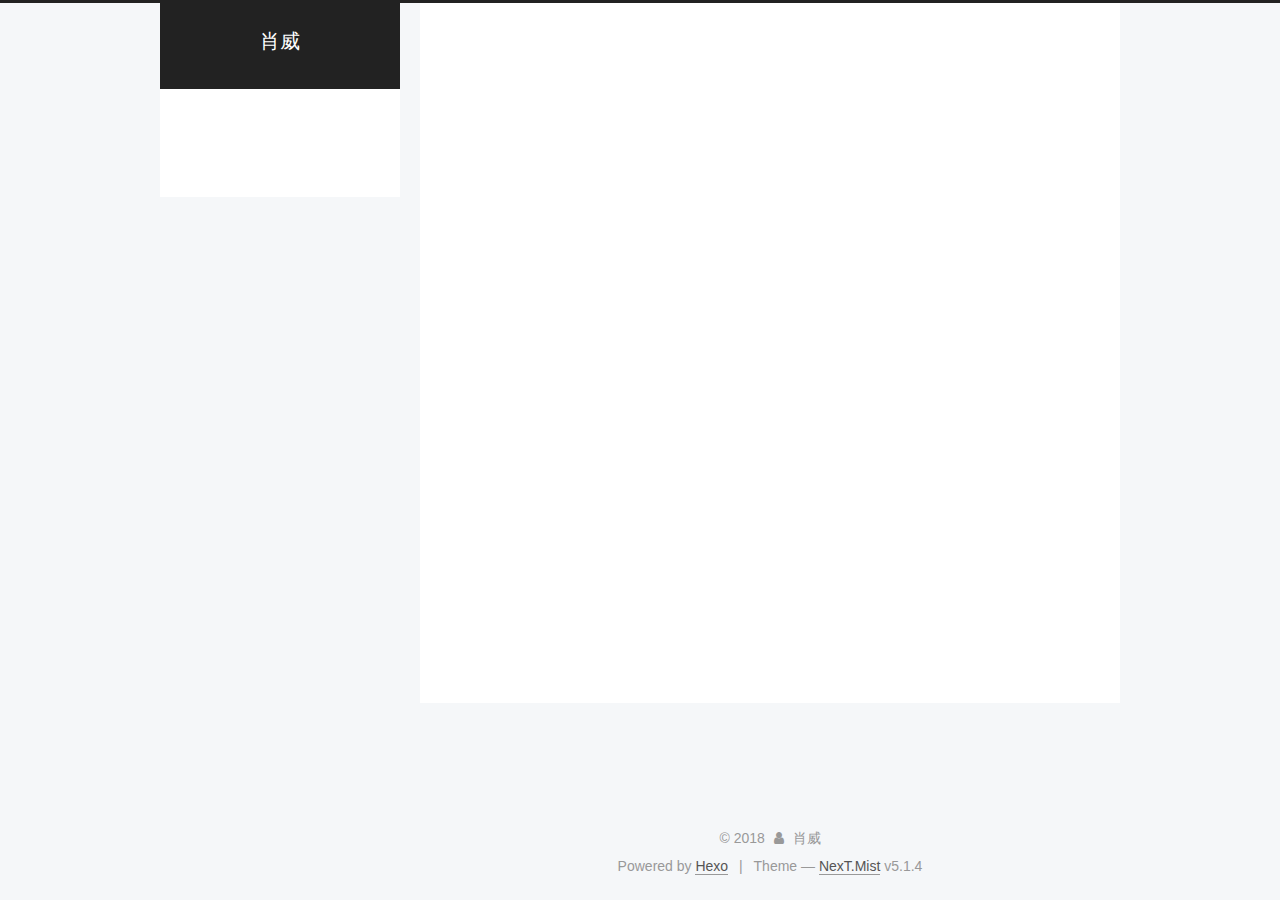
<file: archives/index.html>
<!DOCTYPE html>



  


<html class="theme-next mist use-motion" lang="">
<head>
  <meta charset="UTF-8"/>
<meta http-equiv="X-UA-Compatible" content="IE=edge" />
<meta name="viewport" content="width=device-width, initial-scale=1, maximum-scale=1"/>
<meta name="theme-color" content="#222">









<meta http-equiv="Cache-Control" content="no-transform" />
<meta http-equiv="Cache-Control" content="no-siteapp" />
















  
  
  <link href="/lib/fancybox/source/jquery.fancybox.css?v=2.1.5" rel="stylesheet" type="text/css" />







<link href="/lib/font-awesome/css/font-awesome.min.css?v=4.6.2" rel="stylesheet" type="text/css" />

<link href="/css/main.css?v=5.1.4" rel="stylesheet" type="text/css" />


  <link rel="apple-touch-icon" sizes="180x180" href="/images/apple-touch-icon-next.png?v=5.1.4">


  <link rel="icon" type="image/png" sizes="32x32" href="/images/favicon-32x32-next.png?v=5.1.4">


  <link rel="icon" type="image/png" sizes="16x16" href="/images/favicon-16x16-next.png?v=5.1.4">


  <link rel="mask-icon" href="/images/logo.svg?v=5.1.4" color="#222">





  <meta name="keywords" content="Hexo, NexT" />










<meta name="description" content="强者光辉亮丽的背后，是不为人知的坚持和忍耐！">
<meta property="og:type" content="website">
<meta property="og:title" content="肖威">
<meta property="og:url" content="http://yoursite.com/archives/index.html">
<meta property="og:site_name" content="肖威">
<meta property="og:description" content="强者光辉亮丽的背后，是不为人知的坚持和忍耐！">
<meta name="twitter:card" content="summary">
<meta name="twitter:title" content="肖威">
<meta name="twitter:description" content="强者光辉亮丽的背后，是不为人知的坚持和忍耐！">



<script type="text/javascript" id="hexo.configurations">
  var NexT = window.NexT || {};
  var CONFIG = {
    root: '/',
    scheme: 'Mist',
    version: '5.1.4',
    sidebar: {"position":"left","display":"post","offset":12,"b2t":false,"scrollpercent":false,"onmobile":false},
    fancybox: true,
    tabs: true,
    motion: {"enable":true,"async":false,"transition":{"post_block":"fadeIn","post_header":"slideDownIn","post_body":"slideDownIn","coll_header":"slideLeftIn","sidebar":"slideUpIn"}},
    duoshuo: {
      userId: '0',
      author: 'Author'
    },
    algolia: {
      applicationID: '',
      apiKey: '',
      indexName: '',
      hits: {"per_page":10},
      labels: {"input_placeholder":"Search for Posts","hits_empty":"We didn't find any results for the search: ${query}","hits_stats":"${hits} results found in ${time} ms"}
    }
  };
</script>



  <link rel="canonical" href="http://yoursite.com/archives/"/>





  <title>Archive | 肖威</title>
  








</head>

<body itemscope itemtype="http://schema.org/WebPage" lang="">

  
  
    
  

  <div class="container sidebar-position-left page-archive">
    <div class="headband"></div>

    <header id="header" class="header" itemscope itemtype="http://schema.org/WPHeader">
      <div class="header-inner"><div class="site-brand-wrapper">
  <div class="site-meta ">
    

    <div class="custom-logo-site-title">
      <a href="/"  class="brand" rel="start">
        <span class="logo-line-before"><i></i></span>
        <span class="site-title">肖威</span>
        <span class="logo-line-after"><i></i></span>
      </a>
    </div>
      
        <p class="site-subtitle"></p>
      
  </div>

  <div class="site-nav-toggle">
    <button>
      <span class="btn-bar"></span>
      <span class="btn-bar"></span>
      <span class="btn-bar"></span>
    </button>
  </div>
</div>

<nav class="site-nav">
  

  
    <ul id="menu" class="menu">
      
        
        <li class="menu-item menu-item-home">
          <a href="/" rel="section">
            
              <i class="menu-item-icon fa fa-fw fa-home"></i> <br />
            
            Home
          </a>
        </li>
      
        
        <li class="menu-item menu-item-archives">
          <a href="/archives/" rel="section">
            
              <i class="menu-item-icon fa fa-fw fa-archive"></i> <br />
            
            Archives
          </a>
        </li>
      

      
    </ul>
  

  
</nav>



 </div>
    </header>

    <main id="main" class="main">
      <div class="main-inner">
        <div class="content-wrap">
          <div id="content" class="content">
            

  
  
  
  <div class="post-block archive">
    <div id="posts" class="posts-collapse">
      <span class="archive-move-on"></span>

      <span class="archive-page-counter">
        
        
        
          
        
        Um..! 2 posts in total. Keep on posting.
      </span>

      

        
        
        

        
          
          <div class="collection-title">
            <h1 class="archive-year" id="archive-year-2018">2018</h1>
          </div>
        
        

        

  <article class="post post-type-normal" itemscope itemtype="http://schema.org/Article">
    <header class="post-header">

      <h2 class="post-title">
        
            <a class="post-title-link" href="/2018/03/16/ruby教程/" itemprop="url">
              
                <span itemprop="name">ruby教程</span>
              
            </a>
        
      </h2>

      <div class="post-meta">
        <time class="post-time" itemprop="dateCreated"
              datetime="2018-03-16T20:36:29+08:00"
              content="2018-03-16" >
          03-16
        </time>
      </div>

    </header>
  </article>



      

        
        
        

        
        

        

  <article class="post post-type-normal" itemscope itemtype="http://schema.org/Article">
    <header class="post-header">

      <h2 class="post-title">
        
            <a class="post-title-link" href="/2018/03/15/hello-world/" itemprop="url">
              
                <span itemprop="name">Hello World</span>
              
            </a>
        
      </h2>

      <div class="post-meta">
        <time class="post-time" itemprop="dateCreated"
              datetime="2018-03-15T16:10:31+08:00"
              content="2018-03-15" >
          03-15
        </time>
      </div>

    </header>
  </article>



      

    </div>
  </div>
  
  
  

  



          </div>
          


          

        </div>
        
          
  
  <div class="sidebar-toggle">
    <div class="sidebar-toggle-line-wrap">
      <span class="sidebar-toggle-line sidebar-toggle-line-first"></span>
      <span class="sidebar-toggle-line sidebar-toggle-line-middle"></span>
      <span class="sidebar-toggle-line sidebar-toggle-line-last"></span>
    </div>
  </div>

  <aside id="sidebar" class="sidebar">
    
    <div class="sidebar-inner">

      

      

      <section class="site-overview-wrap sidebar-panel sidebar-panel-active">
        <div class="site-overview">
          <div class="site-author motion-element" itemprop="author" itemscope itemtype="http://schema.org/Person">
            
              <img class="site-author-image" itemprop="image"
                src="/images/avatar.jpg"
                alt="肖威" />
            
              <p class="site-author-name" itemprop="name">肖威</p>
              <p class="site-description motion-element" itemprop="description">强者光辉亮丽的背后，是不为人知的坚持和忍耐！</p>
          </div>

          <nav class="site-state motion-element">

            
              <div class="site-state-item site-state-posts">
              
                <a href="/archives/">
              
                  <span class="site-state-item-count">2</span>
                  <span class="site-state-item-name">posts</span>
                </a>
              </div>
            

            

            
              
              
              <div class="site-state-item site-state-tags">
                
                  <span class="site-state-item-count">1</span>
                  <span class="site-state-item-name">tags</span>
                
              </div>
            

          </nav>

          

          
            <div class="links-of-author motion-element">
                
                  <span class="links-of-author-item">
                    <a href="https://github.com/yourname" target="_blank" title="GitHub">
                      
                        <i class="fa fa-fw fa-github"></i>GitHub</a>
                  </span>
                
                  <span class="links-of-author-item">
                    <a href="https://twitter.com/yourname" target="_blank" title="Twitter">
                      
                        <i class="fa fa-fw fa-twitter"></i>Twitter</a>
                  </span>
                
                  <span class="links-of-author-item">
                    <a href="https://www.facebook.com/yourname" target="_blank" title="FB Page">
                      
                        <i class="fa fa-fw fa-facebook"></i>FB Page</a>
                  </span>
                
                  <span class="links-of-author-item">
                    <a href="https://youtube.com/yourname" target="_blank" title="YouTube">
                      
                        <i class="fa fa-fw fa-youtube"></i>YouTube</a>
                  </span>
                
            </div>
          

          
          

          
          

          

        </div>
      </section>

      

      

    </div>
  </aside>


        
      </div>
    </main>

    <footer id="footer" class="footer">
      <div class="footer-inner">
        <div class="copyright">&copy; <span itemprop="copyrightYear">2018</span>
  <span class="with-love">
    <i class="fa fa-user"></i>
  </span>
  <span class="author" itemprop="copyrightHolder">肖威</span>

  
</div>


  <div class="powered-by">Powered by <a class="theme-link" target="_blank" href="https://hexo.io">Hexo</a></div>



  <span class="post-meta-divider">|</span>



  <div class="theme-info">Theme &mdash; <a class="theme-link" target="_blank" href="https://github.com/iissnan/hexo-theme-next">NexT.Mist</a> v5.1.4</div>




        







        
      </div>
    </footer>

    
      <div class="back-to-top">
        <i class="fa fa-arrow-up"></i>
        
      </div>
    

    

  </div>

  

<script type="text/javascript">
  if (Object.prototype.toString.call(window.Promise) !== '[object Function]') {
    window.Promise = null;
  }
</script>









  












  
  
    <script type="text/javascript" src="/lib/jquery/index.js?v=2.1.3"></script>
  

  
  
    <script type="text/javascript" src="/lib/fastclick/lib/fastclick.min.js?v=1.0.6"></script>
  

  
  
    <script type="text/javascript" src="/lib/jquery_lazyload/jquery.lazyload.js?v=1.9.7"></script>
  

  
  
    <script type="text/javascript" src="/lib/velocity/velocity.min.js?v=1.2.1"></script>
  

  
  
    <script type="text/javascript" src="/lib/velocity/velocity.ui.min.js?v=1.2.1"></script>
  

  
  
    <script type="text/javascript" src="/lib/fancybox/source/jquery.fancybox.pack.js?v=2.1.5"></script>
  


  


  <script type="text/javascript" src="/js/src/utils.js?v=5.1.4"></script>

  <script type="text/javascript" src="/js/src/motion.js?v=5.1.4"></script>



  
  

  

  


  <script type="text/javascript" src="/js/src/bootstrap.js?v=5.1.4"></script>



  


  




	





  





  












  





  

  

  

  
  

  

  

  

</body>
</html>
</file>
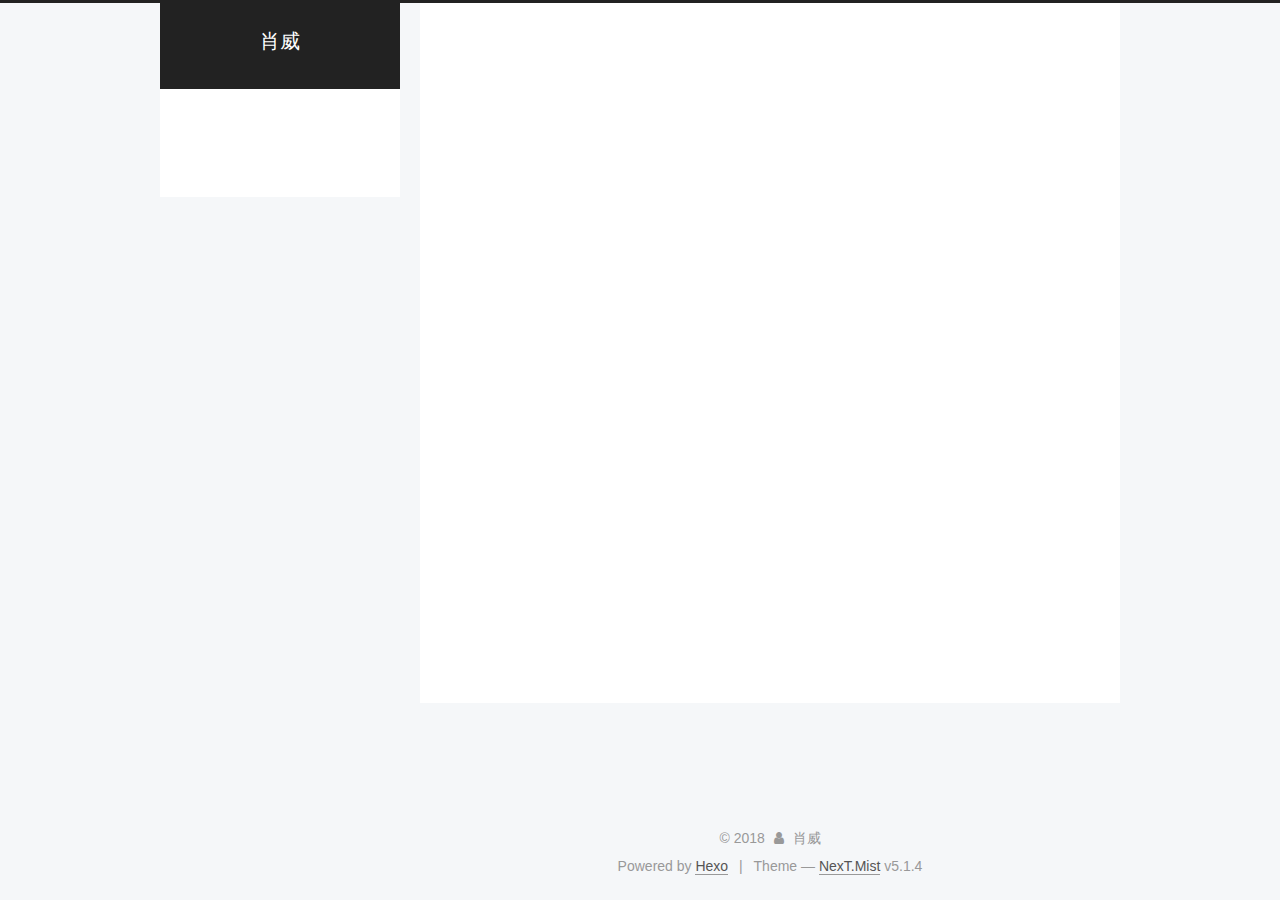
<file: archives/2018/index.html>
<!DOCTYPE html>



  


<html class="theme-next mist use-motion" lang="">
<head>
  <meta charset="UTF-8"/>
<meta http-equiv="X-UA-Compatible" content="IE=edge" />
<meta name="viewport" content="width=device-width, initial-scale=1, maximum-scale=1"/>
<meta name="theme-color" content="#222">









<meta http-equiv="Cache-Control" content="no-transform" />
<meta http-equiv="Cache-Control" content="no-siteapp" />
















  
  
  <link href="/lib/fancybox/source/jquery.fancybox.css?v=2.1.5" rel="stylesheet" type="text/css" />







<link href="/lib/font-awesome/css/font-awesome.min.css?v=4.6.2" rel="stylesheet" type="text/css" />

<link href="/css/main.css?v=5.1.4" rel="stylesheet" type="text/css" />


  <link rel="apple-touch-icon" sizes="180x180" href="/images/apple-touch-icon-next.png?v=5.1.4">


  <link rel="icon" type="image/png" sizes="32x32" href="/images/favicon-32x32-next.png?v=5.1.4">


  <link rel="icon" type="image/png" sizes="16x16" href="/images/favicon-16x16-next.png?v=5.1.4">


  <link rel="mask-icon" href="/images/logo.svg?v=5.1.4" color="#222">





  <meta name="keywords" content="Hexo, NexT" />










<meta name="description" content="强者光辉亮丽的背后，是不为人知的坚持和忍耐！">
<meta property="og:type" content="website">
<meta property="og:title" content="肖威">
<meta property="og:url" content="http://yoursite.com/archives/2018/index.html">
<meta property="og:site_name" content="肖威">
<meta property="og:description" content="强者光辉亮丽的背后，是不为人知的坚持和忍耐！">
<meta name="twitter:card" content="summary">
<meta name="twitter:title" content="肖威">
<meta name="twitter:description" content="强者光辉亮丽的背后，是不为人知的坚持和忍耐！">



<script type="text/javascript" id="hexo.configurations">
  var NexT = window.NexT || {};
  var CONFIG = {
    root: '/',
    scheme: 'Mist',
    version: '5.1.4',
    sidebar: {"position":"left","display":"post","offset":12,"b2t":false,"scrollpercent":false,"onmobile":false},
    fancybox: true,
    tabs: true,
    motion: {"enable":true,"async":false,"transition":{"post_block":"fadeIn","post_header":"slideDownIn","post_body":"slideDownIn","coll_header":"slideLeftIn","sidebar":"slideUpIn"}},
    duoshuo: {
      userId: '0',
      author: 'Author'
    },
    algolia: {
      applicationID: '',
      apiKey: '',
      indexName: '',
      hits: {"per_page":10},
      labels: {"input_placeholder":"Search for Posts","hits_empty":"We didn't find any results for the search: ${query}","hits_stats":"${hits} results found in ${time} ms"}
    }
  };
</script>



  <link rel="canonical" href="http://yoursite.com/archives/2018/"/>





  <title>Archive | 肖威</title>
  








</head>

<body itemscope itemtype="http://schema.org/WebPage" lang="">

  
  
    
  

  <div class="container sidebar-position-left page-archive">
    <div class="headband"></div>

    <header id="header" class="header" itemscope itemtype="http://schema.org/WPHeader">
      <div class="header-inner"><div class="site-brand-wrapper">
  <div class="site-meta ">
    

    <div class="custom-logo-site-title">
      <a href="/"  class="brand" rel="start">
        <span class="logo-line-before"><i></i></span>
        <span class="site-title">肖威</span>
        <span class="logo-line-after"><i></i></span>
      </a>
    </div>
      
        <p class="site-subtitle"></p>
      
  </div>

  <div class="site-nav-toggle">
    <button>
      <span class="btn-bar"></span>
      <span class="btn-bar"></span>
      <span class="btn-bar"></span>
    </button>
  </div>
</div>

<nav class="site-nav">
  

  
    <ul id="menu" class="menu">
      
        
        <li class="menu-item menu-item-home">
          <a href="/" rel="section">
            
              <i class="menu-item-icon fa fa-fw fa-home"></i> <br />
            
            Home
          </a>
        </li>
      
        
        <li class="menu-item menu-item-archives">
          <a href="/archives/" rel="section">
            
              <i class="menu-item-icon fa fa-fw fa-archive"></i> <br />
            
            Archives
          </a>
        </li>
      

      
    </ul>
  

  
</nav>



 </div>
    </header>

    <main id="main" class="main">
      <div class="main-inner">
        <div class="content-wrap">
          <div id="content" class="content">
            

  
  
  
  <div class="post-block archive">
    <div id="posts" class="posts-collapse">
      <span class="archive-move-on"></span>

      <span class="archive-page-counter">
        
        
        
          
        
        Um..! 2 posts in total. Keep on posting.
      </span>

      

        
        
        

        
          
          <div class="collection-title">
            <h1 class="archive-year" id="archive-year-2018">2018</h1>
          </div>
        
        

        

  <article class="post post-type-normal" itemscope itemtype="http://schema.org/Article">
    <header class="post-header">

      <h2 class="post-title">
        
            <a class="post-title-link" href="/2018/03/16/ruby教程/" itemprop="url">
              
                <span itemprop="name">ruby教程</span>
              
            </a>
        
      </h2>

      <div class="post-meta">
        <time class="post-time" itemprop="dateCreated"
              datetime="2018-03-16T20:36:29+08:00"
              content="2018-03-16" >
          03-16
        </time>
      </div>

    </header>
  </article>



      

        
        
        

        
        

        

  <article class="post post-type-normal" itemscope itemtype="http://schema.org/Article">
    <header class="post-header">

      <h2 class="post-title">
        
            <a class="post-title-link" href="/2018/03/15/hello-world/" itemprop="url">
              
                <span itemprop="name">Hello World</span>
              
            </a>
        
      </h2>

      <div class="post-meta">
        <time class="post-time" itemprop="dateCreated"
              datetime="2018-03-15T16:10:31+08:00"
              content="2018-03-15" >
          03-15
        </time>
      </div>

    </header>
  </article>



      

    </div>
  </div>
  
  
  

  



          </div>
          


          

        </div>
        
          
  
  <div class="sidebar-toggle">
    <div class="sidebar-toggle-line-wrap">
      <span class="sidebar-toggle-line sidebar-toggle-line-first"></span>
      <span class="sidebar-toggle-line sidebar-toggle-line-middle"></span>
      <span class="sidebar-toggle-line sidebar-toggle-line-last"></span>
    </div>
  </div>

  <aside id="sidebar" class="sidebar">
    
    <div class="sidebar-inner">

      

      

      <section class="site-overview-wrap sidebar-panel sidebar-panel-active">
        <div class="site-overview">
          <div class="site-author motion-element" itemprop="author" itemscope itemtype="http://schema.org/Person">
            
              <img class="site-author-image" itemprop="image"
                src="/images/avatar.jpg"
                alt="肖威" />
            
              <p class="site-author-name" itemprop="name">肖威</p>
              <p class="site-description motion-element" itemprop="description">强者光辉亮丽的背后，是不为人知的坚持和忍耐！</p>
          </div>

          <nav class="site-state motion-element">

            
              <div class="site-state-item site-state-posts">
              
                <a href="/archives/">
              
                  <span class="site-state-item-count">2</span>
                  <span class="site-state-item-name">posts</span>
                </a>
              </div>
            

            

            
              
              
              <div class="site-state-item site-state-tags">
                
                  <span class="site-state-item-count">1</span>
                  <span class="site-state-item-name">tags</span>
                
              </div>
            

          </nav>

          

          
            <div class="links-of-author motion-element">
                
                  <span class="links-of-author-item">
                    <a href="https://github.com/yourname" target="_blank" title="GitHub">
                      
                        <i class="fa fa-fw fa-github"></i>GitHub</a>
                  </span>
                
                  <span class="links-of-author-item">
                    <a href="https://twitter.com/yourname" target="_blank" title="Twitter">
                      
                        <i class="fa fa-fw fa-twitter"></i>Twitter</a>
                  </span>
                
                  <span class="links-of-author-item">
                    <a href="https://www.facebook.com/yourname" target="_blank" title="FB Page">
                      
                        <i class="fa fa-fw fa-facebook"></i>FB Page</a>
                  </span>
                
                  <span class="links-of-author-item">
                    <a href="https://youtube.com/yourname" target="_blank" title="YouTube">
                      
                        <i class="fa fa-fw fa-youtube"></i>YouTube</a>
                  </span>
                
            </div>
          

          
          

          
          

          

        </div>
      </section>

      

      

    </div>
  </aside>


        
      </div>
    </main>

    <footer id="footer" class="footer">
      <div class="footer-inner">
        <div class="copyright">&copy; <span itemprop="copyrightYear">2018</span>
  <span class="with-love">
    <i class="fa fa-user"></i>
  </span>
  <span class="author" itemprop="copyrightHolder">肖威</span>

  
</div>


  <div class="powered-by">Powered by <a class="theme-link" target="_blank" href="https://hexo.io">Hexo</a></div>



  <span class="post-meta-divider">|</span>



  <div class="theme-info">Theme &mdash; <a class="theme-link" target="_blank" href="https://github.com/iissnan/hexo-theme-next">NexT.Mist</a> v5.1.4</div>




        







        
      </div>
    </footer>

    
      <div class="back-to-top">
        <i class="fa fa-arrow-up"></i>
        
      </div>
    

    

  </div>

  

<script type="text/javascript">
  if (Object.prototype.toString.call(window.Promise) !== '[object Function]') {
    window.Promise = null;
  }
</script>









  












  
  
    <script type="text/javascript" src="/lib/jquery/index.js?v=2.1.3"></script>
  

  
  
    <script type="text/javascript" src="/lib/fastclick/lib/fastclick.min.js?v=1.0.6"></script>
  

  
  
    <script type="text/javascript" src="/lib/jquery_lazyload/jquery.lazyload.js?v=1.9.7"></script>
  

  
  
    <script type="text/javascript" src="/lib/velocity/velocity.min.js?v=1.2.1"></script>
  

  
  
    <script type="text/javascript" src="/lib/velocity/velocity.ui.min.js?v=1.2.1"></script>
  

  
  
    <script type="text/javascript" src="/lib/fancybox/source/jquery.fancybox.pack.js?v=2.1.5"></script>
  


  


  <script type="text/javascript" src="/js/src/utils.js?v=5.1.4"></script>

  <script type="text/javascript" src="/js/src/motion.js?v=5.1.4"></script>



  
  

  

  


  <script type="text/javascript" src="/js/src/bootstrap.js?v=5.1.4"></script>



  


  




	





  





  












  





  

  

  

  
  

  

  

  

</body>
</html>
</file>
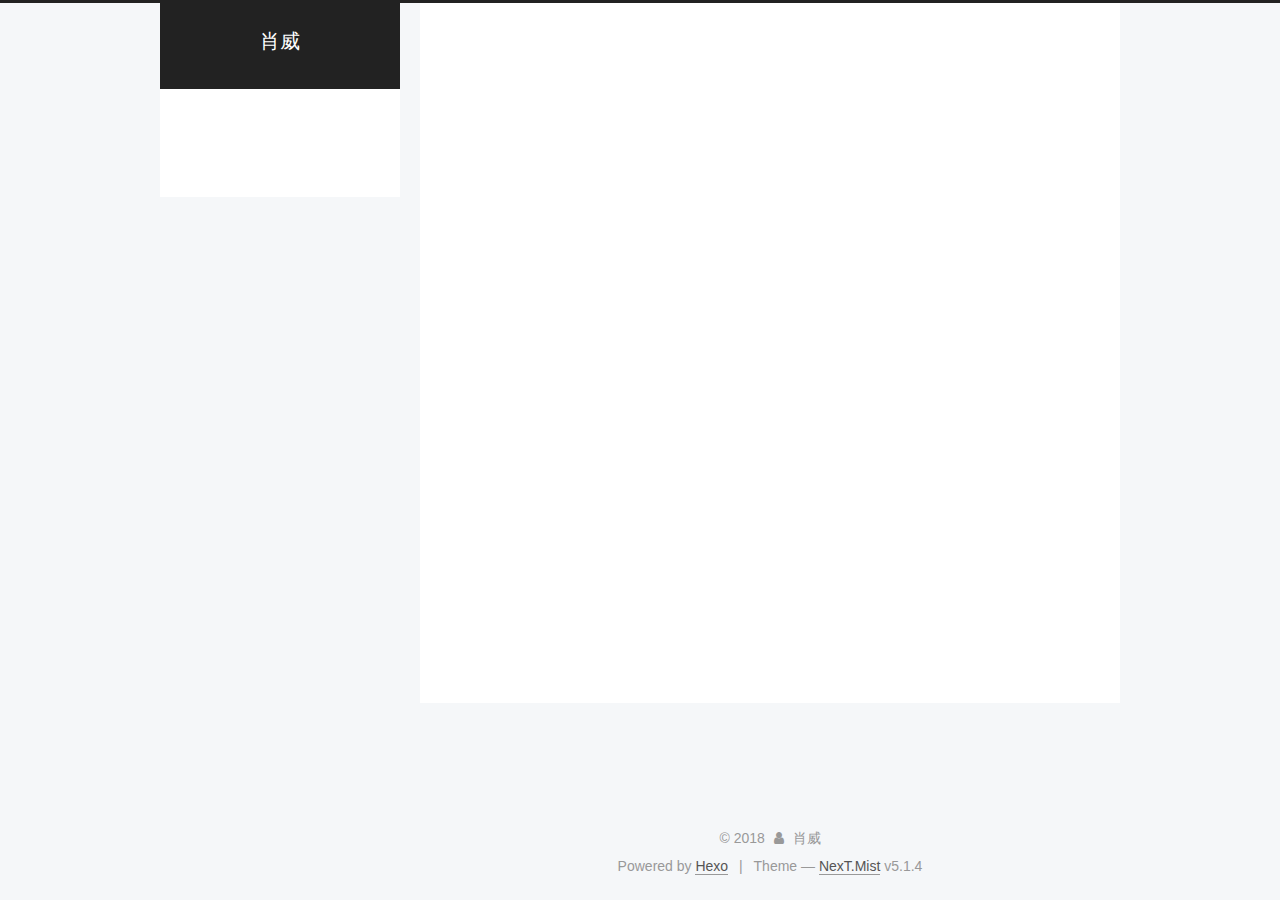
<file: tags/ruby/index.html>
<!DOCTYPE html>



  


<html class="theme-next mist use-motion" lang="">
<head>
  <meta charset="UTF-8"/>
<meta http-equiv="X-UA-Compatible" content="IE=edge" />
<meta name="viewport" content="width=device-width, initial-scale=1, maximum-scale=1"/>
<meta name="theme-color" content="#222">









<meta http-equiv="Cache-Control" content="no-transform" />
<meta http-equiv="Cache-Control" content="no-siteapp" />
















  
  
  <link href="/lib/fancybox/source/jquery.fancybox.css?v=2.1.5" rel="stylesheet" type="text/css" />







<link href="/lib/font-awesome/css/font-awesome.min.css?v=4.6.2" rel="stylesheet" type="text/css" />

<link href="/css/main.css?v=5.1.4" rel="stylesheet" type="text/css" />


  <link rel="apple-touch-icon" sizes="180x180" href="/images/apple-touch-icon-next.png?v=5.1.4">


  <link rel="icon" type="image/png" sizes="32x32" href="/images/favicon-32x32-next.png?v=5.1.4">


  <link rel="icon" type="image/png" sizes="16x16" href="/images/favicon-16x16-next.png?v=5.1.4">


  <link rel="mask-icon" href="/images/logo.svg?v=5.1.4" color="#222">





  <meta name="keywords" content="Hexo, NexT" />










<meta name="description" content="强者光辉亮丽的背后，是不为人知的坚持和忍耐！">
<meta property="og:type" content="website">
<meta property="og:title" content="肖威">
<meta property="og:url" content="http://yoursite.com/tags/ruby/index.html">
<meta property="og:site_name" content="肖威">
<meta property="og:description" content="强者光辉亮丽的背后，是不为人知的坚持和忍耐！">
<meta name="twitter:card" content="summary">
<meta name="twitter:title" content="肖威">
<meta name="twitter:description" content="强者光辉亮丽的背后，是不为人知的坚持和忍耐！">



<script type="text/javascript" id="hexo.configurations">
  var NexT = window.NexT || {};
  var CONFIG = {
    root: '/',
    scheme: 'Mist',
    version: '5.1.4',
    sidebar: {"position":"left","display":"post","offset":12,"b2t":false,"scrollpercent":false,"onmobile":false},
    fancybox: true,
    tabs: true,
    motion: {"enable":true,"async":false,"transition":{"post_block":"fadeIn","post_header":"slideDownIn","post_body":"slideDownIn","coll_header":"slideLeftIn","sidebar":"slideUpIn"}},
    duoshuo: {
      userId: '0',
      author: 'Author'
    },
    algolia: {
      applicationID: '',
      apiKey: '',
      indexName: '',
      hits: {"per_page":10},
      labels: {"input_placeholder":"Search for Posts","hits_empty":"We didn't find any results for the search: ${query}","hits_stats":"${hits} results found in ${time} ms"}
    }
  };
</script>



  <link rel="canonical" href="http://yoursite.com/tags/ruby/"/>





  <title>Tag: ruby | 肖威</title>
  








</head>

<body itemscope itemtype="http://schema.org/WebPage" lang="">

  
  
    
  

  <div class="container sidebar-position-left ">
    <div class="headband"></div>

    <header id="header" class="header" itemscope itemtype="http://schema.org/WPHeader">
      <div class="header-inner"><div class="site-brand-wrapper">
  <div class="site-meta ">
    

    <div class="custom-logo-site-title">
      <a href="/"  class="brand" rel="start">
        <span class="logo-line-before"><i></i></span>
        <span class="site-title">肖威</span>
        <span class="logo-line-after"><i></i></span>
      </a>
    </div>
      
        <p class="site-subtitle"></p>
      
  </div>

  <div class="site-nav-toggle">
    <button>
      <span class="btn-bar"></span>
      <span class="btn-bar"></span>
      <span class="btn-bar"></span>
    </button>
  </div>
</div>

<nav class="site-nav">
  

  
    <ul id="menu" class="menu">
      
        
        <li class="menu-item menu-item-home">
          <a href="/" rel="section">
            
              <i class="menu-item-icon fa fa-fw fa-home"></i> <br />
            
            Home
          </a>
        </li>
      
        
        <li class="menu-item menu-item-archives">
          <a href="/archives/" rel="section">
            
              <i class="menu-item-icon fa fa-fw fa-archive"></i> <br />
            
            Archives
          </a>
        </li>
      

      
    </ul>
  

  
</nav>



 </div>
    </header>

    <main id="main" class="main">
      <div class="main-inner">
        <div class="content-wrap">
          <div id="content" class="content">
            

  
  
  
  <div class="post-block tag">

    <div id="posts" class="posts-collapse">
      <div class="collection-title">
        <h1>ruby<small>Tag</small>
        </h1>
      </div>

      
        

  <article class="post post-type-normal" itemscope itemtype="http://schema.org/Article">
    <header class="post-header">

      <h2 class="post-title">
        
            <a class="post-title-link" href="/2018/03/16/ruby教程/" itemprop="url">
              
                <span itemprop="name">ruby教程</span>
              
            </a>
        
      </h2>

      <div class="post-meta">
        <time class="post-time" itemprop="dateCreated"
              datetime="2018-03-16T20:36:29+08:00"
              content="2018-03-16" >
          03-16
        </time>
      </div>

    </header>
  </article>


      
    </div>

  </div>
  
  
  

  


          </div>
          


          

        </div>
        
          
  
  <div class="sidebar-toggle">
    <div class="sidebar-toggle-line-wrap">
      <span class="sidebar-toggle-line sidebar-toggle-line-first"></span>
      <span class="sidebar-toggle-line sidebar-toggle-line-middle"></span>
      <span class="sidebar-toggle-line sidebar-toggle-line-last"></span>
    </div>
  </div>

  <aside id="sidebar" class="sidebar">
    
    <div class="sidebar-inner">

      

      

      <section class="site-overview-wrap sidebar-panel sidebar-panel-active">
        <div class="site-overview">
          <div class="site-author motion-element" itemprop="author" itemscope itemtype="http://schema.org/Person">
            
              <img class="site-author-image" itemprop="image"
                src="/images/avatar.jpg"
                alt="肖威" />
            
              <p class="site-author-name" itemprop="name">肖威</p>
              <p class="site-description motion-element" itemprop="description">强者光辉亮丽的背后，是不为人知的坚持和忍耐！</p>
          </div>

          <nav class="site-state motion-element">

            
              <div class="site-state-item site-state-posts">
              
                <a href="/archives/">
              
                  <span class="site-state-item-count">2</span>
                  <span class="site-state-item-name">posts</span>
                </a>
              </div>
            

            

            
              
              
              <div class="site-state-item site-state-tags">
                
                  <span class="site-state-item-count">1</span>
                  <span class="site-state-item-name">tags</span>
                
              </div>
            

          </nav>

          

          
            <div class="links-of-author motion-element">
                
                  <span class="links-of-author-item">
                    <a href="https://github.com/yourname" target="_blank" title="GitHub">
                      
                        <i class="fa fa-fw fa-github"></i>GitHub</a>
                  </span>
                
                  <span class="links-of-author-item">
                    <a href="https://twitter.com/yourname" target="_blank" title="Twitter">
                      
                        <i class="fa fa-fw fa-twitter"></i>Twitter</a>
                  </span>
                
                  <span class="links-of-author-item">
                    <a href="https://www.facebook.com/yourname" target="_blank" title="FB Page">
                      
                        <i class="fa fa-fw fa-facebook"></i>FB Page</a>
                  </span>
                
                  <span class="links-of-author-item">
                    <a href="https://youtube.com/yourname" target="_blank" title="YouTube">
                      
                        <i class="fa fa-fw fa-youtube"></i>YouTube</a>
                  </span>
                
            </div>
          

          
          

          
          

          

        </div>
      </section>

      

      

    </div>
  </aside>


        
      </div>
    </main>

    <footer id="footer" class="footer">
      <div class="footer-inner">
        <div class="copyright">&copy; <span itemprop="copyrightYear">2018</span>
  <span class="with-love">
    <i class="fa fa-user"></i>
  </span>
  <span class="author" itemprop="copyrightHolder">肖威</span>

  
</div>


  <div class="powered-by">Powered by <a class="theme-link" target="_blank" href="https://hexo.io">Hexo</a></div>



  <span class="post-meta-divider">|</span>



  <div class="theme-info">Theme &mdash; <a class="theme-link" target="_blank" href="https://github.com/iissnan/hexo-theme-next">NexT.Mist</a> v5.1.4</div>




        







        
      </div>
    </footer>

    
      <div class="back-to-top">
        <i class="fa fa-arrow-up"></i>
        
      </div>
    

    

  </div>

  

<script type="text/javascript">
  if (Object.prototype.toString.call(window.Promise) !== '[object Function]') {
    window.Promise = null;
  }
</script>









  












  
  
    <script type="text/javascript" src="/lib/jquery/index.js?v=2.1.3"></script>
  

  
  
    <script type="text/javascript" src="/lib/fastclick/lib/fastclick.min.js?v=1.0.6"></script>
  

  
  
    <script type="text/javascript" src="/lib/jquery_lazyload/jquery.lazyload.js?v=1.9.7"></script>
  

  
  
    <script type="text/javascript" src="/lib/velocity/velocity.min.js?v=1.2.1"></script>
  

  
  
    <script type="text/javascript" src="/lib/velocity/velocity.ui.min.js?v=1.2.1"></script>
  

  
  
    <script type="text/javascript" src="/lib/fancybox/source/jquery.fancybox.pack.js?v=2.1.5"></script>
  


  


  <script type="text/javascript" src="/js/src/utils.js?v=5.1.4"></script>

  <script type="text/javascript" src="/js/src/motion.js?v=5.1.4"></script>



  
  

  

  


  <script type="text/javascript" src="/js/src/bootstrap.js?v=5.1.4"></script>



  


  




	





  





  












  





  

  

  

  
  

  

  

  

</body>
</html>
</file>
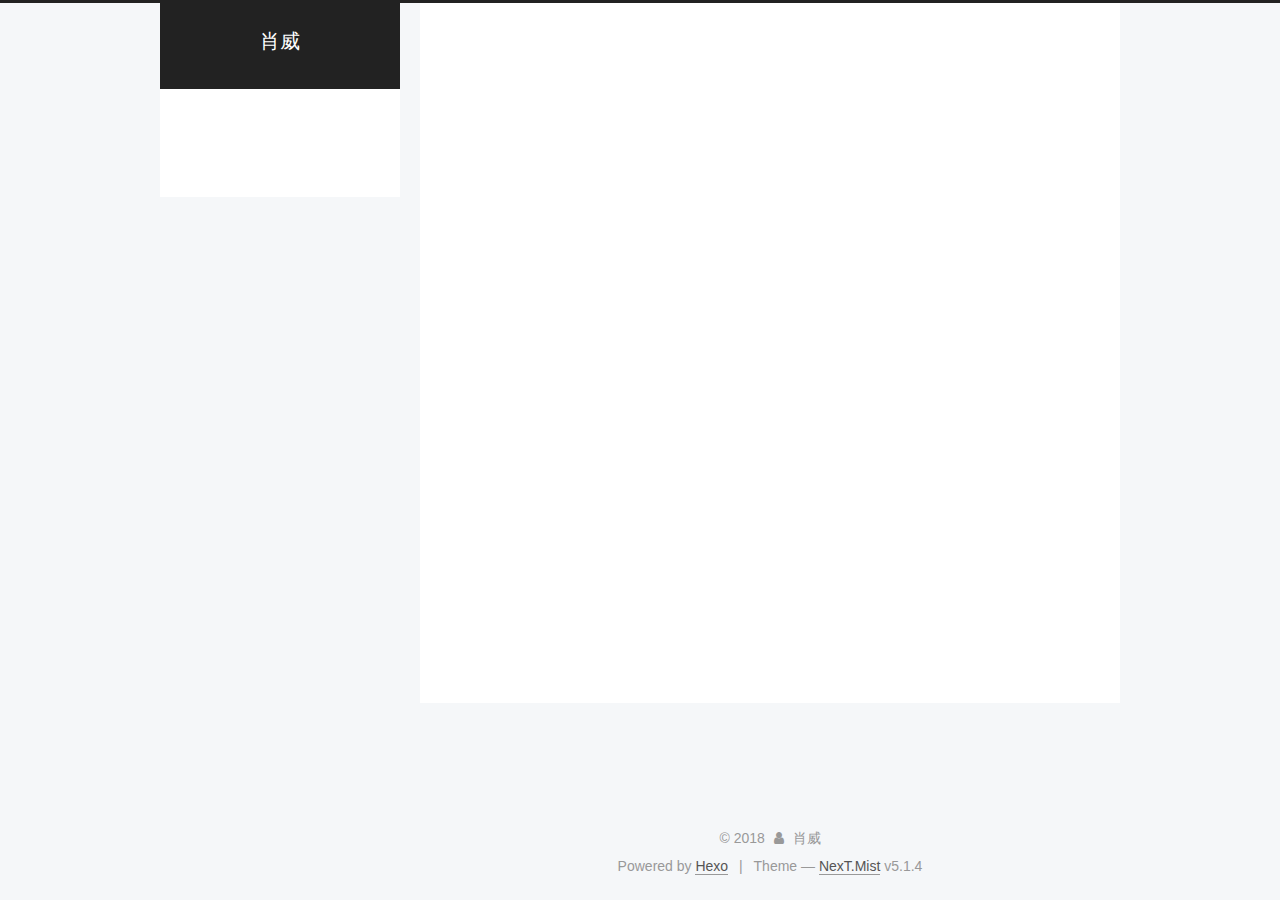
<file: archives/2018/03/index.html>
<!DOCTYPE html>



  


<html class="theme-next mist use-motion" lang="">
<head>
  <meta charset="UTF-8"/>
<meta http-equiv="X-UA-Compatible" content="IE=edge" />
<meta name="viewport" content="width=device-width, initial-scale=1, maximum-scale=1"/>
<meta name="theme-color" content="#222">









<meta http-equiv="Cache-Control" content="no-transform" />
<meta http-equiv="Cache-Control" content="no-siteapp" />
















  
  
  <link href="/lib/fancybox/source/jquery.fancybox.css?v=2.1.5" rel="stylesheet" type="text/css" />







<link href="/lib/font-awesome/css/font-awesome.min.css?v=4.6.2" rel="stylesheet" type="text/css" />

<link href="/css/main.css?v=5.1.4" rel="stylesheet" type="text/css" />


  <link rel="apple-touch-icon" sizes="180x180" href="/images/apple-touch-icon-next.png?v=5.1.4">


  <link rel="icon" type="image/png" sizes="32x32" href="/images/favicon-32x32-next.png?v=5.1.4">


  <link rel="icon" type="image/png" sizes="16x16" href="/images/favicon-16x16-next.png?v=5.1.4">


  <link rel="mask-icon" href="/images/logo.svg?v=5.1.4" color="#222">





  <meta name="keywords" content="Hexo, NexT" />










<meta name="description" content="强者光辉亮丽的背后，是不为人知的坚持和忍耐！">
<meta property="og:type" content="website">
<meta property="og:title" content="肖威">
<meta property="og:url" content="http://yoursite.com/archives/2018/03/index.html">
<meta property="og:site_name" content="肖威">
<meta property="og:description" content="强者光辉亮丽的背后，是不为人知的坚持和忍耐！">
<meta name="twitter:card" content="summary">
<meta name="twitter:title" content="肖威">
<meta name="twitter:description" content="强者光辉亮丽的背后，是不为人知的坚持和忍耐！">



<script type="text/javascript" id="hexo.configurations">
  var NexT = window.NexT || {};
  var CONFIG = {
    root: '/',
    scheme: 'Mist',
    version: '5.1.4',
    sidebar: {"position":"left","display":"post","offset":12,"b2t":false,"scrollpercent":false,"onmobile":false},
    fancybox: true,
    tabs: true,
    motion: {"enable":true,"async":false,"transition":{"post_block":"fadeIn","post_header":"slideDownIn","post_body":"slideDownIn","coll_header":"slideLeftIn","sidebar":"slideUpIn"}},
    duoshuo: {
      userId: '0',
      author: 'Author'
    },
    algolia: {
      applicationID: '',
      apiKey: '',
      indexName: '',
      hits: {"per_page":10},
      labels: {"input_placeholder":"Search for Posts","hits_empty":"We didn't find any results for the search: ${query}","hits_stats":"${hits} results found in ${time} ms"}
    }
  };
</script>



  <link rel="canonical" href="http://yoursite.com/archives/2018/03/"/>





  <title>Archive | 肖威</title>
  








</head>

<body itemscope itemtype="http://schema.org/WebPage" lang="">

  
  
    
  

  <div class="container sidebar-position-left page-archive">
    <div class="headband"></div>

    <header id="header" class="header" itemscope itemtype="http://schema.org/WPHeader">
      <div class="header-inner"><div class="site-brand-wrapper">
  <div class="site-meta ">
    

    <div class="custom-logo-site-title">
      <a href="/"  class="brand" rel="start">
        <span class="logo-line-before"><i></i></span>
        <span class="site-title">肖威</span>
        <span class="logo-line-after"><i></i></span>
      </a>
    </div>
      
        <p class="site-subtitle"></p>
      
  </div>

  <div class="site-nav-toggle">
    <button>
      <span class="btn-bar"></span>
      <span class="btn-bar"></span>
      <span class="btn-bar"></span>
    </button>
  </div>
</div>

<nav class="site-nav">
  

  
    <ul id="menu" class="menu">
      
        
        <li class="menu-item menu-item-home">
          <a href="/" rel="section">
            
              <i class="menu-item-icon fa fa-fw fa-home"></i> <br />
            
            Home
          </a>
        </li>
      
        
        <li class="menu-item menu-item-archives">
          <a href="/archives/" rel="section">
            
              <i class="menu-item-icon fa fa-fw fa-archive"></i> <br />
            
            Archives
          </a>
        </li>
      

      
    </ul>
  

  
</nav>



 </div>
    </header>

    <main id="main" class="main">
      <div class="main-inner">
        <div class="content-wrap">
          <div id="content" class="content">
            

  
  
  
  <div class="post-block archive">
    <div id="posts" class="posts-collapse">
      <span class="archive-move-on"></span>

      <span class="archive-page-counter">
        
        
        
          
        
        Um..! 2 posts in total. Keep on posting.
      </span>

      

        
        
        

        
          
          <div class="collection-title">
            <h1 class="archive-year" id="archive-year-2018">2018</h1>
          </div>
        
        

        

  <article class="post post-type-normal" itemscope itemtype="http://schema.org/Article">
    <header class="post-header">

      <h2 class="post-title">
        
            <a class="post-title-link" href="/2018/03/16/ruby教程/" itemprop="url">
              
                <span itemprop="name">ruby教程</span>
              
            </a>
        
      </h2>

      <div class="post-meta">
        <time class="post-time" itemprop="dateCreated"
              datetime="2018-03-16T20:36:29+08:00"
              content="2018-03-16" >
          03-16
        </time>
      </div>

    </header>
  </article>



      

        
        
        

        
        

        

  <article class="post post-type-normal" itemscope itemtype="http://schema.org/Article">
    <header class="post-header">

      <h2 class="post-title">
        
            <a class="post-title-link" href="/2018/03/15/hello-world/" itemprop="url">
              
                <span itemprop="name">Hello World</span>
              
            </a>
        
      </h2>

      <div class="post-meta">
        <time class="post-time" itemprop="dateCreated"
              datetime="2018-03-15T16:10:31+08:00"
              content="2018-03-15" >
          03-15
        </time>
      </div>

    </header>
  </article>



      

    </div>
  </div>
  
  
  

  



          </div>
          


          

        </div>
        
          
  
  <div class="sidebar-toggle">
    <div class="sidebar-toggle-line-wrap">
      <span class="sidebar-toggle-line sidebar-toggle-line-first"></span>
      <span class="sidebar-toggle-line sidebar-toggle-line-middle"></span>
      <span class="sidebar-toggle-line sidebar-toggle-line-last"></span>
    </div>
  </div>

  <aside id="sidebar" class="sidebar">
    
    <div class="sidebar-inner">

      

      

      <section class="site-overview-wrap sidebar-panel sidebar-panel-active">
        <div class="site-overview">
          <div class="site-author motion-element" itemprop="author" itemscope itemtype="http://schema.org/Person">
            
              <img class="site-author-image" itemprop="image"
                src="/images/avatar.jpg"
                alt="肖威" />
            
              <p class="site-author-name" itemprop="name">肖威</p>
              <p class="site-description motion-element" itemprop="description">强者光辉亮丽的背后，是不为人知的坚持和忍耐！</p>
          </div>

          <nav class="site-state motion-element">

            
              <div class="site-state-item site-state-posts">
              
                <a href="/archives/">
              
                  <span class="site-state-item-count">2</span>
                  <span class="site-state-item-name">posts</span>
                </a>
              </div>
            

            

            
              
              
              <div class="site-state-item site-state-tags">
                
                  <span class="site-state-item-count">1</span>
                  <span class="site-state-item-name">tags</span>
                
              </div>
            

          </nav>

          

          
            <div class="links-of-author motion-element">
                
                  <span class="links-of-author-item">
                    <a href="https://github.com/yourname" target="_blank" title="GitHub">
                      
                        <i class="fa fa-fw fa-github"></i>GitHub</a>
                  </span>
                
                  <span class="links-of-author-item">
                    <a href="https://twitter.com/yourname" target="_blank" title="Twitter">
                      
                        <i class="fa fa-fw fa-twitter"></i>Twitter</a>
                  </span>
                
                  <span class="links-of-author-item">
                    <a href="https://www.facebook.com/yourname" target="_blank" title="FB Page">
                      
                        <i class="fa fa-fw fa-facebook"></i>FB Page</a>
                  </span>
                
                  <span class="links-of-author-item">
                    <a href="https://youtube.com/yourname" target="_blank" title="YouTube">
                      
                        <i class="fa fa-fw fa-youtube"></i>YouTube</a>
                  </span>
                
            </div>
          

          
          

          
          

          

        </div>
      </section>

      

      

    </div>
  </aside>


        
      </div>
    </main>

    <footer id="footer" class="footer">
      <div class="footer-inner">
        <div class="copyright">&copy; <span itemprop="copyrightYear">2018</span>
  <span class="with-love">
    <i class="fa fa-user"></i>
  </span>
  <span class="author" itemprop="copyrightHolder">肖威</span>

  
</div>


  <div class="powered-by">Powered by <a class="theme-link" target="_blank" href="https://hexo.io">Hexo</a></div>



  <span class="post-meta-divider">|</span>



  <div class="theme-info">Theme &mdash; <a class="theme-link" target="_blank" href="https://github.com/iissnan/hexo-theme-next">NexT.Mist</a> v5.1.4</div>




        







        
      </div>
    </footer>

    
      <div class="back-to-top">
        <i class="fa fa-arrow-up"></i>
        
      </div>
    

    

  </div>

  

<script type="text/javascript">
  if (Object.prototype.toString.call(window.Promise) !== '[object Function]') {
    window.Promise = null;
  }
</script>









  












  
  
    <script type="text/javascript" src="/lib/jquery/index.js?v=2.1.3"></script>
  

  
  
    <script type="text/javascript" src="/lib/fastclick/lib/fastclick.min.js?v=1.0.6"></script>
  

  
  
    <script type="text/javascript" src="/lib/jquery_lazyload/jquery.lazyload.js?v=1.9.7"></script>
  

  
  
    <script type="text/javascript" src="/lib/velocity/velocity.min.js?v=1.2.1"></script>
  

  
  
    <script type="text/javascript" src="/lib/velocity/velocity.ui.min.js?v=1.2.1"></script>
  

  
  
    <script type="text/javascript" src="/lib/fancybox/source/jquery.fancybox.pack.js?v=2.1.5"></script>
  


  


  <script type="text/javascript" src="/js/src/utils.js?v=5.1.4"></script>

  <script type="text/javascript" src="/js/src/motion.js?v=5.1.4"></script>



  
  

  

  


  <script type="text/javascript" src="/js/src/bootstrap.js?v=5.1.4"></script>



  


  




	





  





  












  





  

  

  

  
  

  

  

  

</body>
</html>
</file>
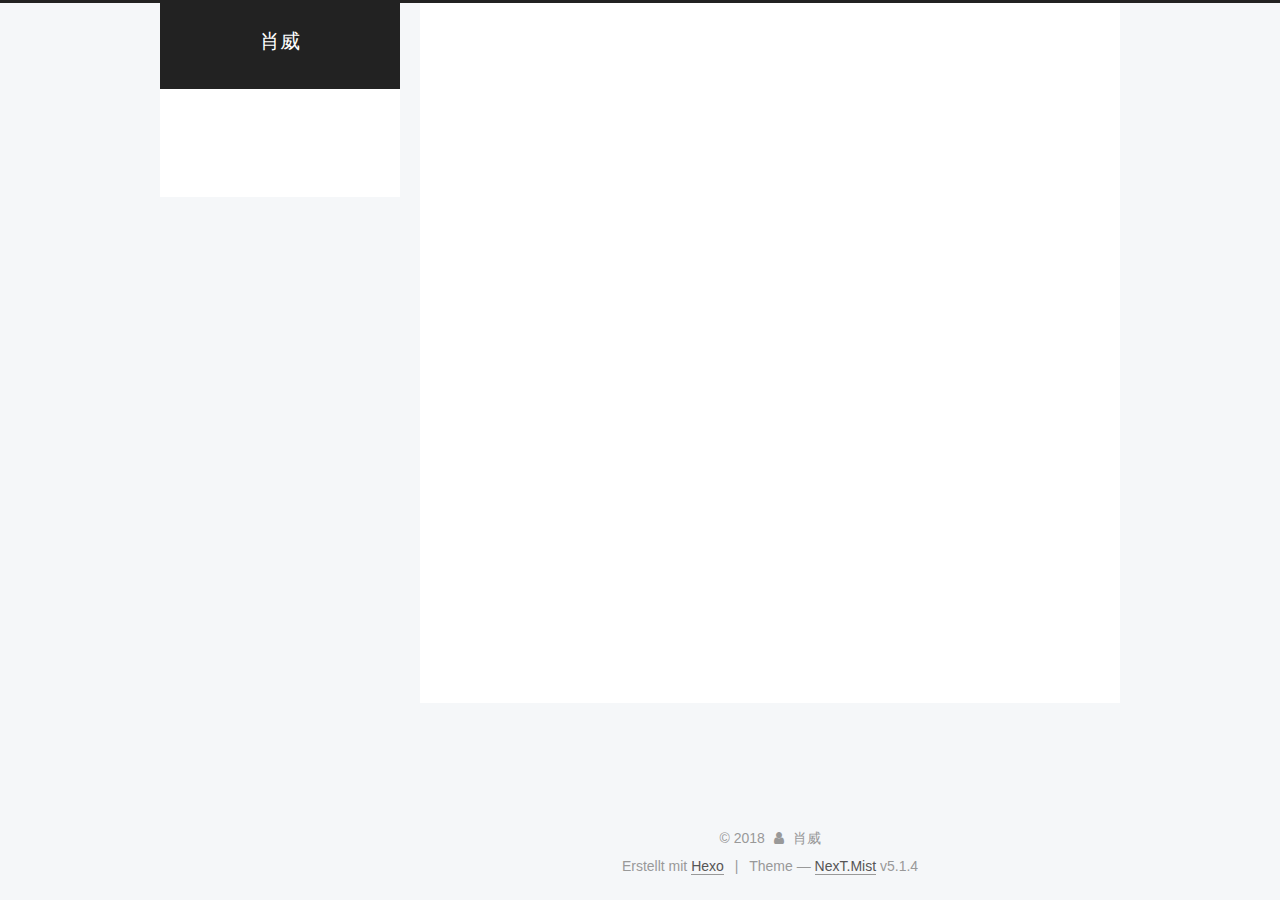
<file: archives/2018/09/index.html>
<!DOCTYPE html>



  


<html class="theme-next mist use-motion" lang="">
<head>
  <meta charset="UTF-8"/>
<meta http-equiv="X-UA-Compatible" content="IE=edge" />
<meta name="viewport" content="width=device-width, initial-scale=1, maximum-scale=1"/>
<meta name="theme-color" content="#222">









<meta http-equiv="Cache-Control" content="no-transform" />
<meta http-equiv="Cache-Control" content="no-siteapp" />
















  
  
  <link href="/lib/fancybox/source/jquery.fancybox.css?v=2.1.5" rel="stylesheet" type="text/css" />







<link href="/lib/font-awesome/css/font-awesome.min.css?v=4.6.2" rel="stylesheet" type="text/css" />

<link href="/css/main.css?v=5.1.4" rel="stylesheet" type="text/css" />


  <link rel="apple-touch-icon" sizes="180x180" href="/images/apple-touch-icon-next.png?v=5.1.4">


  <link rel="icon" type="image/png" sizes="32x32" href="/images/favicon-32x32-next.png?v=5.1.4">


  <link rel="icon" type="image/png" sizes="16x16" href="/images/favicon-16x16-next.png?v=5.1.4">


  <link rel="mask-icon" href="/images/logo.svg?v=5.1.4" color="#222">





  <meta name="keywords" content="Hexo, NexT" />










<meta name="description" content="强者光辉亮丽的背后，是不为人知的坚持和忍耐！">
<meta property="og:type" content="website">
<meta property="og:title" content="肖威">
<meta property="og:url" content="http://yoursite.com/archives/2018/09/index.html">
<meta property="og:site_name" content="肖威">
<meta property="og:description" content="强者光辉亮丽的背后，是不为人知的坚持和忍耐！">
<meta name="twitter:card" content="summary">
<meta name="twitter:title" content="肖威">
<meta name="twitter:description" content="强者光辉亮丽的背后，是不为人知的坚持和忍耐！">



<script type="text/javascript" id="hexo.configurations">
  var NexT = window.NexT || {};
  var CONFIG = {
    root: '/',
    scheme: 'Mist',
    version: '5.1.4',
    sidebar: {"position":"left","display":"post","offset":12,"b2t":false,"scrollpercent":false,"onmobile":false},
    fancybox: true,
    tabs: true,
    motion: {"enable":true,"async":false,"transition":{"post_block":"fadeIn","post_header":"slideDownIn","post_body":"slideDownIn","coll_header":"slideLeftIn","sidebar":"slideUpIn"}},
    duoshuo: {
      userId: '0',
      author: 'Author'
    },
    algolia: {
      applicationID: '',
      apiKey: '',
      indexName: '',
      hits: {"per_page":10},
      labels: {"input_placeholder":"Search for Posts","hits_empty":"We didn't find any results for the search: ${query}","hits_stats":"${hits} results found in ${time} ms"}
    }
  };
</script>



  <link rel="canonical" href="http://yoursite.com/archives/2018/09/"/>





  <title>Archiv | 肖威</title>
  








</head>

<body itemscope itemtype="http://schema.org/WebPage" lang="">

  
  
    
  

  <div class="container sidebar-position-left page-archive">
    <div class="headband"></div>

    <header id="header" class="header" itemscope itemtype="http://schema.org/WPHeader">
      <div class="header-inner"><div class="site-brand-wrapper">
  <div class="site-meta ">
    

    <div class="custom-logo-site-title">
      <a href="/"  class="brand" rel="start">
        <span class="logo-line-before"><i></i></span>
        <span class="site-title">肖威</span>
        <span class="logo-line-after"><i></i></span>
      </a>
    </div>
      
        <p class="site-subtitle"></p>
      
  </div>

  <div class="site-nav-toggle">
    <button>
      <span class="btn-bar"></span>
      <span class="btn-bar"></span>
      <span class="btn-bar"></span>
    </button>
  </div>
</div>

<nav class="site-nav">
  

  
    <ul id="menu" class="menu">
      
        
        <li class="menu-item menu-item-home">
          <a href="/" rel="section">
            
              <i class="menu-item-icon fa fa-fw fa-home"></i> <br />
            
            Startseite
          </a>
        </li>
      
        
        <li class="menu-item menu-item-archives">
          <a href="/archives/" rel="section">
            
              <i class="menu-item-icon fa fa-fw fa-archive"></i> <br />
            
            Archiv
          </a>
        </li>
      

      
    </ul>
  

  
</nav>



 </div>
    </header>

    <main id="main" class="main">
      <div class="main-inner">
        <div class="content-wrap">
          <div id="content" class="content">
            

  
  
  
  <div class="post-block archive">
    <div id="posts" class="posts-collapse">
      <span class="archive-move-on"></span>

      <span class="archive-page-counter">
        
        
        
          
        
        Öhm..! Insgesamt 3 Artikel. Bleib dran.
      </span>

      

        
        
        

        
          
          <div class="collection-title">
            <h1 class="archive-year" id="archive-year-2018">2018</h1>
          </div>
        
        

        

  <article class="post post-type-normal" itemscope itemtype="http://schema.org/Article">
    <header class="post-header">

      <h2 class="post-title">
        
            <a class="post-title-link" href="/2018/09/15/Arcblock/" itemprop="url">
              
                <span itemprop="name">Arcblock</span>
              
            </a>
        
      </h2>

      <div class="post-meta">
        <time class="post-time" itemprop="dateCreated"
              datetime="2018-09-15T09:21:34+08:00"
              content="2018-09-15" >
          09-15
        </time>
      </div>

    </header>
  </article>



      

    </div>
  </div>
  
  
  

  



          </div>
          


          

        </div>
        
          
  
  <div class="sidebar-toggle">
    <div class="sidebar-toggle-line-wrap">
      <span class="sidebar-toggle-line sidebar-toggle-line-first"></span>
      <span class="sidebar-toggle-line sidebar-toggle-line-middle"></span>
      <span class="sidebar-toggle-line sidebar-toggle-line-last"></span>
    </div>
  </div>

  <aside id="sidebar" class="sidebar">
    
    <div class="sidebar-inner">

      

      

      <section class="site-overview-wrap sidebar-panel sidebar-panel-active">
        <div class="site-overview">
          <div class="site-author motion-element" itemprop="author" itemscope itemtype="http://schema.org/Person">
            
              <img class="site-author-image" itemprop="image"
                src="/images/avatar.jpg"
                alt="肖威" />
            
              <p class="site-author-name" itemprop="name">肖威</p>
              <p class="site-description motion-element" itemprop="description">强者光辉亮丽的背后，是不为人知的坚持和忍耐！</p>
          </div>

          <nav class="site-state motion-element">

            
              <div class="site-state-item site-state-posts">
              
                <a href="/archives/">
              
                  <span class="site-state-item-count">3</span>
                  <span class="site-state-item-name">Artikel</span>
                </a>
              </div>
            

            

            
              
              
              <div class="site-state-item site-state-tags">
                
                  <span class="site-state-item-count">1</span>
                  <span class="site-state-item-name">Tags</span>
                
              </div>
            

          </nav>

          

          
            <div class="links-of-author motion-element">
                
                  <span class="links-of-author-item">
                    <a href="https://github.com/yourname" target="_blank" title="GitHub">
                      
                        <i class="fa fa-fw fa-github"></i>GitHub</a>
                  </span>
                
                  <span class="links-of-author-item">
                    <a href="https://twitter.com/yourname" target="_blank" title="Twitter">
                      
                        <i class="fa fa-fw fa-twitter"></i>Twitter</a>
                  </span>
                
                  <span class="links-of-author-item">
                    <a href="https://www.facebook.com/yourname" target="_blank" title="FB Page">
                      
                        <i class="fa fa-fw fa-facebook"></i>FB Page</a>
                  </span>
                
                  <span class="links-of-author-item">
                    <a href="https://youtube.com/yourname" target="_blank" title="YouTube">
                      
                        <i class="fa fa-fw fa-youtube"></i>YouTube</a>
                  </span>
                
            </div>
          

          
          

          
          

          

        </div>
      </section>

      

      

    </div>
  </aside>


        
      </div>
    </main>

    <footer id="footer" class="footer">
      <div class="footer-inner">
        <div class="copyright">&copy; <span itemprop="copyrightYear">2018</span>
  <span class="with-love">
    <i class="fa fa-user"></i>
  </span>
  <span class="author" itemprop="copyrightHolder">肖威</span>

  
</div>


  <div class="powered-by">Erstellt mit  <a class="theme-link" target="_blank" href="https://hexo.io">Hexo</a></div>



  <span class="post-meta-divider">|</span>



  <div class="theme-info">Theme &mdash; <a class="theme-link" target="_blank" href="https://github.com/iissnan/hexo-theme-next">NexT.Mist</a> v5.1.4</div>




        







        
      </div>
    </footer>

    
      <div class="back-to-top">
        <i class="fa fa-arrow-up"></i>
        
      </div>
    

    

  </div>

  

<script type="text/javascript">
  if (Object.prototype.toString.call(window.Promise) !== '[object Function]') {
    window.Promise = null;
  }
</script>









  












  
  
    <script type="text/javascript" src="/lib/jquery/index.js?v=2.1.3"></script>
  

  
  
    <script type="text/javascript" src="/lib/fastclick/lib/fastclick.min.js?v=1.0.6"></script>
  

  
  
    <script type="text/javascript" src="/lib/jquery_lazyload/jquery.lazyload.js?v=1.9.7"></script>
  

  
  
    <script type="text/javascript" src="/lib/velocity/velocity.min.js?v=1.2.1"></script>
  

  
  
    <script type="text/javascript" src="/lib/velocity/velocity.ui.min.js?v=1.2.1"></script>
  

  
  
    <script type="text/javascript" src="/lib/fancybox/source/jquery.fancybox.pack.js?v=2.1.5"></script>
  


  


  <script type="text/javascript" src="/js/src/utils.js?v=5.1.4"></script>

  <script type="text/javascript" src="/js/src/motion.js?v=5.1.4"></script>



  
  

  

  


  <script type="text/javascript" src="/js/src/bootstrap.js?v=5.1.4"></script>



  


  




	





  





  












  





  

  

  

  
  

  

  

  

</body>
</html>
</file>
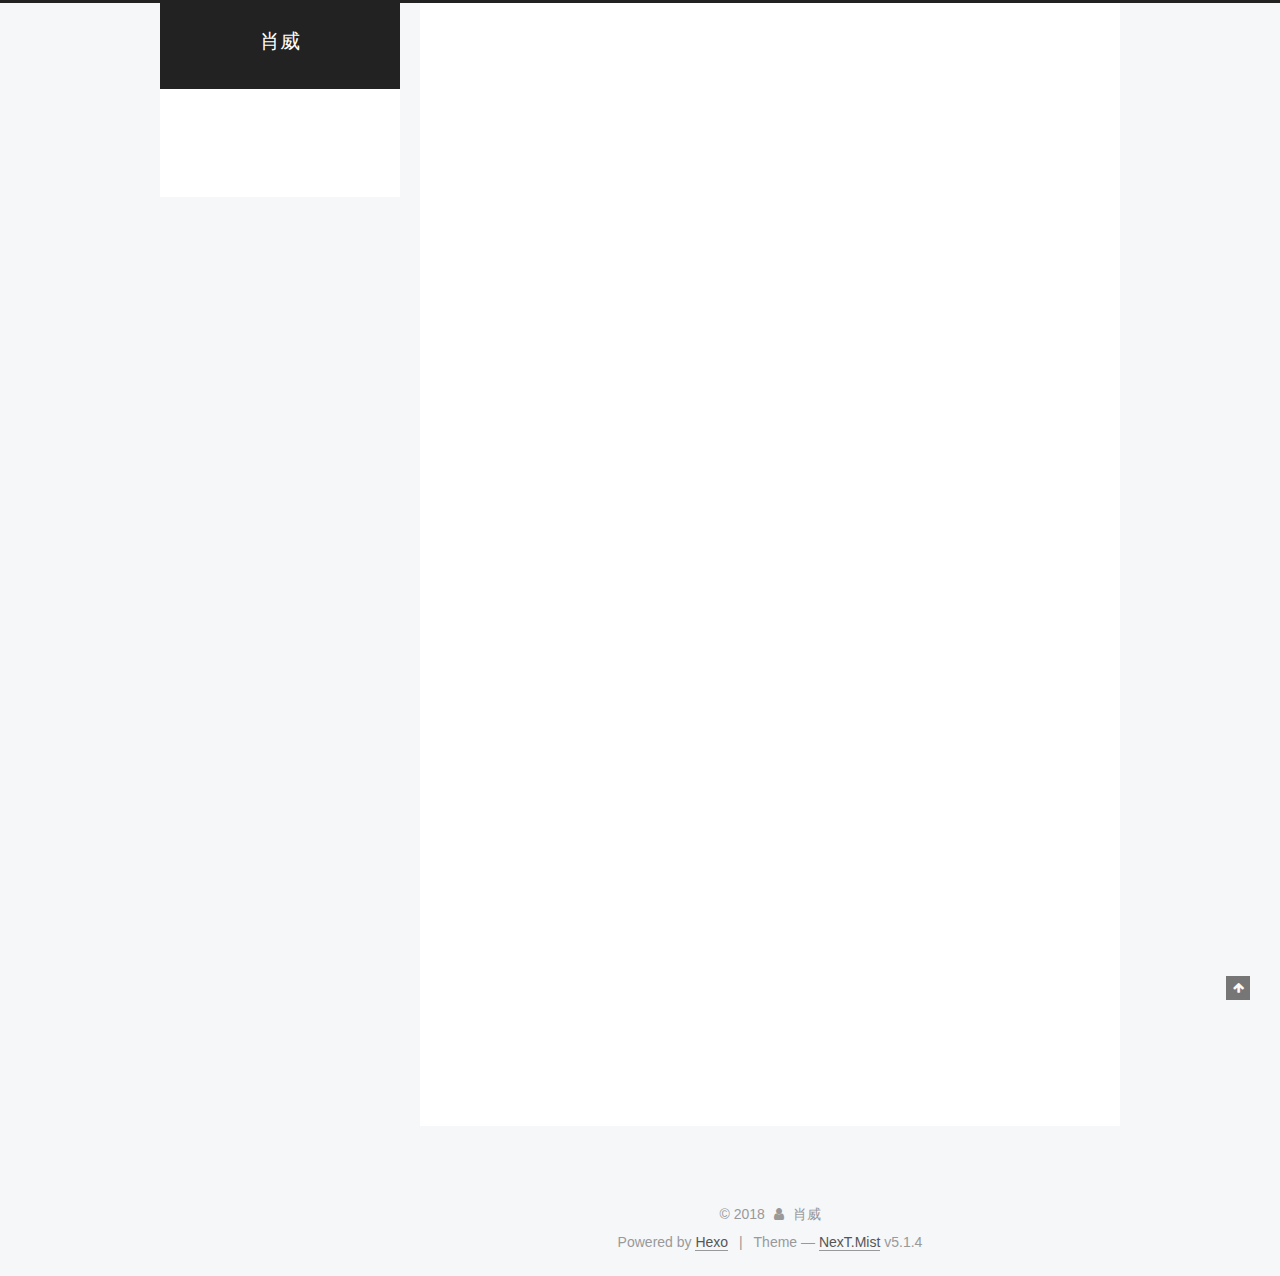
<file: 2018/03/15/hello-world/index.html>
<!DOCTYPE html>



  


<html class="theme-next mist use-motion" lang="">
<head>
  <meta charset="UTF-8"/>
<meta http-equiv="X-UA-Compatible" content="IE=edge" />
<meta name="viewport" content="width=device-width, initial-scale=1, maximum-scale=1"/>
<meta name="theme-color" content="#222">









<meta http-equiv="Cache-Control" content="no-transform" />
<meta http-equiv="Cache-Control" content="no-siteapp" />
















  
  
  <link href="/lib/fancybox/source/jquery.fancybox.css?v=2.1.5" rel="stylesheet" type="text/css" />







<link href="/lib/font-awesome/css/font-awesome.min.css?v=4.6.2" rel="stylesheet" type="text/css" />

<link href="/css/main.css?v=5.1.4" rel="stylesheet" type="text/css" />


  <link rel="apple-touch-icon" sizes="180x180" href="/images/apple-touch-icon-next.png?v=5.1.4">


  <link rel="icon" type="image/png" sizes="32x32" href="/images/favicon-32x32-next.png?v=5.1.4">


  <link rel="icon" type="image/png" sizes="16x16" href="/images/favicon-16x16-next.png?v=5.1.4">


  <link rel="mask-icon" href="/images/logo.svg?v=5.1.4" color="#222">





  <meta name="keywords" content="Hexo, NexT" />










<meta name="description" content="Welcome to Hexo! This is your very first post. Check documentation for more info. If you get any problems when using Hexo, you can find the answer in troubleshooting or you can ask me on GitHub. Quick">
<meta property="og:type" content="article">
<meta property="og:title" content="Hello World">
<meta property="og:url" content="http://yoursite.com/2018/03/15/hello-world/index.html">
<meta property="og:site_name" content="肖威">
<meta property="og:description" content="Welcome to Hexo! This is your very first post. Check documentation for more info. If you get any problems when using Hexo, you can find the answer in troubleshooting or you can ask me on GitHub. Quick">
<meta property="og:updated_time" content="2018-03-15T08:10:31.447Z">
<meta name="twitter:card" content="summary">
<meta name="twitter:title" content="Hello World">
<meta name="twitter:description" content="Welcome to Hexo! This is your very first post. Check documentation for more info. If you get any problems when using Hexo, you can find the answer in troubleshooting or you can ask me on GitHub. Quick">



<script type="text/javascript" id="hexo.configurations">
  var NexT = window.NexT || {};
  var CONFIG = {
    root: '/',
    scheme: 'Mist',
    version: '5.1.4',
    sidebar: {"position":"left","display":"post","offset":12,"b2t":false,"scrollpercent":false,"onmobile":false},
    fancybox: true,
    tabs: true,
    motion: {"enable":true,"async":false,"transition":{"post_block":"fadeIn","post_header":"slideDownIn","post_body":"slideDownIn","coll_header":"slideLeftIn","sidebar":"slideUpIn"}},
    duoshuo: {
      userId: '0',
      author: 'Author'
    },
    algolia: {
      applicationID: '',
      apiKey: '',
      indexName: '',
      hits: {"per_page":10},
      labels: {"input_placeholder":"Search for Posts","hits_empty":"We didn't find any results for the search: ${query}","hits_stats":"${hits} results found in ${time} ms"}
    }
  };
</script>



  <link rel="canonical" href="http://yoursite.com/2018/03/15/hello-world/"/>





  <title>Hello World | 肖威</title>
  








</head>

<body itemscope itemtype="http://schema.org/WebPage" lang="">

  
  
    
  

  <div class="container sidebar-position-left page-post-detail">
    <div class="headband"></div>

    <header id="header" class="header" itemscope itemtype="http://schema.org/WPHeader">
      <div class="header-inner"><div class="site-brand-wrapper">
  <div class="site-meta ">
    

    <div class="custom-logo-site-title">
      <a href="/"  class="brand" rel="start">
        <span class="logo-line-before"><i></i></span>
        <span class="site-title">肖威</span>
        <span class="logo-line-after"><i></i></span>
      </a>
    </div>
      
        <p class="site-subtitle"></p>
      
  </div>

  <div class="site-nav-toggle">
    <button>
      <span class="btn-bar"></span>
      <span class="btn-bar"></span>
      <span class="btn-bar"></span>
    </button>
  </div>
</div>

<nav class="site-nav">
  

  
    <ul id="menu" class="menu">
      
        
        <li class="menu-item menu-item-home">
          <a href="/" rel="section">
            
              <i class="menu-item-icon fa fa-fw fa-home"></i> <br />
            
            Home
          </a>
        </li>
      
        
        <li class="menu-item menu-item-archives">
          <a href="/archives/" rel="section">
            
              <i class="menu-item-icon fa fa-fw fa-archive"></i> <br />
            
            Archives
          </a>
        </li>
      

      
    </ul>
  

  
</nav>



 </div>
    </header>

    <main id="main" class="main">
      <div class="main-inner">
        <div class="content-wrap">
          <div id="content" class="content">
            

  <div id="posts" class="posts-expand">
    

  

  
  
  

  <article class="post post-type-normal" itemscope itemtype="http://schema.org/Article">
  
  
  
  <div class="post-block">
    <link itemprop="mainEntityOfPage" href="http://yoursite.com/2018/03/15/hello-world/">

    <span hidden itemprop="author" itemscope itemtype="http://schema.org/Person">
      <meta itemprop="name" content="肖威">
      <meta itemprop="description" content="">
      <meta itemprop="image" content="/images/avatar.jpg">
    </span>

    <span hidden itemprop="publisher" itemscope itemtype="http://schema.org/Organization">
      <meta itemprop="name" content="肖威">
    </span>

    
      <header class="post-header">

        
        
          <h1 class="post-title" itemprop="name headline">Hello World</h1>
        

        <div class="post-meta">
          <span class="post-time">
            
              <span class="post-meta-item-icon">
                <i class="fa fa-calendar-o"></i>
              </span>
              
                <span class="post-meta-item-text">Posted on</span>
              
              <time title="Post created" itemprop="dateCreated datePublished" datetime="2018-03-15T16:10:31+08:00">
                2018-03-15
              </time>
            

            

            
          </span>

          

          
            
          

          
          

          

          

          

        </div>
      </header>
    

    
    
    
    <div class="post-body" itemprop="articleBody">

      
      

      
        <p>Welcome to <a href="https://hexo.io/" target="_blank" rel="noopener">Hexo</a>! This is your very first post. Check <a href="https://hexo.io/docs/" target="_blank" rel="noopener">documentation</a> for more info. If you get any problems when using Hexo, you can find the answer in <a href="https://hexo.io/docs/troubleshooting.html" target="_blank" rel="noopener">troubleshooting</a> or you can ask me on <a href="https://github.com/hexojs/hexo/issues" target="_blank" rel="noopener">GitHub</a>.</p>
<h2 id="Quick-Start"><a href="#Quick-Start" class="headerlink" title="Quick Start"></a>Quick Start</h2><h3 id="Create-a-new-post"><a href="#Create-a-new-post" class="headerlink" title="Create a new post"></a>Create a new post</h3><figure class="highlight bash"><table><tr><td class="gutter"><pre><span class="line">1</span><br></pre></td><td class="code"><pre><span class="line">$ hexo new <span class="string">"My New Post"</span></span><br></pre></td></tr></table></figure>
<p>More info: <a href="https://hexo.io/docs/writing.html" target="_blank" rel="noopener">Writing</a></p>
<h3 id="Run-server"><a href="#Run-server" class="headerlink" title="Run server"></a>Run server</h3><figure class="highlight bash"><table><tr><td class="gutter"><pre><span class="line">1</span><br></pre></td><td class="code"><pre><span class="line">$ hexo server</span><br></pre></td></tr></table></figure>
<p>More info: <a href="https://hexo.io/docs/server.html" target="_blank" rel="noopener">Server</a></p>
<h3 id="Generate-static-files"><a href="#Generate-static-files" class="headerlink" title="Generate static files"></a>Generate static files</h3><figure class="highlight bash"><table><tr><td class="gutter"><pre><span class="line">1</span><br></pre></td><td class="code"><pre><span class="line">$ hexo generate</span><br></pre></td></tr></table></figure>
<p>More info: <a href="https://hexo.io/docs/generating.html" target="_blank" rel="noopener">Generating</a></p>
<h3 id="Deploy-to-remote-sites"><a href="#Deploy-to-remote-sites" class="headerlink" title="Deploy to remote sites"></a>Deploy to remote sites</h3><figure class="highlight bash"><table><tr><td class="gutter"><pre><span class="line">1</span><br></pre></td><td class="code"><pre><span class="line">$ hexo deploy</span><br></pre></td></tr></table></figure>
<p>More info: <a href="https://hexo.io/docs/deployment.html" target="_blank" rel="noopener">Deployment</a></p>

      
    </div>
    
    
    

    

    

    

    <footer class="post-footer">
      

      
      
      

      
        <div class="post-nav">
          <div class="post-nav-next post-nav-item">
            
          </div>

          <span class="post-nav-divider"></span>

          <div class="post-nav-prev post-nav-item">
            
              <a href="/2018/03/16/ruby教程/" rel="prev" title="ruby教程">
                ruby教程 <i class="fa fa-chevron-right"></i>
              </a>
            
          </div>
        </div>
      

      
      
    </footer>
  </div>
  
  
  
  </article>



    <div class="post-spread">
      
    </div>
  </div>


          </div>
          


          

  



        </div>
        
          
  
  <div class="sidebar-toggle">
    <div class="sidebar-toggle-line-wrap">
      <span class="sidebar-toggle-line sidebar-toggle-line-first"></span>
      <span class="sidebar-toggle-line sidebar-toggle-line-middle"></span>
      <span class="sidebar-toggle-line sidebar-toggle-line-last"></span>
    </div>
  </div>

  <aside id="sidebar" class="sidebar">
    
    <div class="sidebar-inner">

      

      
        <ul class="sidebar-nav motion-element">
          <li class="sidebar-nav-toc sidebar-nav-active" data-target="post-toc-wrap">
            Table of Contents
          </li>
          <li class="sidebar-nav-overview" data-target="site-overview-wrap">
            Overview
          </li>
        </ul>
      

      <section class="site-overview-wrap sidebar-panel">
        <div class="site-overview">
          <div class="site-author motion-element" itemprop="author" itemscope itemtype="http://schema.org/Person">
            
              <img class="site-author-image" itemprop="image"
                src="/images/avatar.jpg"
                alt="肖威" />
            
              <p class="site-author-name" itemprop="name">肖威</p>
              <p class="site-description motion-element" itemprop="description">强者光辉亮丽的背后，是不为人知的坚持和忍耐！</p>
          </div>

          <nav class="site-state motion-element">

            
              <div class="site-state-item site-state-posts">
              
                <a href="/archives/">
              
                  <span class="site-state-item-count">2</span>
                  <span class="site-state-item-name">posts</span>
                </a>
              </div>
            

            

            
              
              
              <div class="site-state-item site-state-tags">
                
                  <span class="site-state-item-count">1</span>
                  <span class="site-state-item-name">tags</span>
                
              </div>
            

          </nav>

          

          
            <div class="links-of-author motion-element">
                
                  <span class="links-of-author-item">
                    <a href="https://github.com/yourname" target="_blank" title="GitHub">
                      
                        <i class="fa fa-fw fa-github"></i>GitHub</a>
                  </span>
                
                  <span class="links-of-author-item">
                    <a href="https://twitter.com/yourname" target="_blank" title="Twitter">
                      
                        <i class="fa fa-fw fa-twitter"></i>Twitter</a>
                  </span>
                
                  <span class="links-of-author-item">
                    <a href="https://www.facebook.com/yourname" target="_blank" title="FB Page">
                      
                        <i class="fa fa-fw fa-facebook"></i>FB Page</a>
                  </span>
                
                  <span class="links-of-author-item">
                    <a href="https://youtube.com/yourname" target="_blank" title="YouTube">
                      
                        <i class="fa fa-fw fa-youtube"></i>YouTube</a>
                  </span>
                
            </div>
          

          
          

          
          

          

        </div>
      </section>

      
      <!--noindex-->
        <section class="post-toc-wrap motion-element sidebar-panel sidebar-panel-active">
          <div class="post-toc">

            
              
            

            
              <div class="post-toc-content"><ol class="nav"><li class="nav-item nav-level-2"><a class="nav-link" href="#Quick-Start"><span class="nav-number">1.</span> <span class="nav-text">Quick Start</span></a><ol class="nav-child"><li class="nav-item nav-level-3"><a class="nav-link" href="#Create-a-new-post"><span class="nav-number">1.1.</span> <span class="nav-text">Create a new post</span></a></li><li class="nav-item nav-level-3"><a class="nav-link" href="#Run-server"><span class="nav-number">1.2.</span> <span class="nav-text">Run server</span></a></li><li class="nav-item nav-level-3"><a class="nav-link" href="#Generate-static-files"><span class="nav-number">1.3.</span> <span class="nav-text">Generate static files</span></a></li><li class="nav-item nav-level-3"><a class="nav-link" href="#Deploy-to-remote-sites"><span class="nav-number">1.4.</span> <span class="nav-text">Deploy to remote sites</span></a></li></ol></li></ol></div>
            

          </div>
        </section>
      <!--/noindex-->
      

      

    </div>
  </aside>


        
      </div>
    </main>

    <footer id="footer" class="footer">
      <div class="footer-inner">
        <div class="copyright">&copy; <span itemprop="copyrightYear">2018</span>
  <span class="with-love">
    <i class="fa fa-user"></i>
  </span>
  <span class="author" itemprop="copyrightHolder">肖威</span>

  
</div>


  <div class="powered-by">Powered by <a class="theme-link" target="_blank" href="https://hexo.io">Hexo</a></div>



  <span class="post-meta-divider">|</span>



  <div class="theme-info">Theme &mdash; <a class="theme-link" target="_blank" href="https://github.com/iissnan/hexo-theme-next">NexT.Mist</a> v5.1.4</div>




        







        
      </div>
    </footer>

    
      <div class="back-to-top">
        <i class="fa fa-arrow-up"></i>
        
      </div>
    

    

  </div>

  

<script type="text/javascript">
  if (Object.prototype.toString.call(window.Promise) !== '[object Function]') {
    window.Promise = null;
  }
</script>









  












  
  
    <script type="text/javascript" src="/lib/jquery/index.js?v=2.1.3"></script>
  

  
  
    <script type="text/javascript" src="/lib/fastclick/lib/fastclick.min.js?v=1.0.6"></script>
  

  
  
    <script type="text/javascript" src="/lib/jquery_lazyload/jquery.lazyload.js?v=1.9.7"></script>
  

  
  
    <script type="text/javascript" src="/lib/velocity/velocity.min.js?v=1.2.1"></script>
  

  
  
    <script type="text/javascript" src="/lib/velocity/velocity.ui.min.js?v=1.2.1"></script>
  

  
  
    <script type="text/javascript" src="/lib/fancybox/source/jquery.fancybox.pack.js?v=2.1.5"></script>
  


  


  <script type="text/javascript" src="/js/src/utils.js?v=5.1.4"></script>

  <script type="text/javascript" src="/js/src/motion.js?v=5.1.4"></script>



  
  

  
  <script type="text/javascript" src="/js/src/scrollspy.js?v=5.1.4"></script>
<script type="text/javascript" src="/js/src/post-details.js?v=5.1.4"></script>



  


  <script type="text/javascript" src="/js/src/bootstrap.js?v=5.1.4"></script>



  


  




	





  





  












  





  

  

  

  
  

  

  

  

</body>
</html>
</file>
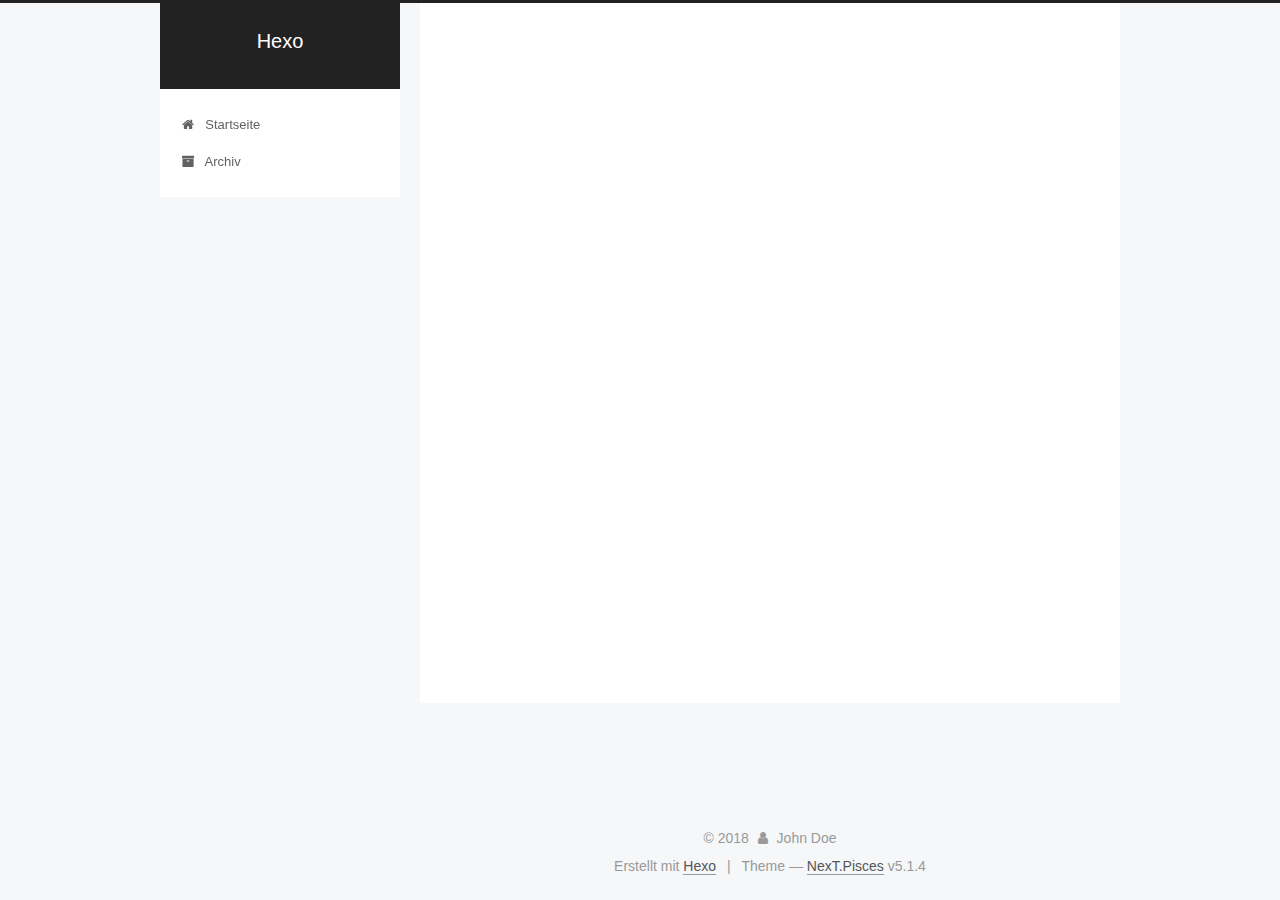
<file: 2018/03/15/“我的第一篇文章”/index.html>
<!DOCTYPE html>



  


<html class="theme-next pisces use-motion" lang="">
<head>
  <meta charset="UTF-8"/>
<meta http-equiv="X-UA-Compatible" content="IE=edge" />
<meta name="viewport" content="width=device-width, initial-scale=1, maximum-scale=1"/>
<meta name="theme-color" content="#222">









<meta http-equiv="Cache-Control" content="no-transform" />
<meta http-equiv="Cache-Control" content="no-siteapp" />
















  
  
  <link href="/lib/fancybox/source/jquery.fancybox.css?v=2.1.5" rel="stylesheet" type="text/css" />







<link href="/lib/font-awesome/css/font-awesome.min.css?v=4.6.2" rel="stylesheet" type="text/css" />

<link href="/css/main.css?v=5.1.4" rel="stylesheet" type="text/css" />


  <link rel="apple-touch-icon" sizes="180x180" href="/images/apple-touch-icon-next.png?v=5.1.4">


  <link rel="icon" type="image/png" sizes="32x32" href="/images/favicon-32x32-next.png?v=5.1.4">


  <link rel="icon" type="image/png" sizes="16x16" href="/images/favicon-16x16-next.png?v=5.1.4">


  <link rel="mask-icon" href="/images/logo.svg?v=5.1.4" color="#222">





  <meta name="keywords" content="Hexo, NexT" />










<meta property="og:type" content="article">
<meta property="og:title" content="“我的第一篇文章”">
<meta property="og:url" content="http://yoursite.com/2018/03/15/“我的第一篇文章”/index.html">
<meta property="og:site_name" content="Hexo">
<meta property="og:updated_time" content="2018-03-15T08:42:55.167Z">
<meta name="twitter:card" content="summary">
<meta name="twitter:title" content="“我的第一篇文章”">



<script type="text/javascript" id="hexo.configurations">
  var NexT = window.NexT || {};
  var CONFIG = {
    root: '/',
    scheme: 'Pisces',
    version: '5.1.4',
    sidebar: {"position":"left","display":"post","offset":12,"b2t":false,"scrollpercent":false,"onmobile":false},
    fancybox: true,
    tabs: true,
    motion: {"enable":true,"async":false,"transition":{"post_block":"fadeIn","post_header":"slideDownIn","post_body":"slideDownIn","coll_header":"slideLeftIn","sidebar":"slideUpIn"}},
    duoshuo: {
      userId: '0',
      author: 'Author'
    },
    algolia: {
      applicationID: '',
      apiKey: '',
      indexName: '',
      hits: {"per_page":10},
      labels: {"input_placeholder":"Search for Posts","hits_empty":"We didn't find any results for the search: ${query}","hits_stats":"${hits} results found in ${time} ms"}
    }
  };
</script>



  <link rel="canonical" href="http://yoursite.com/2018/03/15/“我的第一篇文章”/"/>





  <title>“我的第一篇文章” | Hexo</title>
  








</head>

<body itemscope itemtype="http://schema.org/WebPage" lang="">

  
  
    
  

  <div class="container sidebar-position-left page-post-detail">
    <div class="headband"></div>

    <header id="header" class="header" itemscope itemtype="http://schema.org/WPHeader">
      <div class="header-inner"><div class="site-brand-wrapper">
  <div class="site-meta ">
    

    <div class="custom-logo-site-title">
      <a href="/"  class="brand" rel="start">
        <span class="logo-line-before"><i></i></span>
        <span class="site-title">Hexo</span>
        <span class="logo-line-after"><i></i></span>
      </a>
    </div>
      
        <p class="site-subtitle"></p>
      
  </div>

  <div class="site-nav-toggle">
    <button>
      <span class="btn-bar"></span>
      <span class="btn-bar"></span>
      <span class="btn-bar"></span>
    </button>
  </div>
</div>

<nav class="site-nav">
  

  
    <ul id="menu" class="menu">
      
        
        <li class="menu-item menu-item-home">
          <a href="/" rel="section">
            
              <i class="menu-item-icon fa fa-fw fa-home"></i> <br />
            
            Startseite
          </a>
        </li>
      
        
        <li class="menu-item menu-item-archives">
          <a href="/archives/" rel="section">
            
              <i class="menu-item-icon fa fa-fw fa-archive"></i> <br />
            
            Archiv
          </a>
        </li>
      

      
    </ul>
  

  
</nav>



 </div>
    </header>

    <main id="main" class="main">
      <div class="main-inner">
        <div class="content-wrap">
          <div id="content" class="content">
            

  <div id="posts" class="posts-expand">
    

  

  
  
  

  <article class="post post-type-normal" itemscope itemtype="http://schema.org/Article">
  
  
  
  <div class="post-block">
    <link itemprop="mainEntityOfPage" href="http://yoursite.com/2018/03/15/“我的第一篇文章”/">

    <span hidden itemprop="author" itemscope itemtype="http://schema.org/Person">
      <meta itemprop="name" content="John Doe">
      <meta itemprop="description" content="">
      <meta itemprop="image" content="/images/avatar.gif">
    </span>

    <span hidden itemprop="publisher" itemscope itemtype="http://schema.org/Organization">
      <meta itemprop="name" content="Hexo">
    </span>

    
      <header class="post-header">

        
        
          <h1 class="post-title" itemprop="name headline">“我的第一篇文章”</h1>
        

        <div class="post-meta">
          <span class="post-time">
            
              <span class="post-meta-item-icon">
                <i class="fa fa-calendar-o"></i>
              </span>
              
                <span class="post-meta-item-text">Veröffentlicht am</span>
              
              <time title="Post created" itemprop="dateCreated datePublished" datetime="2018-03-15T16:42:55+08:00">
                2018-03-15
              </time>
            

            

            
          </span>

          

          
            
          

          
          

          

          

          

        </div>
      </header>
    

    
    
    
    <div class="post-body" itemprop="articleBody">

      
      

      
        
      
    </div>
    
    
    

    

    

    

    <footer class="post-footer">
      

      
      
      

      
        <div class="post-nav">
          <div class="post-nav-next post-nav-item">
            
              <a href="/2018/03/15/hello-world/" rel="next" title="Hello World">
                <i class="fa fa-chevron-left"></i> Hello World
              </a>
            
          </div>

          <span class="post-nav-divider"></span>

          <div class="post-nav-prev post-nav-item">
            
          </div>
        </div>
      

      
      
    </footer>
  </div>
  
  
  
  </article>



    <div class="post-spread">
      
    </div>
  </div>


          </div>
          


          

  



        </div>
        
          
  
  <div class="sidebar-toggle">
    <div class="sidebar-toggle-line-wrap">
      <span class="sidebar-toggle-line sidebar-toggle-line-first"></span>
      <span class="sidebar-toggle-line sidebar-toggle-line-middle"></span>
      <span class="sidebar-toggle-line sidebar-toggle-line-last"></span>
    </div>
  </div>

  <aside id="sidebar" class="sidebar">
    
    <div class="sidebar-inner">

      

      

      <section class="site-overview-wrap sidebar-panel sidebar-panel-active">
        <div class="site-overview">
          <div class="site-author motion-element" itemprop="author" itemscope itemtype="http://schema.org/Person">
            
              <p class="site-author-name" itemprop="name">John Doe</p>
              <p class="site-description motion-element" itemprop="description"></p>
          </div>

          <nav class="site-state motion-element">

            
              <div class="site-state-item site-state-posts">
              
                <a href="/archives/">
              
                  <span class="site-state-item-count">2</span>
                  <span class="site-state-item-name">Artikel</span>
                </a>
              </div>
            

            

            

          </nav>

          

          

          
          

          
          

          

        </div>
      </section>

      

      

    </div>
  </aside>


        
      </div>
    </main>

    <footer id="footer" class="footer">
      <div class="footer-inner">
        <div class="copyright">&copy; <span itemprop="copyrightYear">2018</span>
  <span class="with-love">
    <i class="fa fa-user"></i>
  </span>
  <span class="author" itemprop="copyrightHolder">John Doe</span>

  
</div>


  <div class="powered-by">Erstellt mit  <a class="theme-link" target="_blank" href="https://hexo.io">Hexo</a></div>



  <span class="post-meta-divider">|</span>



  <div class="theme-info">Theme &mdash; <a class="theme-link" target="_blank" href="https://github.com/iissnan/hexo-theme-next">NexT.Pisces</a> v5.1.4</div>




        







        
      </div>
    </footer>

    
      <div class="back-to-top">
        <i class="fa fa-arrow-up"></i>
        
      </div>
    

    

  </div>

  

<script type="text/javascript">
  if (Object.prototype.toString.call(window.Promise) !== '[object Function]') {
    window.Promise = null;
  }
</script>









  












  
  
    <script type="text/javascript" src="/lib/jquery/index.js?v=2.1.3"></script>
  

  
  
    <script type="text/javascript" src="/lib/fastclick/lib/fastclick.min.js?v=1.0.6"></script>
  

  
  
    <script type="text/javascript" src="/lib/jquery_lazyload/jquery.lazyload.js?v=1.9.7"></script>
  

  
  
    <script type="text/javascript" src="/lib/velocity/velocity.min.js?v=1.2.1"></script>
  

  
  
    <script type="text/javascript" src="/lib/velocity/velocity.ui.min.js?v=1.2.1"></script>
  

  
  
    <script type="text/javascript" src="/lib/fancybox/source/jquery.fancybox.pack.js?v=2.1.5"></script>
  


  


  <script type="text/javascript" src="/js/src/utils.js?v=5.1.4"></script>

  <script type="text/javascript" src="/js/src/motion.js?v=5.1.4"></script>



  
  


  <script type="text/javascript" src="/js/src/affix.js?v=5.1.4"></script>

  <script type="text/javascript" src="/js/src/schemes/pisces.js?v=5.1.4"></script>



  
  <script type="text/javascript" src="/js/src/scrollspy.js?v=5.1.4"></script>
<script type="text/javascript" src="/js/src/post-details.js?v=5.1.4"></script>



  


  <script type="text/javascript" src="/js/src/bootstrap.js?v=5.1.4"></script>



  


  




	





  





  












  





  

  

  

  
  

  

  

  

</body>
</html>
</file>
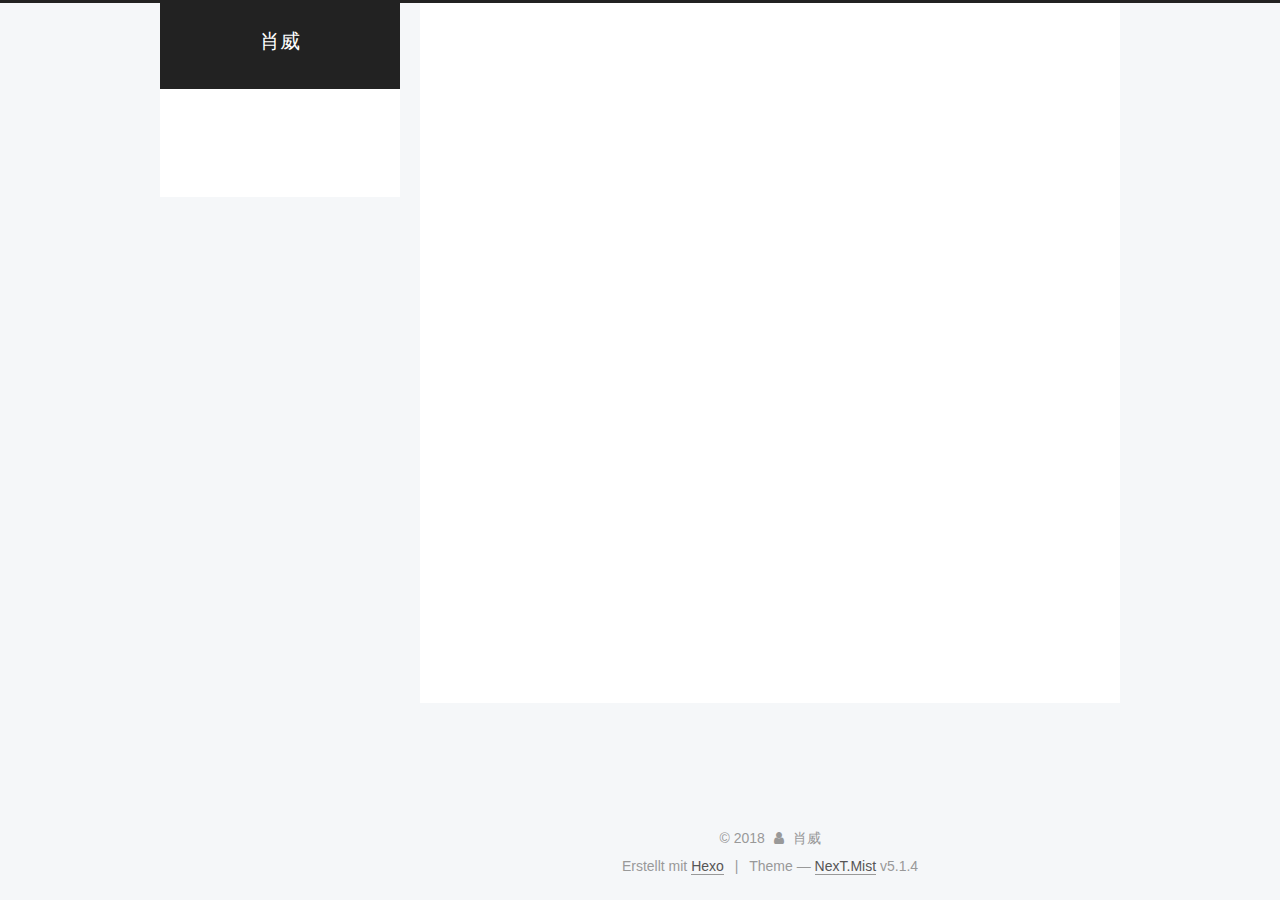
<file: 2018/09/15/Arcblock/index.html>
<!DOCTYPE html>



  


<html class="theme-next mist use-motion" lang="">
<head>
  <meta charset="UTF-8"/>
<meta http-equiv="X-UA-Compatible" content="IE=edge" />
<meta name="viewport" content="width=device-width, initial-scale=1, maximum-scale=1"/>
<meta name="theme-color" content="#222">









<meta http-equiv="Cache-Control" content="no-transform" />
<meta http-equiv="Cache-Control" content="no-siteapp" />
















  
  
  <link href="/lib/fancybox/source/jquery.fancybox.css?v=2.1.5" rel="stylesheet" type="text/css" />







<link href="/lib/font-awesome/css/font-awesome.min.css?v=4.6.2" rel="stylesheet" type="text/css" />

<link href="/css/main.css?v=5.1.4" rel="stylesheet" type="text/css" />


  <link rel="apple-touch-icon" sizes="180x180" href="/images/apple-touch-icon-next.png?v=5.1.4">


  <link rel="icon" type="image/png" sizes="32x32" href="/images/favicon-32x32-next.png?v=5.1.4">


  <link rel="icon" type="image/png" sizes="16x16" href="/images/favicon-16x16-next.png?v=5.1.4">


  <link rel="mask-icon" href="/images/logo.svg?v=5.1.4" color="#222">





  <meta name="keywords" content="Hexo, NexT" />










<meta name="description" content="今天的时间是 2018年的9月15日， 我在朝阳区的优客工厂， 参加 Arcblock 所举办的黑客马拉松比赛；">
<meta property="og:type" content="article">
<meta property="og:title" content="Arcblock">
<meta property="og:url" content="http://yoursite.com/2018/09/15/Arcblock/index.html">
<meta property="og:site_name" content="肖威">
<meta property="og:description" content="今天的时间是 2018年的9月15日， 我在朝阳区的优客工厂， 参加 Arcblock 所举办的黑客马拉松比赛；">
<meta property="og:updated_time" content="2018-09-15T01:35:18.220Z">
<meta name="twitter:card" content="summary">
<meta name="twitter:title" content="Arcblock">
<meta name="twitter:description" content="今天的时间是 2018年的9月15日， 我在朝阳区的优客工厂， 参加 Arcblock 所举办的黑客马拉松比赛；">



<script type="text/javascript" id="hexo.configurations">
  var NexT = window.NexT || {};
  var CONFIG = {
    root: '/',
    scheme: 'Mist',
    version: '5.1.4',
    sidebar: {"position":"left","display":"post","offset":12,"b2t":false,"scrollpercent":false,"onmobile":false},
    fancybox: true,
    tabs: true,
    motion: {"enable":true,"async":false,"transition":{"post_block":"fadeIn","post_header":"slideDownIn","post_body":"slideDownIn","coll_header":"slideLeftIn","sidebar":"slideUpIn"}},
    duoshuo: {
      userId: '0',
      author: 'Author'
    },
    algolia: {
      applicationID: '',
      apiKey: '',
      indexName: '',
      hits: {"per_page":10},
      labels: {"input_placeholder":"Search for Posts","hits_empty":"We didn't find any results for the search: ${query}","hits_stats":"${hits} results found in ${time} ms"}
    }
  };
</script>



  <link rel="canonical" href="http://yoursite.com/2018/09/15/Arcblock/"/>





  <title>Arcblock | 肖威</title>
  








</head>

<body itemscope itemtype="http://schema.org/WebPage" lang="">

  
  
    
  

  <div class="container sidebar-position-left page-post-detail">
    <div class="headband"></div>

    <header id="header" class="header" itemscope itemtype="http://schema.org/WPHeader">
      <div class="header-inner"><div class="site-brand-wrapper">
  <div class="site-meta ">
    

    <div class="custom-logo-site-title">
      <a href="/"  class="brand" rel="start">
        <span class="logo-line-before"><i></i></span>
        <span class="site-title">肖威</span>
        <span class="logo-line-after"><i></i></span>
      </a>
    </div>
      
        <p class="site-subtitle"></p>
      
  </div>

  <div class="site-nav-toggle">
    <button>
      <span class="btn-bar"></span>
      <span class="btn-bar"></span>
      <span class="btn-bar"></span>
    </button>
  </div>
</div>

<nav class="site-nav">
  

  
    <ul id="menu" class="menu">
      
        
        <li class="menu-item menu-item-home">
          <a href="/" rel="section">
            
              <i class="menu-item-icon fa fa-fw fa-home"></i> <br />
            
            Startseite
          </a>
        </li>
      
        
        <li class="menu-item menu-item-archives">
          <a href="/archives/" rel="section">
            
              <i class="menu-item-icon fa fa-fw fa-archive"></i> <br />
            
            Archiv
          </a>
        </li>
      

      
    </ul>
  

  
</nav>



 </div>
    </header>

    <main id="main" class="main">
      <div class="main-inner">
        <div class="content-wrap">
          <div id="content" class="content">
            

  <div id="posts" class="posts-expand">
    

  

  
  
  

  <article class="post post-type-normal" itemscope itemtype="http://schema.org/Article">
  
  
  
  <div class="post-block">
    <link itemprop="mainEntityOfPage" href="http://yoursite.com/2018/09/15/Arcblock/">

    <span hidden itemprop="author" itemscope itemtype="http://schema.org/Person">
      <meta itemprop="name" content="肖威">
      <meta itemprop="description" content="">
      <meta itemprop="image" content="/images/avatar.jpg">
    </span>

    <span hidden itemprop="publisher" itemscope itemtype="http://schema.org/Organization">
      <meta itemprop="name" content="肖威">
    </span>

    
      <header class="post-header">

        
        
          <h1 class="post-title" itemprop="name headline">Arcblock</h1>
        

        <div class="post-meta">
          <span class="post-time">
            
              <span class="post-meta-item-icon">
                <i class="fa fa-calendar-o"></i>
              </span>
              
                <span class="post-meta-item-text">Veröffentlicht am</span>
              
              <time title="Post created" itemprop="dateCreated datePublished" datetime="2018-09-15T09:21:34+08:00">
                2018-09-15
              </time>
            

            

            
          </span>

          

          
            
          

          
          

          

          

          

        </div>
      </header>
    

    
    
    
    <div class="post-body" itemprop="articleBody">

      
      

      
        <p>今天的时间是 2018年的9月15日，</p>
<p>我在朝阳区的优客工厂，</p>
<p>参加 Arcblock 所举办的黑客马拉松比赛；</p>

      
    </div>
    
    
    

    

    

    

    <footer class="post-footer">
      

      
      
      

      
        <div class="post-nav">
          <div class="post-nav-next post-nav-item">
            
              <a href="/2018/03/16/ruby教程/" rel="next" title="ruby教程">
                <i class="fa fa-chevron-left"></i> ruby教程
              </a>
            
          </div>

          <span class="post-nav-divider"></span>

          <div class="post-nav-prev post-nav-item">
            
          </div>
        </div>
      

      
      
    </footer>
  </div>
  
  
  
  </article>



    <div class="post-spread">
      
    </div>
  </div>


          </div>
          


          

  



        </div>
        
          
  
  <div class="sidebar-toggle">
    <div class="sidebar-toggle-line-wrap">
      <span class="sidebar-toggle-line sidebar-toggle-line-first"></span>
      <span class="sidebar-toggle-line sidebar-toggle-line-middle"></span>
      <span class="sidebar-toggle-line sidebar-toggle-line-last"></span>
    </div>
  </div>

  <aside id="sidebar" class="sidebar">
    
    <div class="sidebar-inner">

      

      

      <section class="site-overview-wrap sidebar-panel sidebar-panel-active">
        <div class="site-overview">
          <div class="site-author motion-element" itemprop="author" itemscope itemtype="http://schema.org/Person">
            
              <img class="site-author-image" itemprop="image"
                src="/images/avatar.jpg"
                alt="肖威" />
            
              <p class="site-author-name" itemprop="name">肖威</p>
              <p class="site-description motion-element" itemprop="description">强者光辉亮丽的背后，是不为人知的坚持和忍耐！</p>
          </div>

          <nav class="site-state motion-element">

            
              <div class="site-state-item site-state-posts">
              
                <a href="/archives/">
              
                  <span class="site-state-item-count">3</span>
                  <span class="site-state-item-name">Artikel</span>
                </a>
              </div>
            

            

            
              
              
              <div class="site-state-item site-state-tags">
                
                  <span class="site-state-item-count">1</span>
                  <span class="site-state-item-name">Tags</span>
                
              </div>
            

          </nav>

          

          
            <div class="links-of-author motion-element">
                
                  <span class="links-of-author-item">
                    <a href="https://github.com/yourname" target="_blank" title="GitHub">
                      
                        <i class="fa fa-fw fa-github"></i>GitHub</a>
                  </span>
                
                  <span class="links-of-author-item">
                    <a href="https://twitter.com/yourname" target="_blank" title="Twitter">
                      
                        <i class="fa fa-fw fa-twitter"></i>Twitter</a>
                  </span>
                
                  <span class="links-of-author-item">
                    <a href="https://www.facebook.com/yourname" target="_blank" title="FB Page">
                      
                        <i class="fa fa-fw fa-facebook"></i>FB Page</a>
                  </span>
                
                  <span class="links-of-author-item">
                    <a href="https://youtube.com/yourname" target="_blank" title="YouTube">
                      
                        <i class="fa fa-fw fa-youtube"></i>YouTube</a>
                  </span>
                
            </div>
          

          
          

          
          

          

        </div>
      </section>

      

      

    </div>
  </aside>


        
      </div>
    </main>

    <footer id="footer" class="footer">
      <div class="footer-inner">
        <div class="copyright">&copy; <span itemprop="copyrightYear">2018</span>
  <span class="with-love">
    <i class="fa fa-user"></i>
  </span>
  <span class="author" itemprop="copyrightHolder">肖威</span>

  
</div>


  <div class="powered-by">Erstellt mit  <a class="theme-link" target="_blank" href="https://hexo.io">Hexo</a></div>



  <span class="post-meta-divider">|</span>



  <div class="theme-info">Theme &mdash; <a class="theme-link" target="_blank" href="https://github.com/iissnan/hexo-theme-next">NexT.Mist</a> v5.1.4</div>




        







        
      </div>
    </footer>

    
      <div class="back-to-top">
        <i class="fa fa-arrow-up"></i>
        
      </div>
    

    

  </div>

  

<script type="text/javascript">
  if (Object.prototype.toString.call(window.Promise) !== '[object Function]') {
    window.Promise = null;
  }
</script>









  












  
  
    <script type="text/javascript" src="/lib/jquery/index.js?v=2.1.3"></script>
  

  
  
    <script type="text/javascript" src="/lib/fastclick/lib/fastclick.min.js?v=1.0.6"></script>
  

  
  
    <script type="text/javascript" src="/lib/jquery_lazyload/jquery.lazyload.js?v=1.9.7"></script>
  

  
  
    <script type="text/javascript" src="/lib/velocity/velocity.min.js?v=1.2.1"></script>
  

  
  
    <script type="text/javascript" src="/lib/velocity/velocity.ui.min.js?v=1.2.1"></script>
  

  
  
    <script type="text/javascript" src="/lib/fancybox/source/jquery.fancybox.pack.js?v=2.1.5"></script>
  


  


  <script type="text/javascript" src="/js/src/utils.js?v=5.1.4"></script>

  <script type="text/javascript" src="/js/src/motion.js?v=5.1.4"></script>



  
  

  
  <script type="text/javascript" src="/js/src/scrollspy.js?v=5.1.4"></script>
<script type="text/javascript" src="/js/src/post-details.js?v=5.1.4"></script>



  


  <script type="text/javascript" src="/js/src/bootstrap.js?v=5.1.4"></script>



  


  




	





  





  












  





  

  

  

  
  

  

  

  

</body>
</html>
</file>
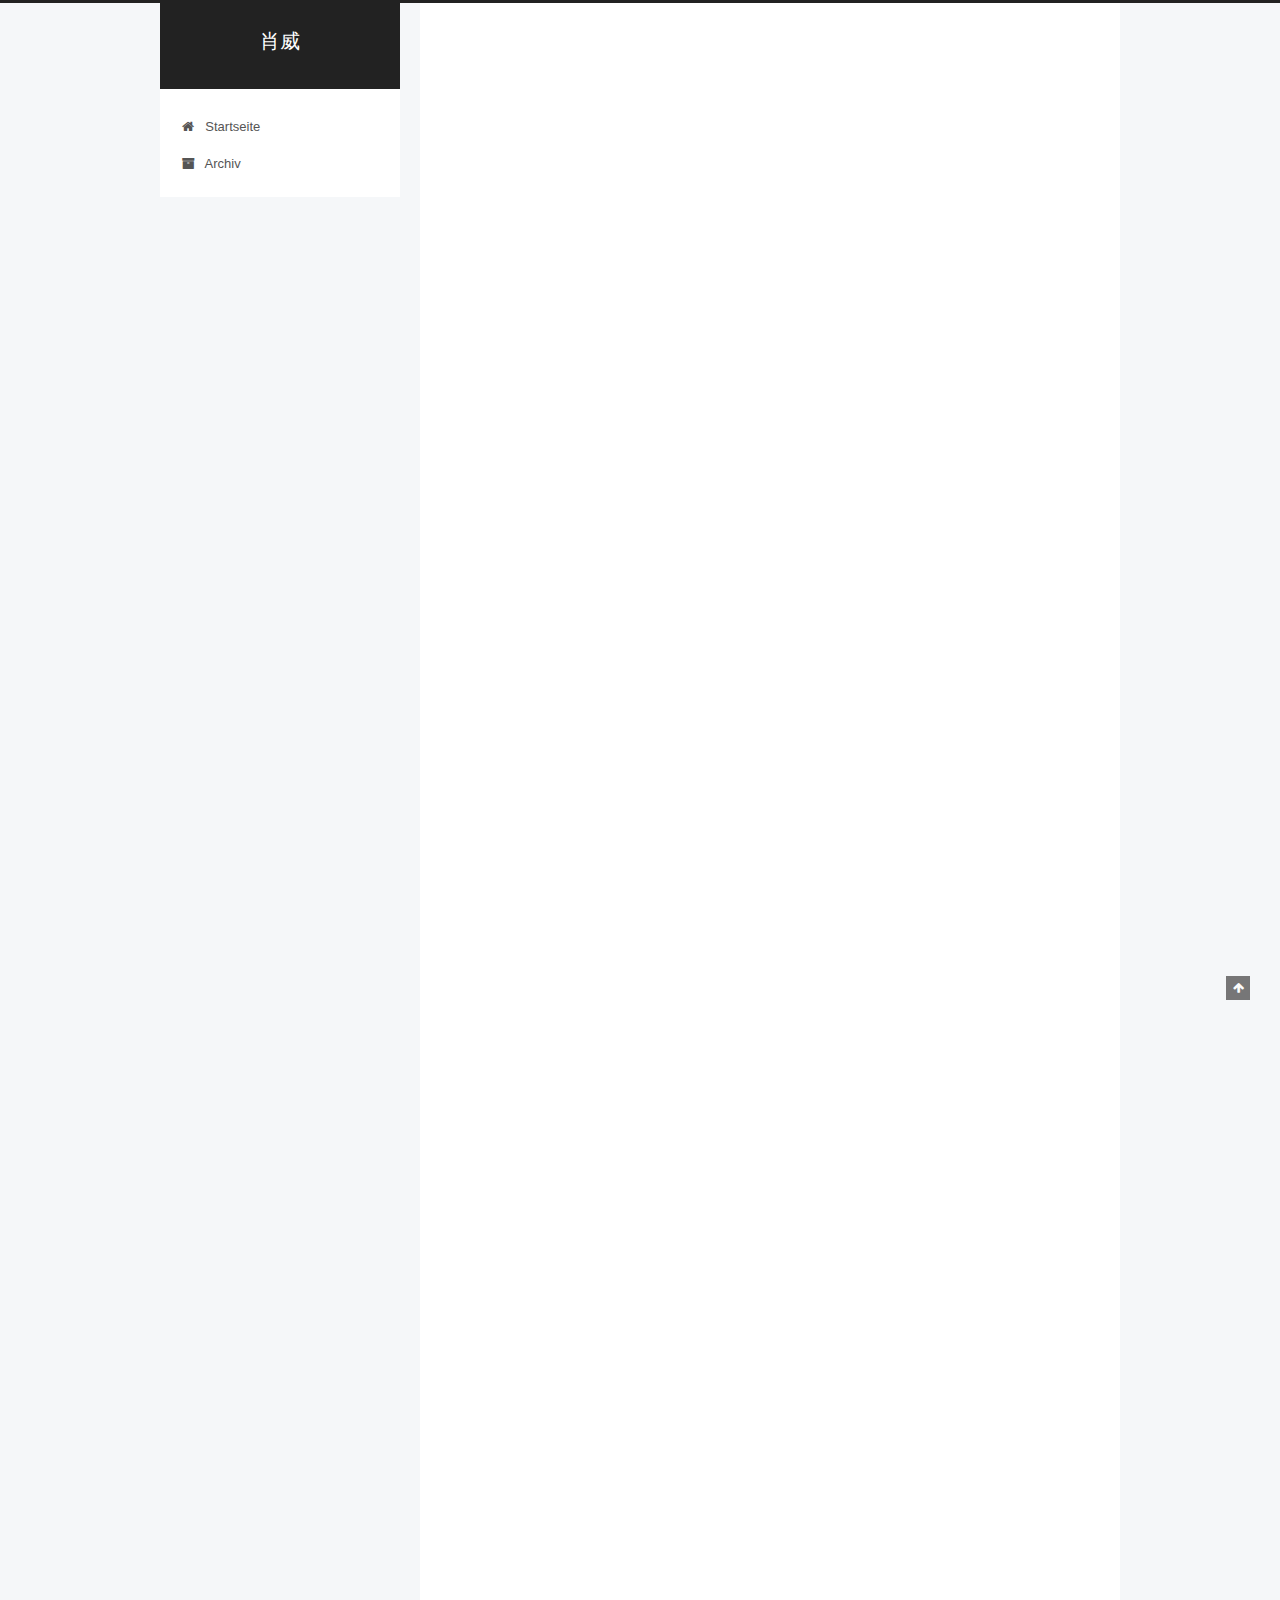
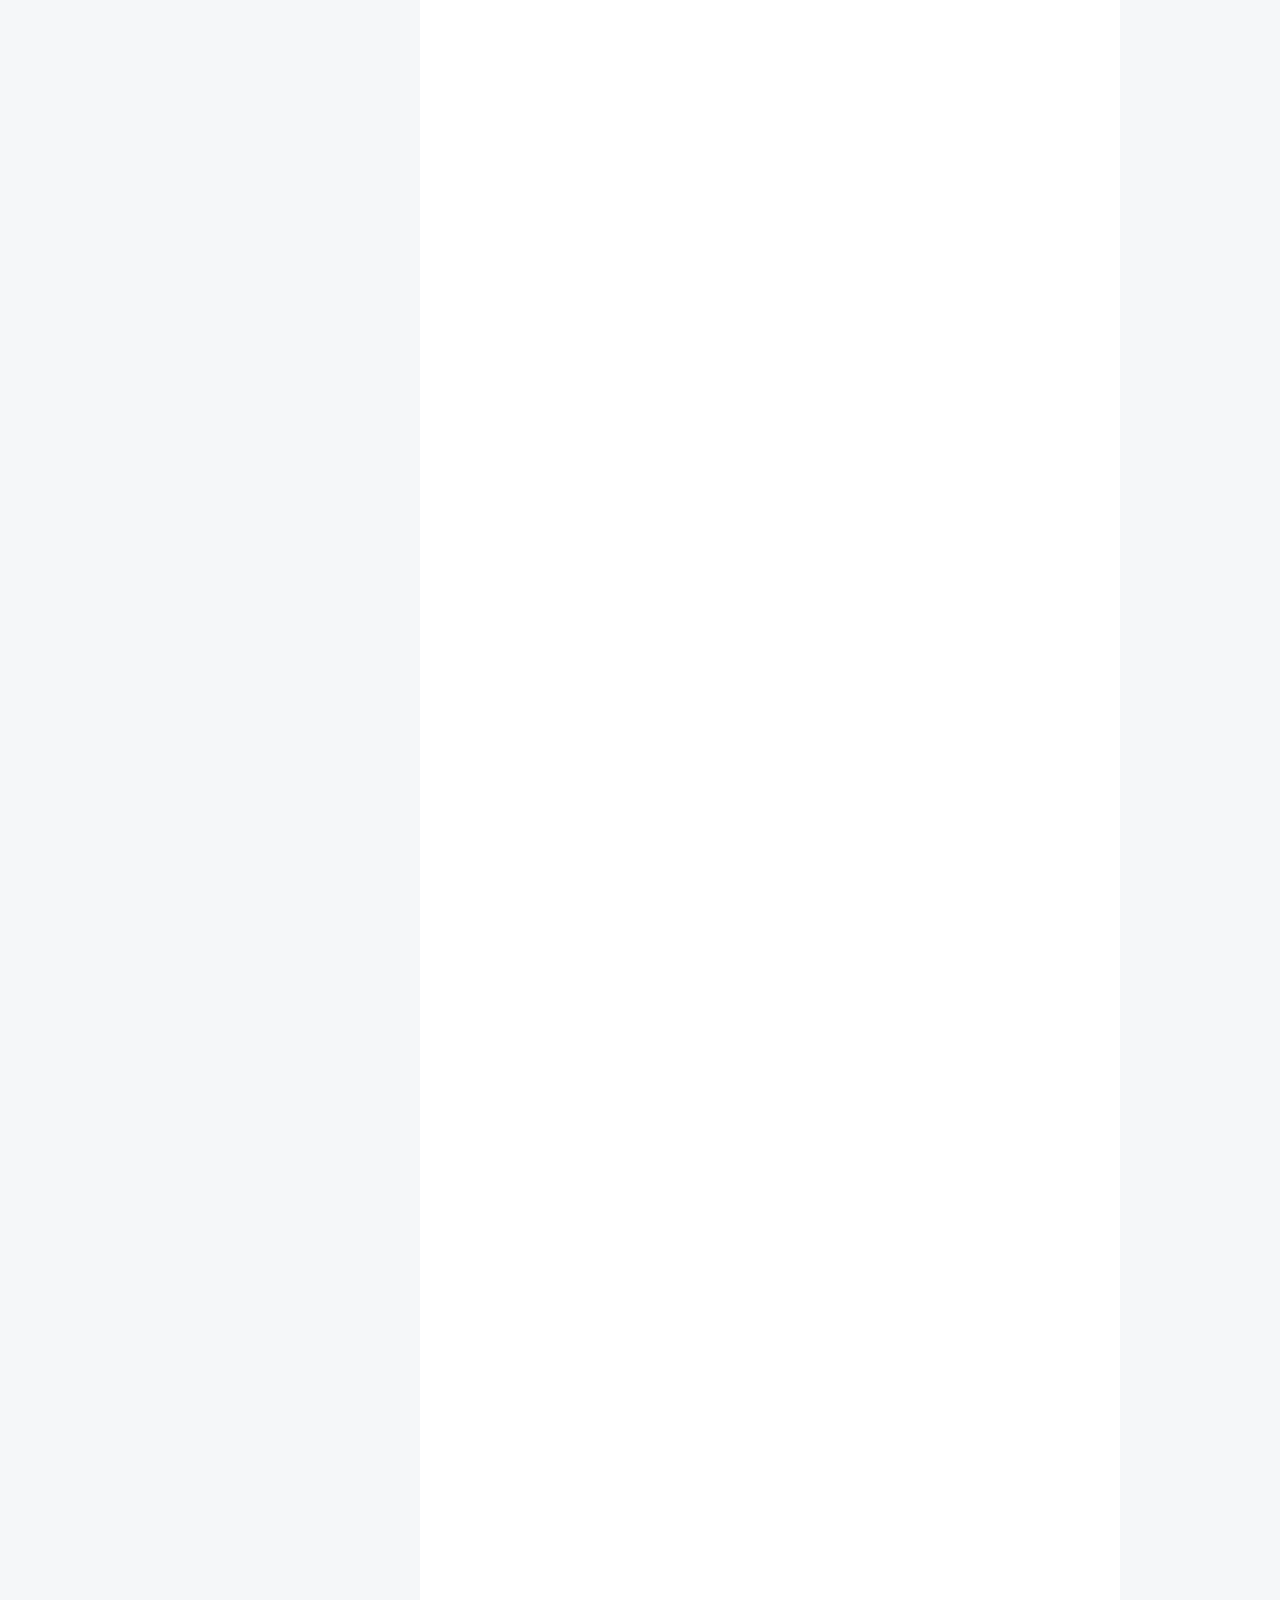
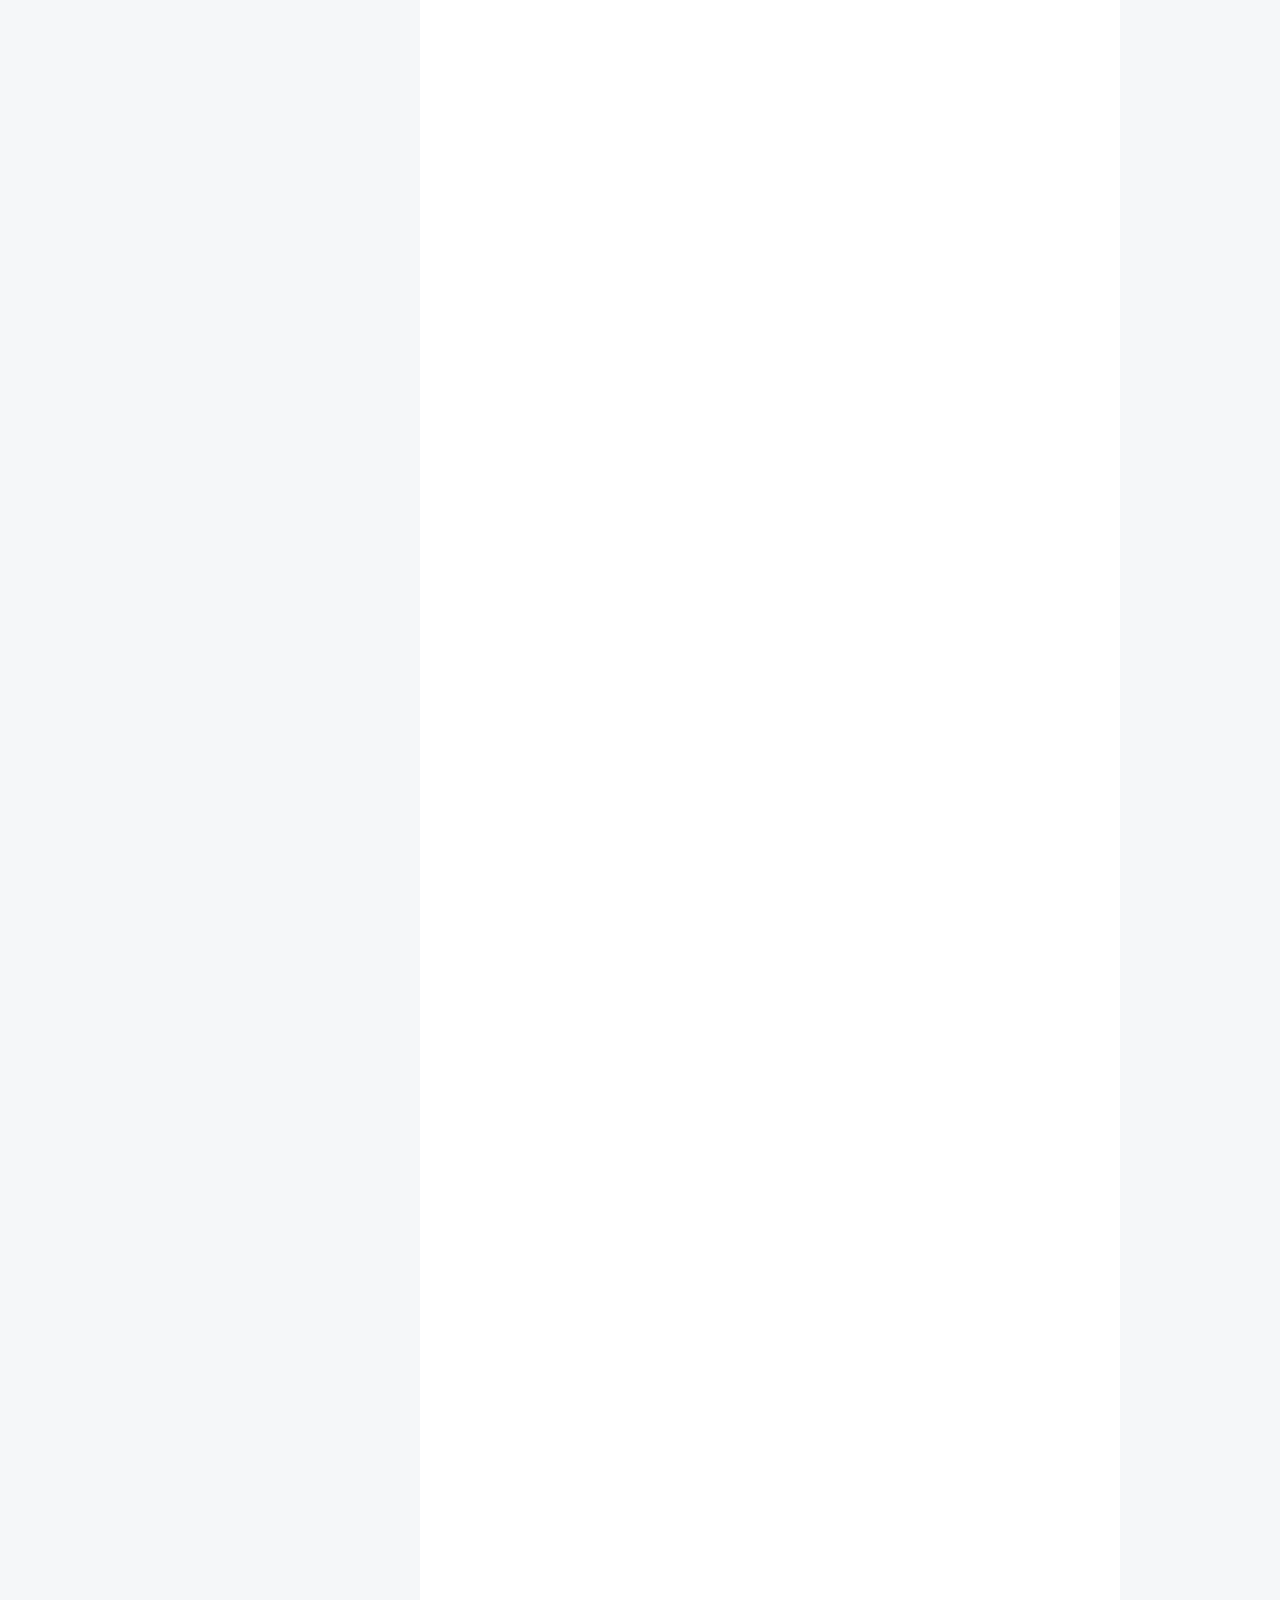
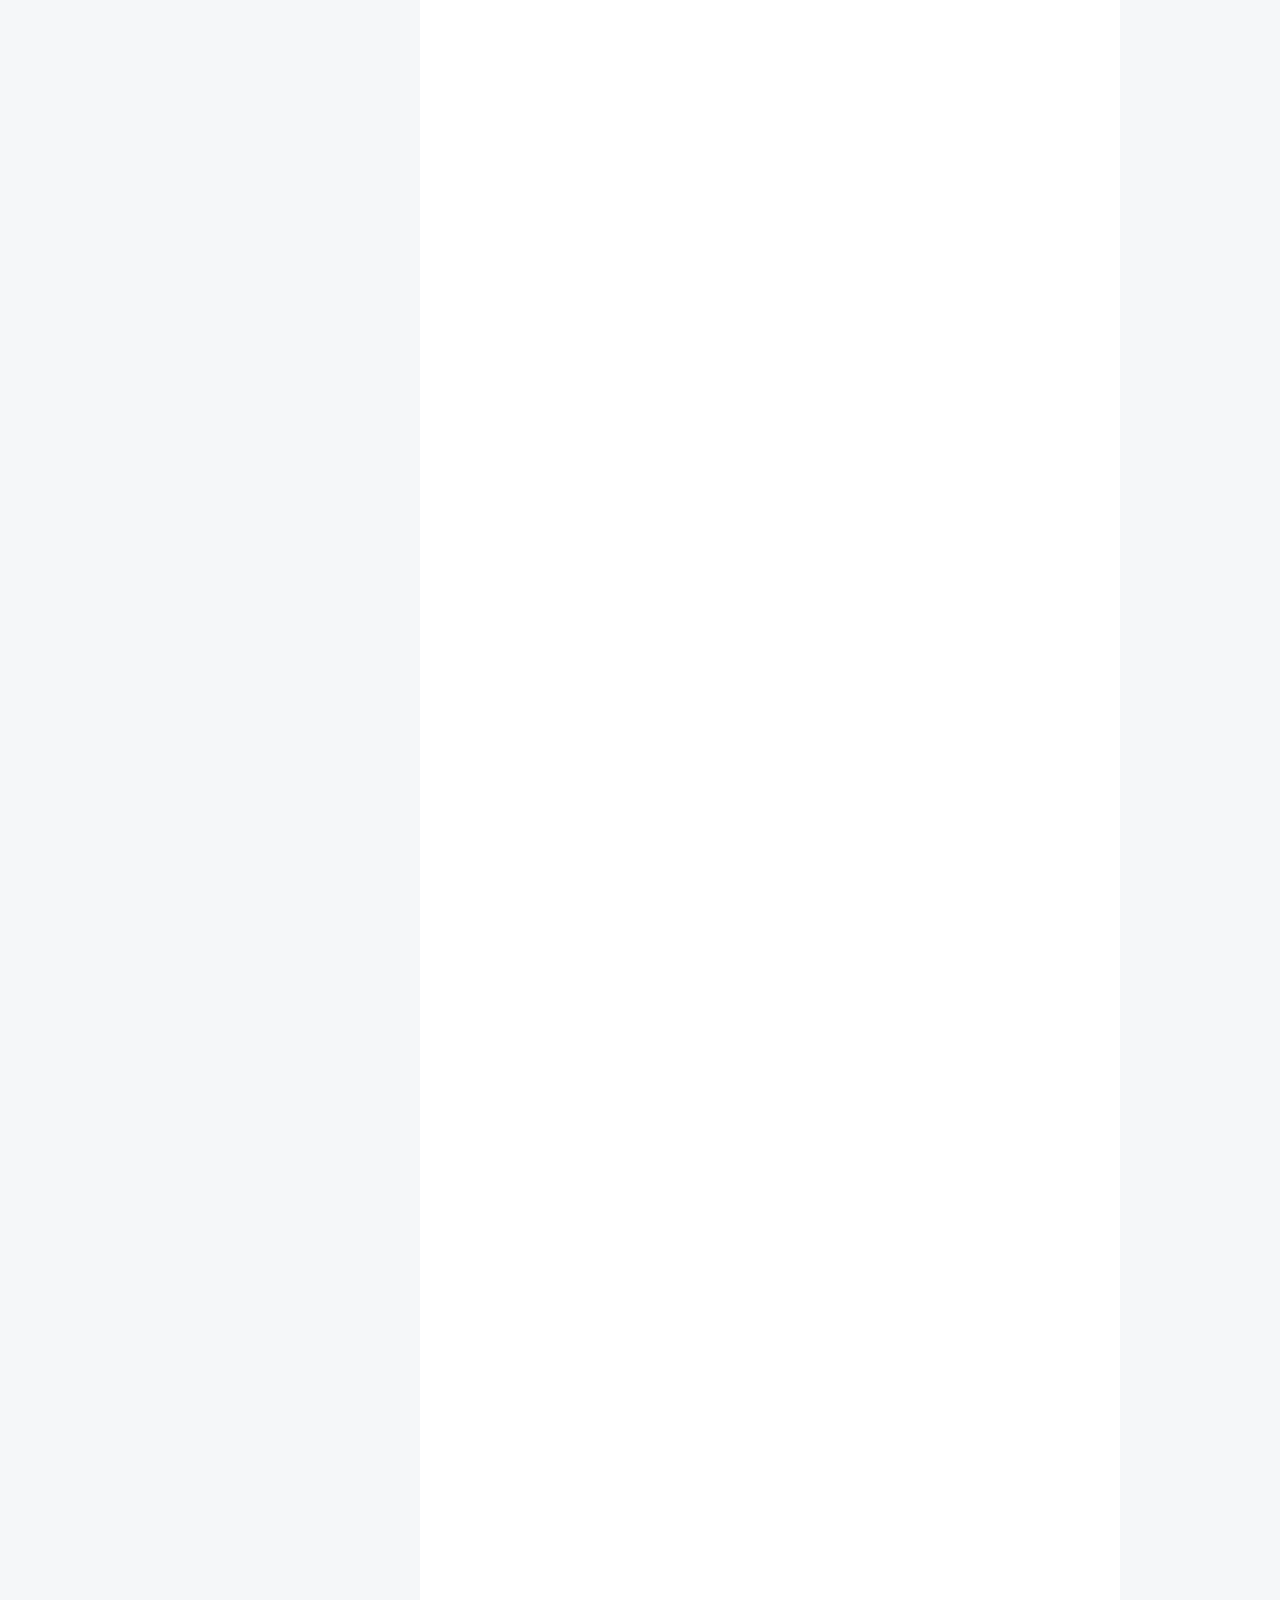
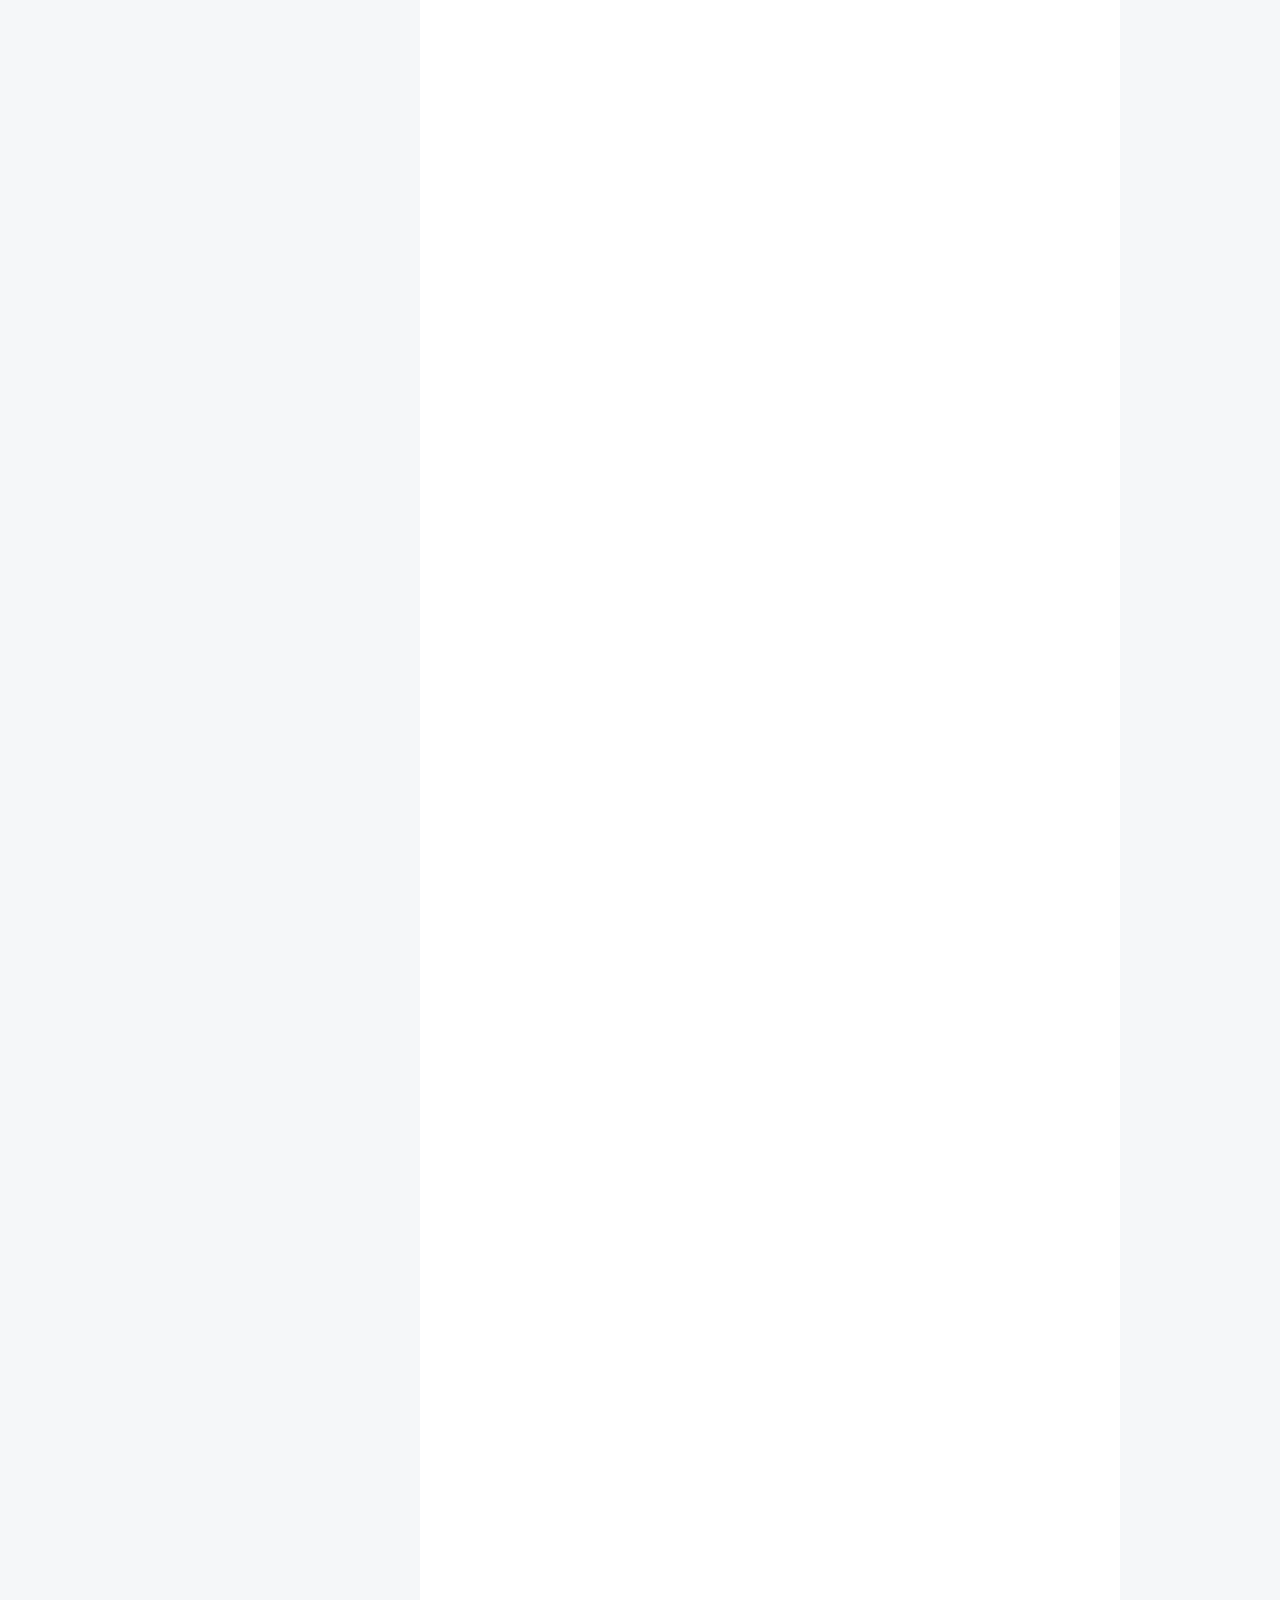
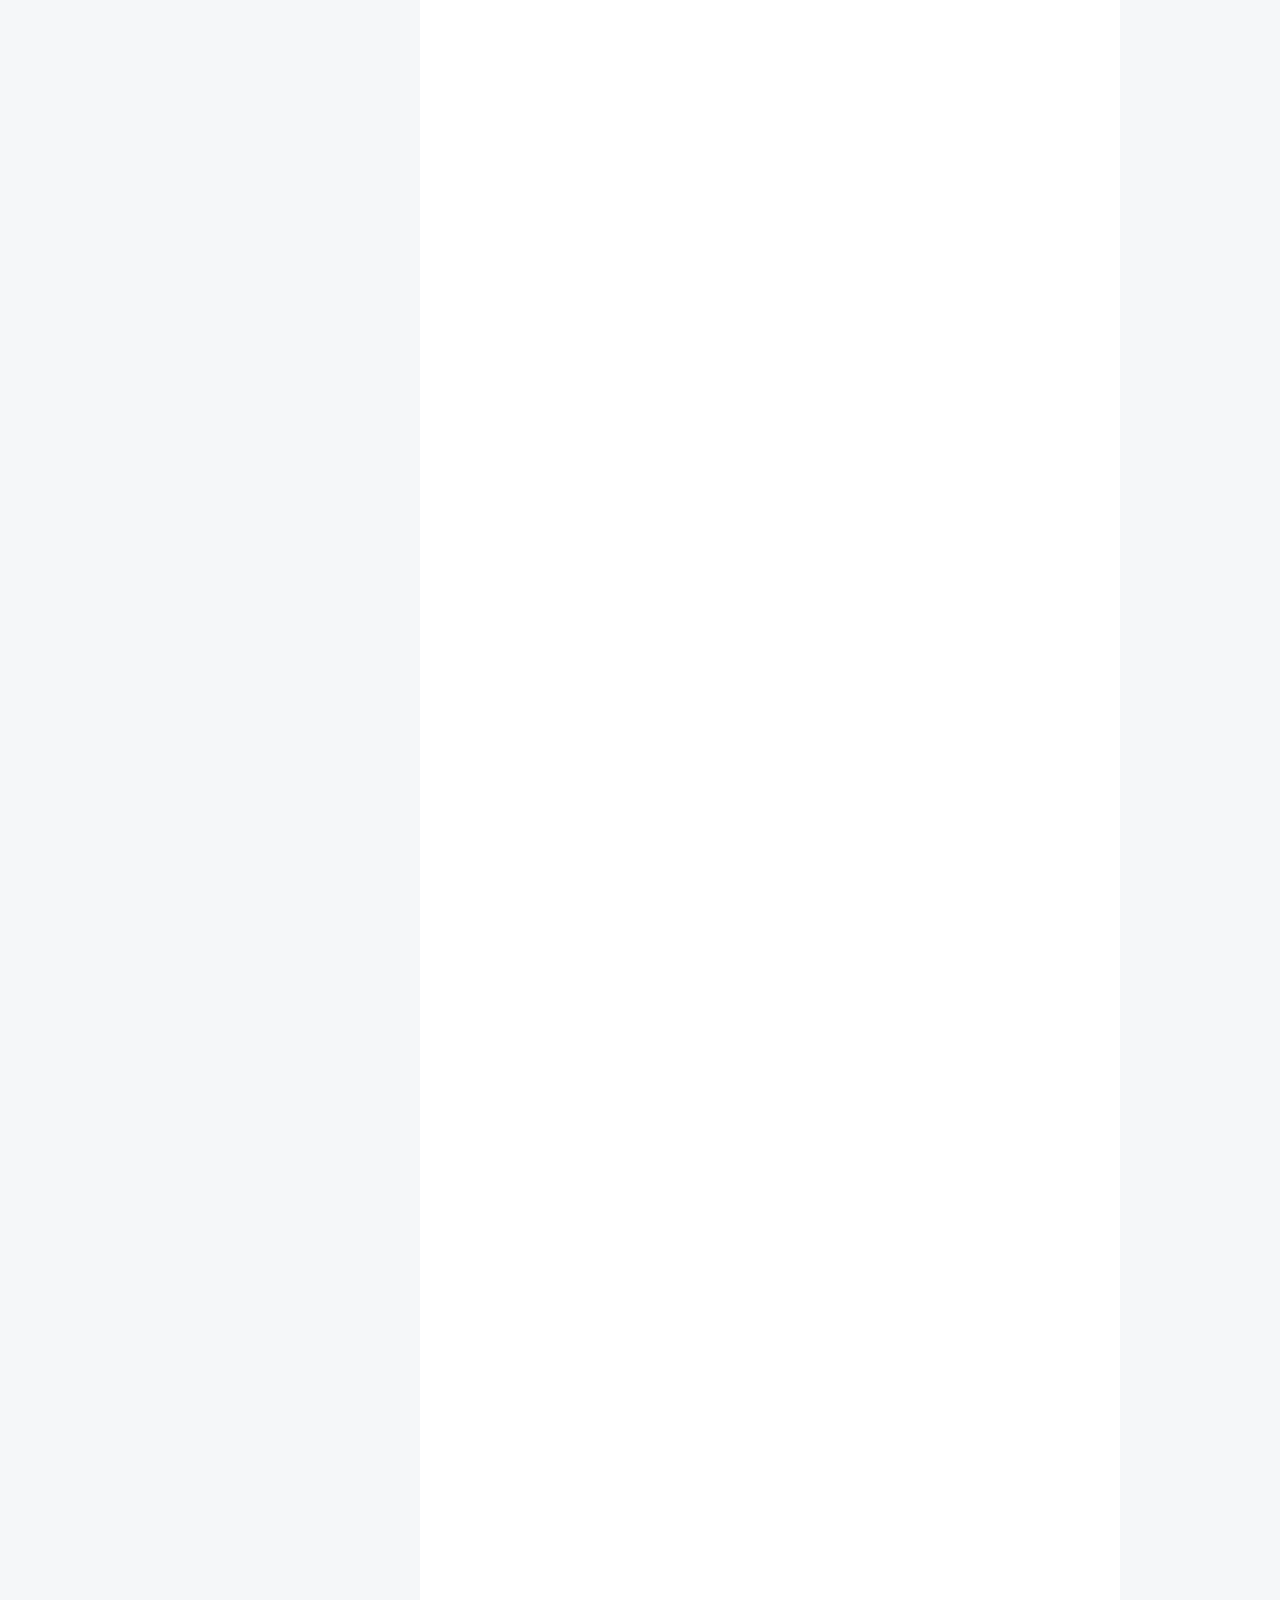
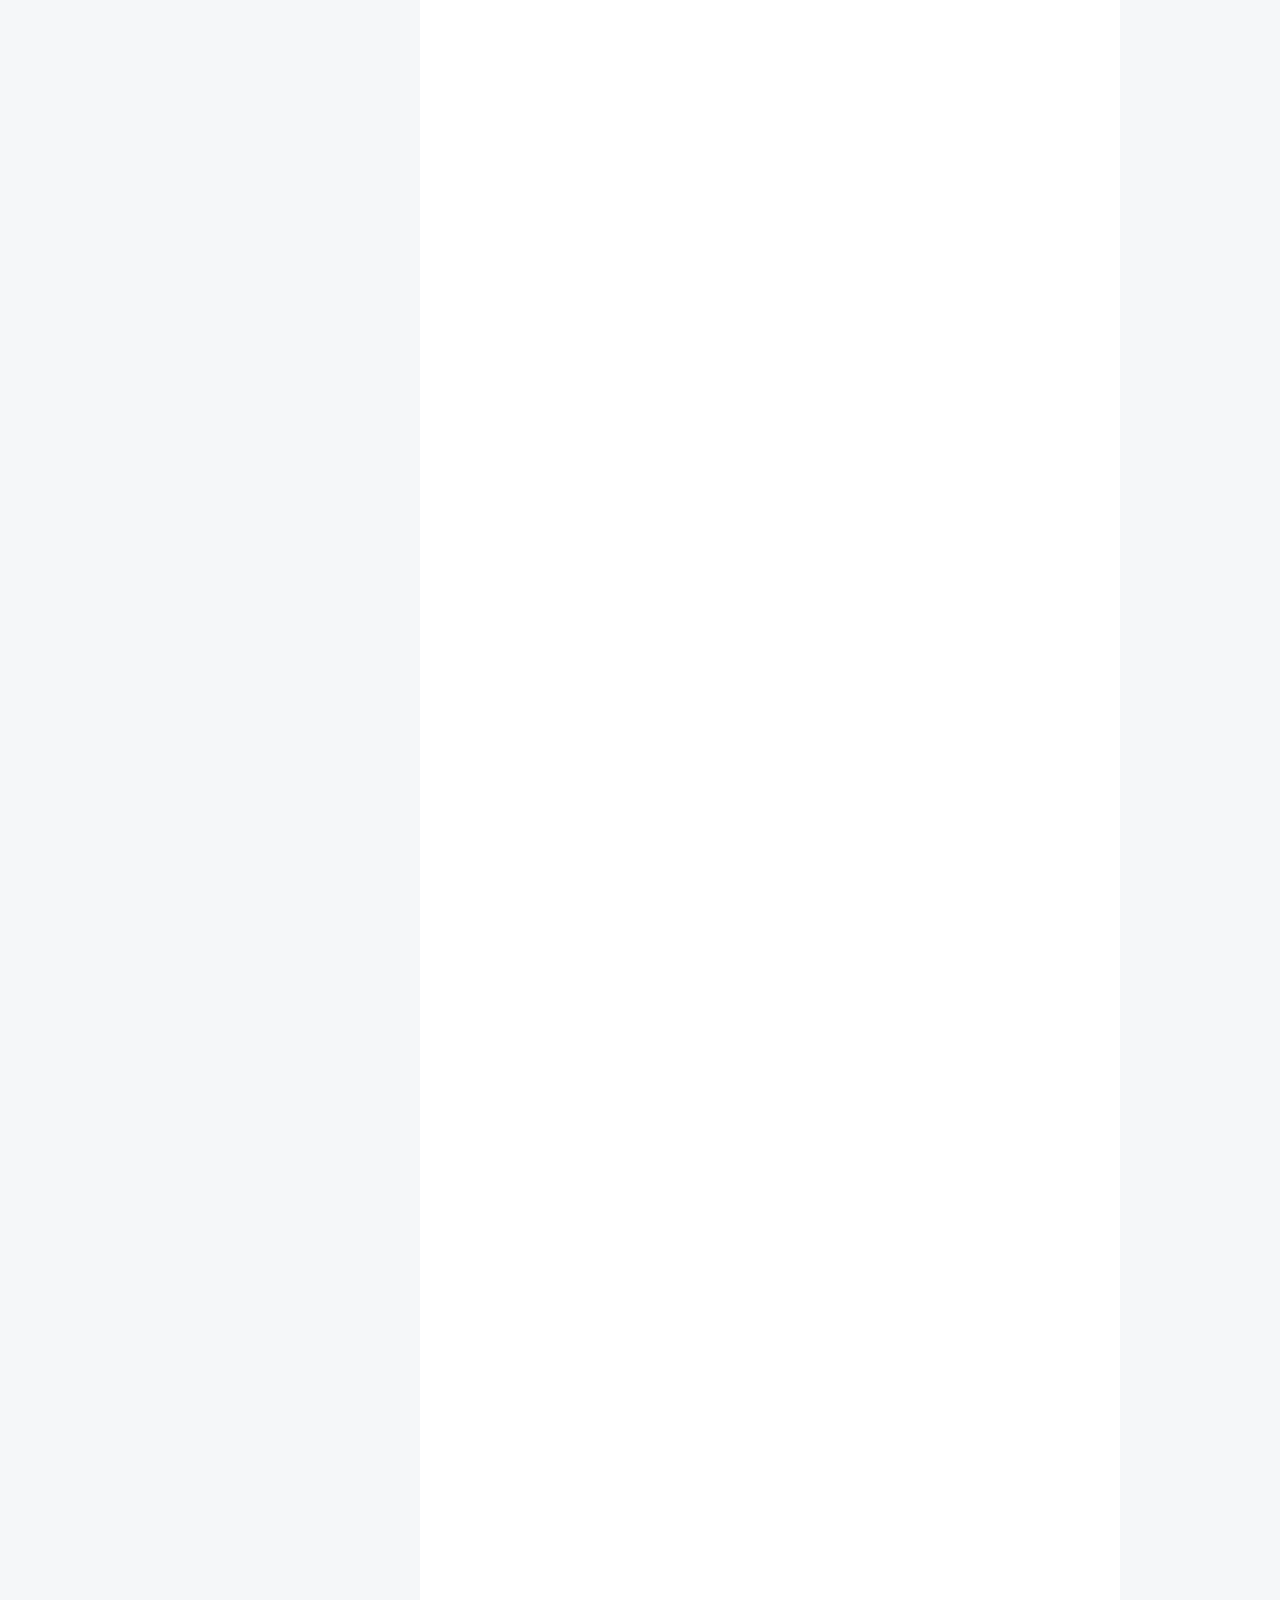
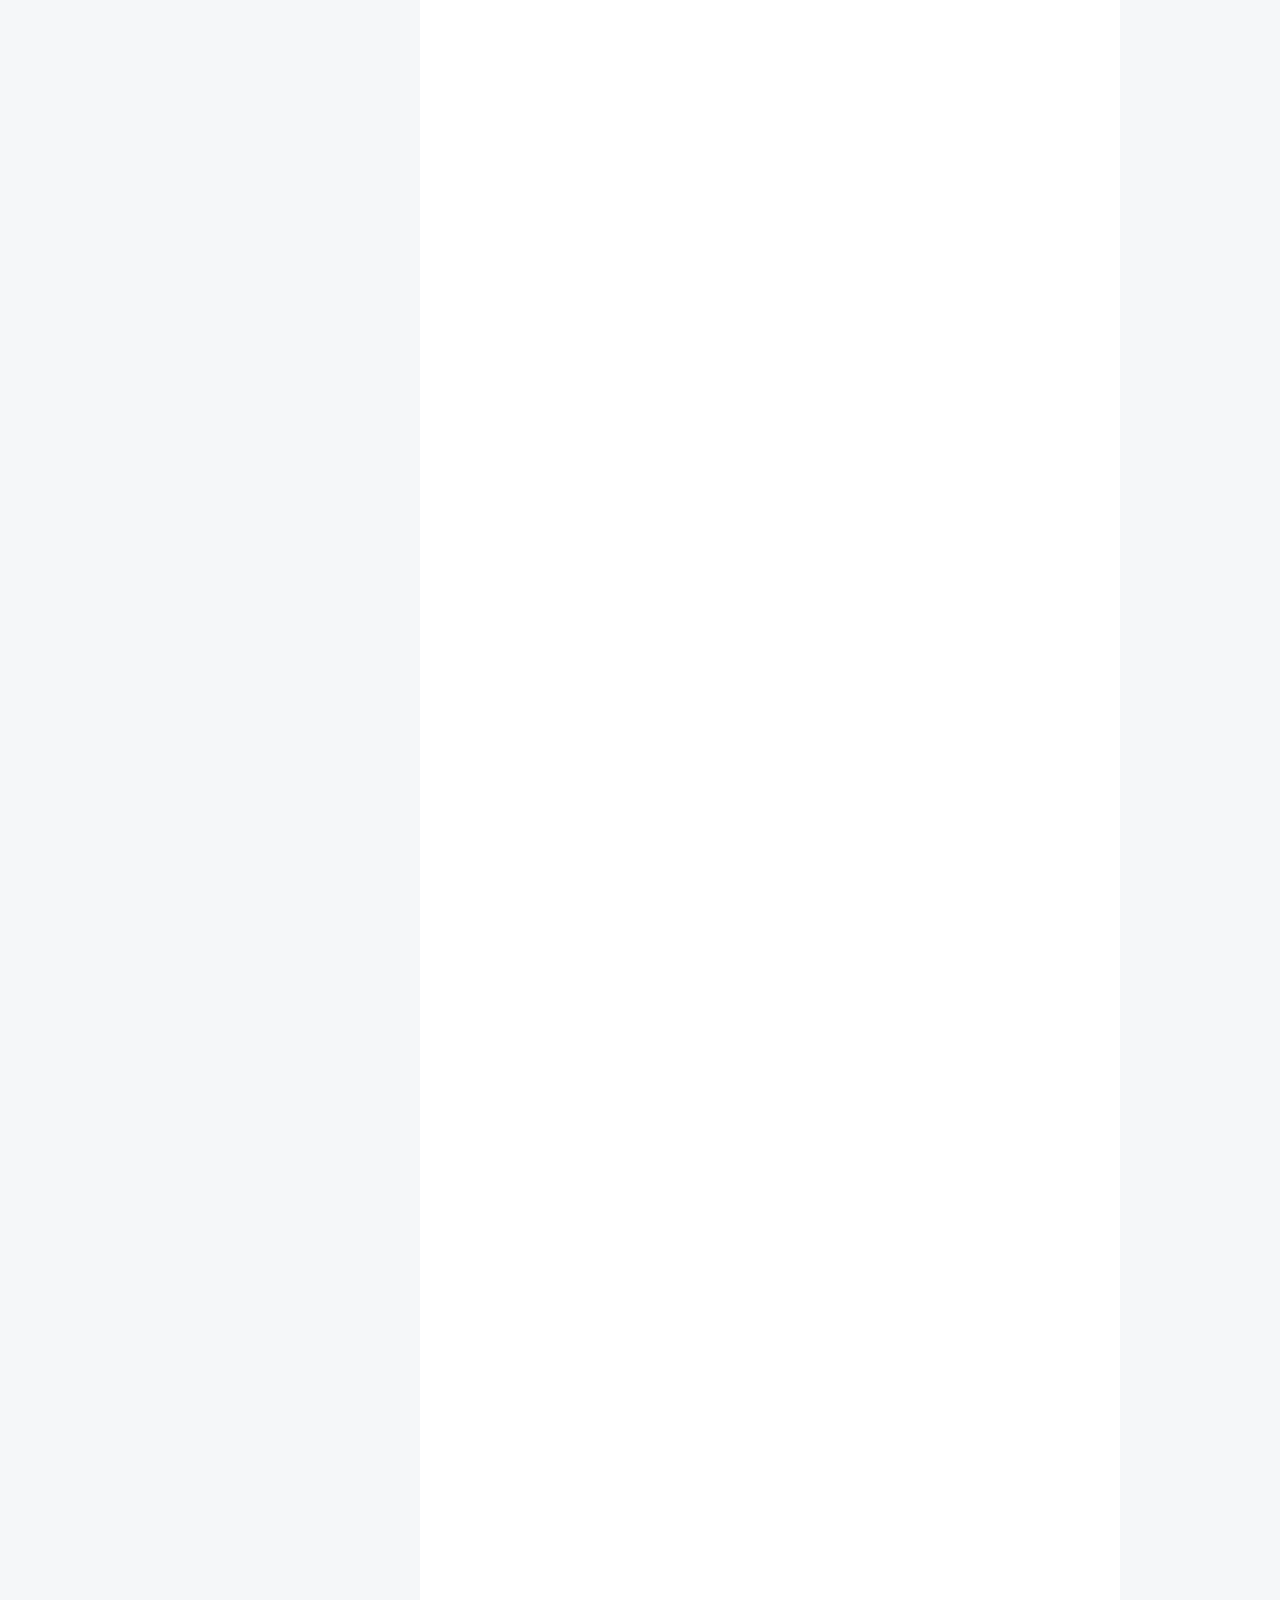
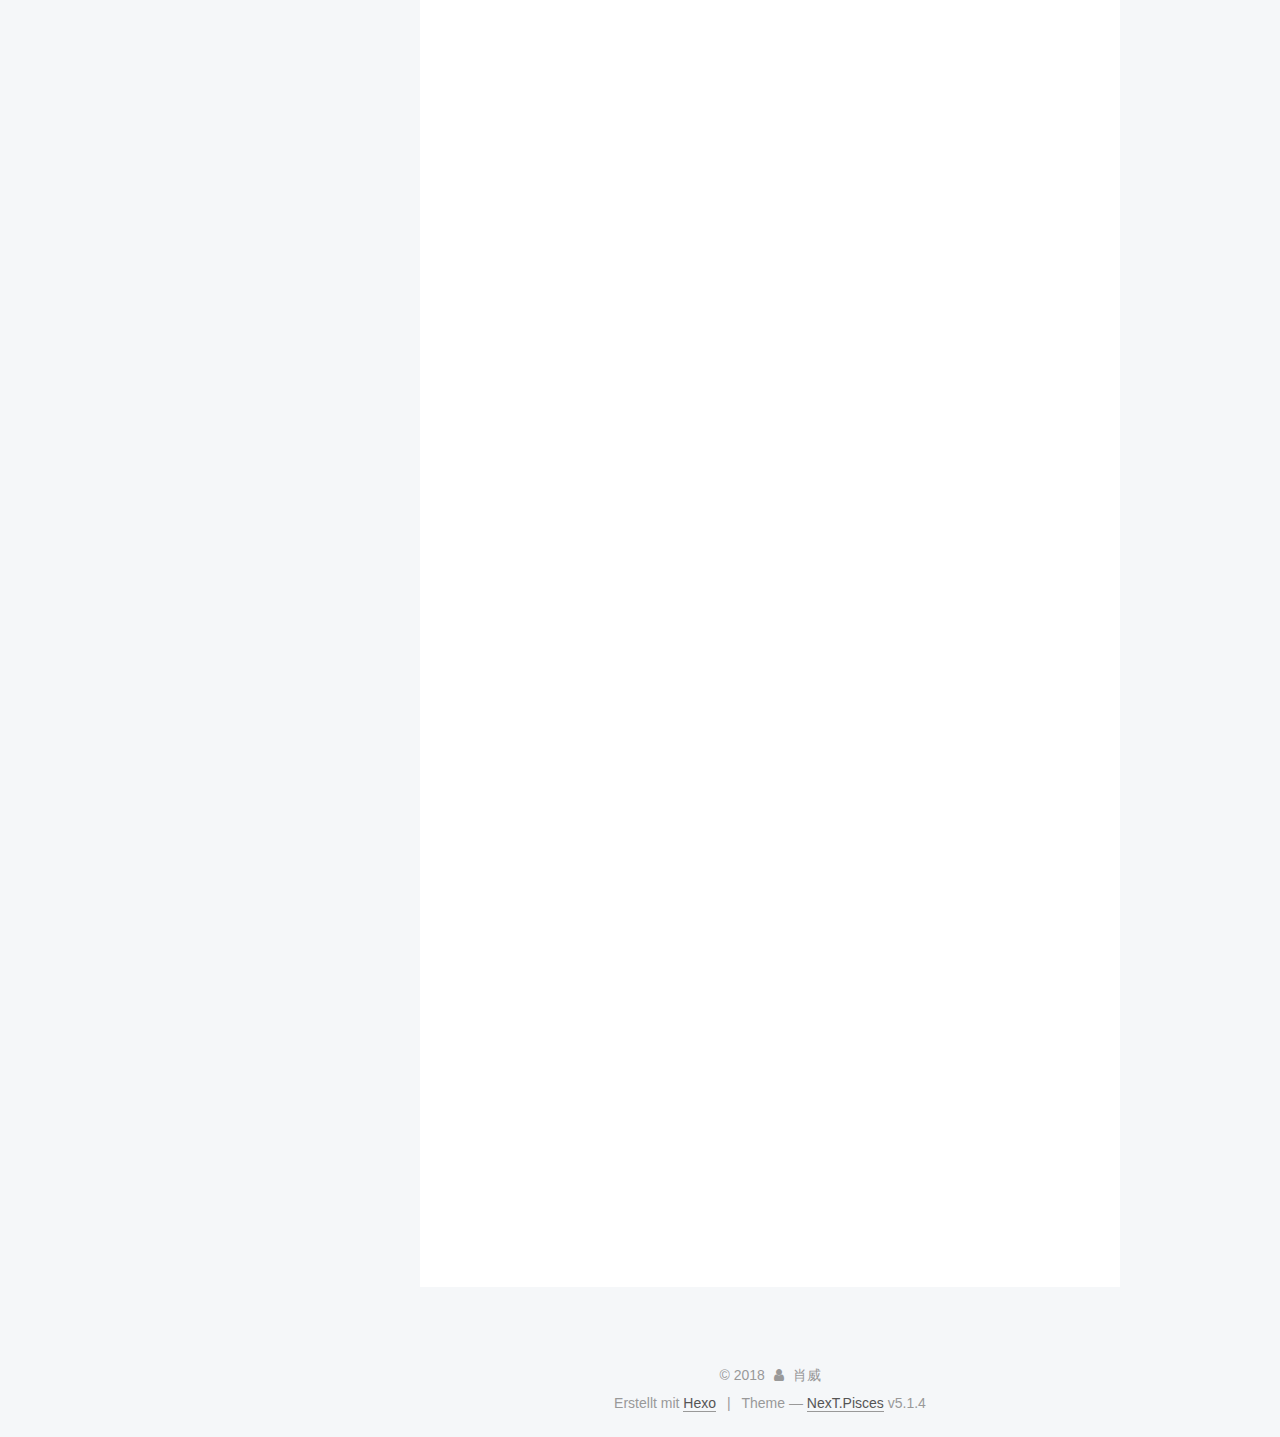
<file: README.html>
<!DOCTYPE html>



  


<html class="theme-next pisces use-motion" lang="">
<head>
  <meta charset="UTF-8"/>
<meta http-equiv="X-UA-Compatible" content="IE=edge" />
<meta name="viewport" content="width=device-width, initial-scale=1, maximum-scale=1"/>
<meta name="theme-color" content="#222">









<meta http-equiv="Cache-Control" content="no-transform" />
<meta http-equiv="Cache-Control" content="no-siteapp" />
















  
  
  <link href="/lib/fancybox/source/jquery.fancybox.css?v=2.1.5" rel="stylesheet" type="text/css" />







<link href="/lib/font-awesome/css/font-awesome.min.css?v=4.6.2" rel="stylesheet" type="text/css" />

<link href="/css/main.css?v=5.1.4" rel="stylesheet" type="text/css" />


  <link rel="apple-touch-icon" sizes="180x180" href="/images/apple-touch-icon-next.png?v=5.1.4">


  <link rel="icon" type="image/png" sizes="32x32" href="/images/favicon-32x32-next.png?v=5.1.4">


  <link rel="icon" type="image/png" sizes="16x16" href="/images/favicon-16x16-next.png?v=5.1.4">


  <link rel="mask-icon" href="/images/logo.svg?v=5.1.4" color="#222">





  <meta name="keywords" content="Hexo, NexT" />










<meta name="description" content="cd workspacehexo init blog1234567891011121314151617181920212223242526INFO  Cloning hexo-starter to ~/workspace/blogCloning into &amp;apos;/Users/xiaowei/workspace/blog&amp;apos;...remote: Counting objects: 6">
<meta property="og:type" content="website">
<meta property="og:title" content="肖威">
<meta property="og:url" content="http://yoursite.com/README.html">
<meta property="og:site_name" content="肖威">
<meta property="og:description" content="cd workspacehexo init blog1234567891011121314151617181920212223242526INFO  Cloning hexo-starter to ~/workspace/blogCloning into &amp;apos;/Users/xiaowei/workspace/blog&amp;apos;...remote: Counting objects: 6">
<meta property="og:updated_time" content="2018-03-15T10:26:58.354Z">
<meta name="twitter:card" content="summary">
<meta name="twitter:title" content="肖威">
<meta name="twitter:description" content="cd workspacehexo init blog1234567891011121314151617181920212223242526INFO  Cloning hexo-starter to ~/workspace/blogCloning into &amp;apos;/Users/xiaowei/workspace/blog&amp;apos;...remote: Counting objects: 6">



<script type="text/javascript" id="hexo.configurations">
  var NexT = window.NexT || {};
  var CONFIG = {
    root: '/',
    scheme: 'Pisces',
    version: '5.1.4',
    sidebar: {"position":"left","display":"post","offset":12,"b2t":false,"scrollpercent":false,"onmobile":false},
    fancybox: true,
    tabs: true,
    motion: {"enable":true,"async":false,"transition":{"post_block":"fadeIn","post_header":"slideDownIn","post_body":"slideDownIn","coll_header":"slideLeftIn","sidebar":"slideUpIn"}},
    duoshuo: {
      userId: '0',
      author: 'Author'
    },
    algolia: {
      applicationID: '',
      apiKey: '',
      indexName: '',
      hits: {"per_page":10},
      labels: {"input_placeholder":"Search for Posts","hits_empty":"We didn't find any results for the search: ${query}","hits_stats":"${hits} results found in ${time} ms"}
    }
  };
</script>



  <link rel="canonical" href="http://yoursite.com/README.html"/>





  <title> | 肖威</title>
  








</head>

<body itemscope itemtype="http://schema.org/WebPage" lang="">

  
  
    
  

  <div class="container sidebar-position-left page-post-detail">
    <div class="headband"></div>

    <header id="header" class="header" itemscope itemtype="http://schema.org/WPHeader">
      <div class="header-inner"><div class="site-brand-wrapper">
  <div class="site-meta ">
    

    <div class="custom-logo-site-title">
      <a href="/"  class="brand" rel="start">
        <span class="logo-line-before"><i></i></span>
        <span class="site-title">肖威</span>
        <span class="logo-line-after"><i></i></span>
      </a>
    </div>
      
        <p class="site-subtitle"></p>
      
  </div>

  <div class="site-nav-toggle">
    <button>
      <span class="btn-bar"></span>
      <span class="btn-bar"></span>
      <span class="btn-bar"></span>
    </button>
  </div>
</div>

<nav class="site-nav">
  

  
    <ul id="menu" class="menu">
      
        
        <li class="menu-item menu-item-home">
          <a href="/" rel="section">
            
              <i class="menu-item-icon fa fa-fw fa-home"></i> <br />
            
            Startseite
          </a>
        </li>
      
        
        <li class="menu-item menu-item-archives">
          <a href="/archives/" rel="section">
            
              <i class="menu-item-icon fa fa-fw fa-archive"></i> <br />
            
            Archiv
          </a>
        </li>
      

      
    </ul>
  

  
</nav>



 </div>
    </header>

    <main id="main" class="main">
      <div class="main-inner">
        <div class="content-wrap">
          <div id="content" class="content">
            

  <div id="posts" class="posts-expand">
    
    
    
    <div class="post-block page">
      <header class="post-header">

	<h1 class="post-title" itemprop="name headline"></h1>



</header>

      
      
      
      <div class="post-body">
        
        
          <blockquote>
<p>cd workspace<br>hexo init blog<br><figure class="highlight plain"><table><tr><td class="gutter"><pre><span class="line">1</span><br><span class="line">2</span><br><span class="line">3</span><br><span class="line">4</span><br><span class="line">5</span><br><span class="line">6</span><br><span class="line">7</span><br><span class="line">8</span><br><span class="line">9</span><br><span class="line">10</span><br><span class="line">11</span><br><span class="line">12</span><br><span class="line">13</span><br><span class="line">14</span><br><span class="line">15</span><br><span class="line">16</span><br><span class="line">17</span><br><span class="line">18</span><br><span class="line">19</span><br><span class="line">20</span><br><span class="line">21</span><br><span class="line">22</span><br><span class="line">23</span><br><span class="line">24</span><br><span class="line">25</span><br><span class="line">26</span><br></pre></td><td class="code"><pre><span class="line">INFO  Cloning hexo-starter to ~/workspace/blog</span><br><span class="line">Cloning into &apos;/Users/xiaowei/workspace/blog&apos;...</span><br><span class="line">remote: Counting objects: 62, done.</span><br><span class="line">remote: Total 62 (delta 0), reused 0 (delta 0), pack-reused 62</span><br><span class="line">Unpacking objects: 100% (62/62), done.</span><br><span class="line">Submodule &apos;themes/landscape&apos; (https://github.com/hexojs/hexo-theme-landscape.git) registered for path &apos;themes/landscape&apos;</span><br><span class="line">Cloning into &apos;/Users/xiaowei/workspace/blog/themes/landscape&apos;...</span><br><span class="line">remote: Counting objects: 819, done.        </span><br><span class="line">remote: Total 819 (delta 0), reused 0 (delta 0), pack-reused 818        </span><br><span class="line">Receiving objects: 100% (819/819), 2.54 MiB | 323.00 KiB/s, done.</span><br><span class="line">Resolving deltas: 100% (432/432), done.</span><br><span class="line">Submodule path &apos;themes/landscape&apos;: checked out &apos;73a23c51f8487cfcd7c6deec96ccc7543960d350&apos;</span><br><span class="line">INFO  Install dependencies</span><br><span class="line"></span><br><span class="line">&gt; fsevents@1.1.3 install /Users/xiaowei/workspace/blog/node_modules/fsevents</span><br><span class="line">&gt; node install</span><br><span class="line"></span><br><span class="line">[fsevents] Success: &quot;/Users/xiaowei/workspace/blog/node_modules/fsevents/lib/binding/Release/node-v57-darwin-x64/fse.node&quot; already installed</span><br><span class="line">Pass --update-binary to reinstall or --build-from-source to recompile</span><br><span class="line"></span><br><span class="line">&gt; nunjucks@3.1.2 postinstall /Users/xiaowei/workspace/blog/node_modules/nunjucks</span><br><span class="line">&gt; node postinstall-build.js src</span><br><span class="line"></span><br><span class="line">npm notice created a lockfile as package-lock.json. You should commit this file.</span><br><span class="line">added 457 packages in 80.041s</span><br><span class="line">INFO  Start blogging with Hexo!</span><br></pre></td></tr></table></figure></p>
</blockquote>
<blockquote>
<p>cd blog<br>hexo server<br><figure class="highlight plain"><table><tr><td class="gutter"><pre><span class="line">1</span><br><span class="line">2</span><br><span class="line">3</span><br></pre></td><td class="code"><pre><span class="line">INFO  Start processing</span><br><span class="line">INFO  Hexo is running at http://localhost:4000/. Press Ctrl+C to stop.</span><br><span class="line">^CINFO  See you again</span><br></pre></td></tr></table></figure></p>
</blockquote>
<blockquote>
<p>cd themes<br>git clone <a href="https://github.com/iissnan/hexo-theme-next" target="_blank" rel="noopener">https://github.com/iissnan/hexo-theme-next</a> themes/next<br><figure class="highlight plain"><table><tr><td class="gutter"><pre><span class="line">1</span><br><span class="line">2</span><br><span class="line">3</span><br><span class="line">4</span><br><span class="line">5</span><br><span class="line">6</span><br></pre></td><td class="code"><pre><span class="line">Cloning into &apos;themes/next&apos;...</span><br><span class="line">remote: Counting objects: 12021, done.</span><br><span class="line">remote: Compressing objects: 100% (3/3), done.</span><br><span class="line">/Users/xiaowei/workspace/blog/themes Receiving objects:   8% (962/12021), 164.01remote: Total 12021 (delta 1), reused 1 (delta 1), pack-reused 12017</span><br><span class="line">Receiving objects: 100% (12021/12021), 12.99 MiB | 1.12 MiB/s, done.</span><br><span class="line">Resolving deltas: 100% (7002/7002), done.</span><br></pre></td></tr></table></figure></p>
</blockquote>
<blockquote>
<p>atom .<br>cd<br>cd workspace<br>cd blog<br>atom .<br>hexo clean<br><figure class="highlight plain"><table><tr><td class="gutter"><pre><span class="line">1</span><br></pre></td><td class="code"><pre><span class="line">INFO  Deleted database.</span><br></pre></td></tr></table></figure></p>
</blockquote>
<blockquote>
<p>hexo g<br><figure class="highlight plain"><table><tr><td class="gutter"><pre><span class="line">1</span><br><span class="line">2</span><br><span class="line">3</span><br><span class="line">4</span><br><span class="line">5</span><br><span class="line">6</span><br><span class="line">7</span><br><span class="line">8</span><br><span class="line">9</span><br><span class="line">10</span><br><span class="line">11</span><br><span class="line">12</span><br><span class="line">13</span><br></pre></td><td class="code"><pre><span class="line">INFO  Start processing</span><br><span class="line">INFO  Files loaded in 168 ms</span><br><span class="line">WARN  No layout: 2018/03/15/hello-world/index.html</span><br><span class="line">WARN  No layout: archives/index.html</span><br><span class="line">WARN  No layout: archives/2018/index.html</span><br><span class="line">WARN  No layout: archives/2018/03/index.html</span><br><span class="line">WARN  No layout: index.html</span><br><span class="line">INFO  Generated: index.html</span><br><span class="line">INFO  Generated: archives/index.html</span><br><span class="line">INFO  Generated: archives/2018/03/index.html</span><br><span class="line">INFO  Generated: archives/2018/index.html</span><br><span class="line">INFO  Generated: 2018/03/15/hello-world/index.html</span><br><span class="line">INFO  5 files generated in 59 ms</span><br></pre></td></tr></table></figure></p>
</blockquote>
<blockquote>
<p>hexo s<br><figure class="highlight plain"><table><tr><td class="gutter"><pre><span class="line">1</span><br><span class="line">2</span><br><span class="line">3</span><br><span class="line">4</span><br><span class="line">5</span><br></pre></td><td class="code"><pre><span class="line">INFO  Start processing</span><br><span class="line">INFO  Hexo is running at http://localhost:4000/. Press Ctrl+C to stop.</span><br><span class="line">WARN  No layout: index.html</span><br><span class="line">WARN  No layout: index.html</span><br><span class="line">^CINFO  Bye!</span><br></pre></td></tr></table></figure></p>
</blockquote>
<blockquote>
<p>hexo g<br><figure class="highlight plain"><table><tr><td class="gutter"><pre><span class="line">1</span><br><span class="line">2</span><br><span class="line">3</span><br><span class="line">4</span><br><span class="line">5</span><br><span class="line">6</span><br><span class="line">7</span><br><span class="line">8</span><br></pre></td><td class="code"><pre><span class="line">INFO  Start processing</span><br><span class="line">INFO  Files loaded in 31 ms</span><br><span class="line">WARN  No layout: archives/index.html</span><br><span class="line">WARN  No layout: 2018/03/15/hello-world/index.html</span><br><span class="line">WARN  No layout: archives/2018/index.html</span><br><span class="line">WARN  No layout: archives/2018/03/index.html</span><br><span class="line">WARN  No layout: index.html</span><br><span class="line">INFO  0 files generated in 4.57 ms</span><br></pre></td></tr></table></figure></p>
</blockquote>
<blockquote>
<p>hexo g<br><figure class="highlight plain"><table><tr><td class="gutter"><pre><span class="line">1</span><br><span class="line">2</span><br><span class="line">3</span><br><span class="line">4</span><br><span class="line">5</span><br><span class="line">6</span><br><span class="line">7</span><br><span class="line">8</span><br><span class="line">9</span><br><span class="line">10</span><br><span class="line">11</span><br><span class="line">12</span><br><span class="line">13</span><br><span class="line">14</span><br><span class="line">15</span><br><span class="line">16</span><br><span class="line">17</span><br><span class="line">18</span><br><span class="line">19</span><br><span class="line">20</span><br><span class="line">21</span><br><span class="line">22</span><br><span class="line">23</span><br><span class="line">24</span><br><span class="line">25</span><br><span class="line">26</span><br><span class="line">27</span><br><span class="line">28</span><br><span class="line">29</span><br><span class="line">30</span><br><span class="line">31</span><br><span class="line">32</span><br><span class="line">33</span><br><span class="line">34</span><br><span class="line">35</span><br><span class="line">36</span><br><span class="line">37</span><br><span class="line">38</span><br><span class="line">39</span><br><span class="line">40</span><br><span class="line">41</span><br><span class="line">42</span><br><span class="line">43</span><br><span class="line">44</span><br><span class="line">45</span><br><span class="line">46</span><br><span class="line">47</span><br><span class="line">48</span><br><span class="line">49</span><br><span class="line">50</span><br><span class="line">51</span><br><span class="line">52</span><br><span class="line">53</span><br><span class="line">54</span><br><span class="line">55</span><br><span class="line">56</span><br><span class="line">57</span><br><span class="line">58</span><br><span class="line">59</span><br><span class="line">60</span><br><span class="line">61</span><br><span class="line">62</span><br><span class="line">63</span><br><span class="line">64</span><br><span class="line">65</span><br><span class="line">66</span><br><span class="line">67</span><br><span class="line">68</span><br><span class="line">69</span><br><span class="line">70</span><br><span class="line">71</span><br><span class="line">72</span><br><span class="line">73</span><br><span class="line">74</span><br><span class="line">75</span><br><span class="line">76</span><br><span class="line">77</span><br><span class="line">78</span><br><span class="line">79</span><br><span class="line">80</span><br><span class="line">81</span><br><span class="line">82</span><br><span class="line">83</span><br><span class="line">84</span><br><span class="line">85</span><br><span class="line">86</span><br><span class="line">87</span><br><span class="line">88</span><br><span class="line">89</span><br><span class="line">90</span><br><span class="line">91</span><br><span class="line">92</span><br><span class="line">93</span><br><span class="line">94</span><br><span class="line">95</span><br><span class="line">96</span><br><span class="line">97</span><br><span class="line">98</span><br><span class="line">99</span><br><span class="line">100</span><br><span class="line">101</span><br><span class="line">102</span><br><span class="line">103</span><br><span class="line">104</span><br><span class="line">105</span><br><span class="line">106</span><br><span class="line">107</span><br><span class="line">108</span><br><span class="line">109</span><br><span class="line">110</span><br><span class="line">111</span><br><span class="line">112</span><br><span class="line">113</span><br><span class="line">114</span><br><span class="line">115</span><br><span class="line">116</span><br><span class="line">117</span><br><span class="line">118</span><br><span class="line">119</span><br><span class="line">120</span><br><span class="line">121</span><br><span class="line">122</span><br><span class="line">123</span><br><span class="line">124</span><br></pre></td><td class="code"><pre><span class="line">INFO  Start processing</span><br><span class="line">WARN  ===============================================================</span><br><span class="line">WARN  ========================= ATTENTION! ==========================</span><br><span class="line">WARN  ===============================================================</span><br><span class="line">WARN   NexT repository is moving here: https://github.com/theme-next</span><br><span class="line">WARN  ===============================================================</span><br><span class="line">WARN   It&apos;s rebase to v6.0.0 and future maintenance will resume there</span><br><span class="line">WARN  ===============================================================</span><br><span class="line">INFO  Files loaded in 708 ms</span><br><span class="line">INFO  Generated: index.html</span><br><span class="line">INFO  Generated: archives/index.html</span><br><span class="line">INFO  Generated: archives/2018/index.html</span><br><span class="line">INFO  Generated: 2018/03/15/hello-world/index.html</span><br><span class="line">INFO  Generated: archives/2018/03/index.html</span><br><span class="line">INFO  Generated: images/avatar.gif</span><br><span class="line">INFO  Generated: images/apple-touch-icon-next.png</span><br><span class="line">INFO  Generated: images/algolia_logo.svg</span><br><span class="line">INFO  Generated: images/cc-by-nc-sa.svg</span><br><span class="line">INFO  Generated: images/cc-by-nc.svg</span><br><span class="line">INFO  Generated: images/cc-by-sa.svg</span><br><span class="line">INFO  Generated: images/cc-by-nc-nd.svg</span><br><span class="line">INFO  Generated: images/cc-by-nd.svg</span><br><span class="line">INFO  Generated: images/cc-zero.svg</span><br><span class="line">INFO  Generated: images/cc-by.svg</span><br><span class="line">INFO  Generated: images/loading.gif</span><br><span class="line">INFO  Generated: images/favicon-32x32-next.png</span><br><span class="line">INFO  Generated: images/favicon-16x16-next.png</span><br><span class="line">INFO  Generated: images/logo.svg</span><br><span class="line">INFO  Generated: images/placeholder.gif</span><br><span class="line">INFO  Generated: images/quote-l.svg</span><br><span class="line">INFO  Generated: images/quote-r.svg</span><br><span class="line">INFO  Generated: images/searchicon.png</span><br><span class="line">INFO  Generated: css/main.css</span><br><span class="line">INFO  Generated: lib/fastclick/LICENSE</span><br><span class="line">INFO  Generated: lib/canvas-nest/canvas-nest.min.js</span><br><span class="line">INFO  Generated: lib/algolia-instant-search/instantsearch.min.css</span><br><span class="line">INFO  Generated: lib/canvas-ribbon/canvas-ribbon.js</span><br><span class="line">INFO  Generated: lib/pace/pace-theme-barber-shop.min.css</span><br><span class="line">INFO  Generated: lib/needsharebutton/needsharebutton.css</span><br><span class="line">INFO  Generated: lib/velocity/bower.json</span><br><span class="line">INFO  Generated: lib/jquery_lazyload/CONTRIBUTING.html</span><br><span class="line">INFO  Generated: lib/three/three-waves.min.js</span><br><span class="line">INFO  Generated: lib/fastclick/README.html</span><br><span class="line">INFO  Generated: lib/jquery/index.js</span><br><span class="line">INFO  Generated: lib/jquery_lazyload/jquery.scrollstop.js</span><br><span class="line">INFO  Generated: lib/pace/pace-theme-center-circle.min.css</span><br><span class="line">INFO  Generated: lib/jquery_lazyload/jquery.lazyload.js</span><br><span class="line">INFO  Generated: lib/jquery_lazyload/README.html</span><br><span class="line">INFO  Generated: lib/font-awesome/bower.json</span><br><span class="line">INFO  Generated: lib/fastclick/bower.json</span><br><span class="line">INFO  Generated: lib/pace/pace-theme-center-radar.min.css</span><br><span class="line">INFO  Generated: lib/jquery_lazyload/bower.json</span><br><span class="line">INFO  Generated: lib/pace/pace-theme-big-counter.min.css</span><br><span class="line">INFO  Generated: lib/pace/pace-theme-flash.min.css</span><br><span class="line">INFO  Generated: lib/pace/pace-theme-corner-indicator.min.css</span><br><span class="line">INFO  Generated: lib/pace/pace-theme-bounce.min.css</span><br><span class="line">INFO  Generated: lib/pace/pace-theme-center-simple.min.css</span><br><span class="line">INFO  Generated: lib/pace/pace-theme-loading-bar.min.css</span><br><span class="line">INFO  Generated: lib/pace/pace-theme-center-atom.min.css</span><br><span class="line">INFO  Generated: lib/pace/pace-theme-fill-left.min.css</span><br><span class="line">INFO  Generated: lib/pace/pace-theme-minimal.min.css</span><br><span class="line">INFO  Generated: lib/pace/pace-theme-mac-osx.min.css</span><br><span class="line">INFO  Generated: lib/needsharebutton/font-embedded.css</span><br><span class="line">INFO  Generated: lib/pace/pace.min.js</span><br><span class="line">INFO  Generated: lib/needsharebutton/needsharebutton.js</span><br><span class="line">INFO  Generated: lib/velocity/velocity.ui.min.js</span><br><span class="line">INFO  Generated: lib/velocity/velocity.ui.js</span><br><span class="line">INFO  Generated: lib/velocity/velocity.min.js</span><br><span class="line">INFO  Generated: lib/three/canvas_sphere.min.js</span><br><span class="line">INFO  Generated: lib/three/canvas_lines.min.js</span><br><span class="line">INFO  Generated: lib/velocity/velocity.js</span><br><span class="line">INFO  Generated: lib/font-awesome/HELP-US-OUT.txt</span><br><span class="line">INFO  Generated: lib/algolia-instant-search/instantsearch.min.js</span><br><span class="line">INFO  Generated: lib/font-awesome/fonts/fontawesome-webfont.woff</span><br><span class="line">INFO  Generated: lib/font-awesome/fonts/fontawesome-webfont.woff2</span><br><span class="line">INFO  Generated: lib/three/three.min.js</span><br><span class="line">INFO  Generated: lib/Han/dist/font/han-space.otf</span><br><span class="line">INFO  Generated: lib/fancybox/source/helpers/fancybox_buttons.png</span><br><span class="line">INFO  Generated: js/src/affix.js</span><br><span class="line">INFO  Generated: lib/ua-parser-js/dist/ua-parser.pack.js</span><br><span class="line">INFO  Generated: lib/fastclick/lib/fastclick.min.js</span><br><span class="line">INFO  Generated: lib/font-awesome/css/font-awesome.css</span><br><span class="line">INFO  Generated: js/src/bootstrap.js</span><br><span class="line">INFO  Generated: js/src/algolia-search.js</span><br><span class="line">INFO  Generated: js/src/hook-duoshuo.js</span><br><span class="line">INFO  Generated: js/src/js.cookie.js</span><br><span class="line">INFO  Generated: js/src/exturl.js</span><br><span class="line">INFO  Generated: js/src/scroll-cookie.js</span><br><span class="line">INFO  Generated: js/src/motion.js</span><br><span class="line">INFO  Generated: js/src/post-details.js</span><br><span class="line">INFO  Generated: js/src/scrollspy.js</span><br><span class="line">INFO  Generated: lib/fancybox/source/helpers/jquery.fancybox-buttons.js</span><br><span class="line">INFO  Generated: lib/fancybox/source/helpers/jquery.fancybox-media.js</span><br><span class="line">INFO  Generated: lib/fancybox/source/helpers/jquery.fancybox-buttons.css</span><br><span class="line">INFO  Generated: js/src/utils.js</span><br><span class="line">INFO  Generated: lib/fancybox/source/helpers/jquery.fancybox-thumbs.js</span><br><span class="line">INFO  Generated: lib/fancybox/source/jquery.fancybox.css</span><br><span class="line">INFO  Generated: lib/fancybox/source/jquery.fancybox.js</span><br><span class="line">INFO  Generated: lib/font-awesome/fonts/fontawesome-webfont.svg</span><br><span class="line">INFO  Generated: lib/ua-parser-js/dist/ua-parser.min.js</span><br><span class="line">INFO  Generated: lib/Han/dist/han.min.css</span><br><span class="line">INFO  Generated: lib/fancybox/source/jquery.fancybox.pack.js</span><br><span class="line">INFO  Generated: lib/fastclick/lib/fastclick.js</span><br><span class="line">INFO  Generated: lib/font-awesome/fonts/fontawesome-webfont.eot</span><br><span class="line">INFO  Generated: lib/font-awesome/fonts/FontAwesome.otf</span><br><span class="line">INFO  Generated: lib/Han/dist/han.js</span><br><span class="line">INFO  Generated: lib/fancybox/source/fancybox_loading.gif</span><br><span class="line">INFO  Generated: lib/fancybox/source/blank.gif</span><br><span class="line">INFO  Generated: lib/fancybox/source/fancybox_loading@2x.gif</span><br><span class="line">INFO  Generated: lib/fancybox/source/fancybox_sprite@2x.png</span><br><span class="line">INFO  Generated: lib/font-awesome/css/font-awesome.css.map</span><br><span class="line">INFO  Generated: lib/Han/dist/font/han.woff2</span><br><span class="line">INFO  Generated: lib/Han/dist/font/han-space.woff</span><br><span class="line">INFO  Generated: lib/font-awesome/fonts/fontawesome-webfont.ttf</span><br><span class="line">INFO  Generated: lib/fancybox/source/fancybox_overlay.png</span><br><span class="line">INFO  Generated: lib/fancybox/source/fancybox_sprite.png</span><br><span class="line">INFO  Generated: lib/Han/dist/font/han.woff</span><br><span class="line">INFO  Generated: lib/fancybox/source/helpers/jquery.fancybox-thumbs.css</span><br><span class="line">INFO  Generated: lib/font-awesome/css/font-awesome.min.css</span><br><span class="line">INFO  Generated: lib/Han/dist/font/han.otf</span><br><span class="line">INFO  Generated: lib/Han/dist/han.css</span><br><span class="line">INFO  Generated: js/src/schemes/pisces.js</span><br><span class="line">INFO  Generated: lib/Han/dist/han.min.js</span><br><span class="line">INFO  114 files generated in 1.19 s</span><br></pre></td></tr></table></figure></p>
</blockquote>
<blockquote>
<p>hexo s<br><figure class="highlight plain"><table><tr><td class="gutter"><pre><span class="line">1</span><br><span class="line">2</span><br><span class="line">3</span><br><span class="line">4</span><br><span class="line">5</span><br><span class="line">6</span><br><span class="line">7</span><br><span class="line">8</span><br><span class="line">9</span><br><span class="line">10</span><br><span class="line">11</span><br><span class="line">12</span><br><span class="line">13</span><br><span class="line">14</span><br><span class="line">15</span><br><span class="line">16</span><br><span class="line">17</span><br><span class="line">18</span><br><span class="line">19</span><br><span class="line">20</span><br><span class="line">21</span><br><span class="line">22</span><br><span class="line">23</span><br><span class="line">24</span><br><span class="line">25</span><br><span class="line">26</span><br><span class="line">27</span><br><span class="line">28</span><br><span class="line">29</span><br><span class="line">30</span><br><span class="line">31</span><br></pre></td><td class="code"><pre><span class="line">INFO  Start processing</span><br><span class="line">WARN  ===============================================================</span><br><span class="line">WARN  ========================= ATTENTION! ==========================</span><br><span class="line">WARN  ===============================================================</span><br><span class="line">WARN   NexT repository is moving here: https://github.com/theme-next</span><br><span class="line">WARN  ===============================================================</span><br><span class="line">WARN   It&apos;s rebase to v6.0.0 and future maintenance will resume there</span><br><span class="line">WARN  ===============================================================</span><br><span class="line">INFO  Hexo is running at http://localhost:4000/. Press Ctrl+C to stop.</span><br><span class="line">WARN  ===============================================================</span><br><span class="line">WARN  ========================= ATTENTION! ==========================</span><br><span class="line">WARN  ===============================================================</span><br><span class="line">WARN   NexT repository is moving here: https://github.com/theme-next</span><br><span class="line">WARN  ===============================================================</span><br><span class="line">WARN   It&apos;s rebase to v6.0.0 and future maintenance will resume there</span><br><span class="line">WARN  ===============================================================</span><br><span class="line">WARN  ===============================================================</span><br><span class="line">WARN  ========================= ATTENTION! ==========================</span><br><span class="line">WARN  ===============================================================</span><br><span class="line">WARN   NexT repository is moving here: https://github.com/theme-next</span><br><span class="line">WARN  ===============================================================</span><br><span class="line">WARN   It&apos;s rebase to v6.0.0 and future maintenance will resume there</span><br><span class="line">WARN  ===============================================================</span><br><span class="line">WARN  ===============================================================</span><br><span class="line">WARN  ========================= ATTENTION! ==========================</span><br><span class="line">WARN  ===============================================================</span><br><span class="line">WARN   NexT repository is moving here: https://github.com/theme-next</span><br><span class="line">WARN  ===============================================================</span><br><span class="line">WARN   It&apos;s rebase to v6.0.0 and future maintenance will resume there</span><br><span class="line">WARN  ===============================================================</span><br><span class="line">^CINFO  See you again</span><br></pre></td></tr></table></figure></p>
</blockquote>
<blockquote>
<p>git init<br>Initialized empty Git repository in /Users/xiaowei/workspace/blog/.git/<br>git add .<br><figure class="highlight plain"><table><tr><td class="gutter"><pre><span class="line">1</span><br><span class="line">2</span><br><span class="line">3</span><br><span class="line">4</span><br><span class="line">5</span><br><span class="line">6</span><br><span class="line">7</span><br><span class="line">8</span><br><span class="line">9</span><br><span class="line">10</span><br><span class="line">11</span><br><span class="line">12</span><br><span class="line">13</span><br><span class="line">14</span><br></pre></td><td class="code"><pre><span class="line">warning: adding embedded git repository: themes/next</span><br><span class="line">hint: You&apos;ve added another git repository inside your current repository.</span><br><span class="line">hint: Clones of the outer repository will not contain the contents of</span><br><span class="line">hint: the embedded repository and will not know how to obtain it.</span><br><span class="line">hint: If you meant to add a submodule, use:</span><br><span class="line">hint:</span><br><span class="line">hint: 	git submodule add &lt;url&gt; themes/next</span><br><span class="line">hint:</span><br><span class="line">hint: If you added this path by mistake, you can remove it from the</span><br><span class="line">hint: index with:</span><br><span class="line">hint:</span><br><span class="line">hint: 	git rm --cached themes/next</span><br><span class="line">hint:</span><br><span class="line">hint: See &quot;git help submodule&quot; for more information.</span><br></pre></td></tr></table></figure></p>
</blockquote>
<blockquote>
<p>⮀ ~/workspace/blog ⮀ ⭠ master± ⮀ hexo new post “我的第一篇文章”<br><figure class="highlight plain"><table><tr><td class="gutter"><pre><span class="line">1</span><br></pre></td><td class="code"><pre><span class="line">INFO  Created: ~/workspace/blog/source/_posts/“我的第一篇文章”.md</span><br></pre></td></tr></table></figure></p>
</blockquote>
<blockquote>
<p>xiaowei@xiaoweideMacBook-Pro ⮀ ~/workspace/blog ⮀ ⭠ master± ⮀ npm install hexo-deployer-git –save<br> <figure class="highlight plain"><table><tr><td class="gutter"><pre><span class="line">1</span><br><span class="line">2</span><br><span class="line">3</span><br><span class="line">4</span><br><span class="line">5</span><br><span class="line">6</span><br><span class="line">7</span><br><span class="line">8</span><br><span class="line">9</span><br><span class="line">10</span><br><span class="line">11</span><br></pre></td><td class="code"><pre><span class="line">npm WARN deprecated swig@1.4.2: This package is no longer maintained</span><br><span class="line">+ hexo-deployer-git@0.3.1</span><br><span class="line">added 31 packages in 21.259s</span><br><span class="line"></span><br><span class="line"></span><br><span class="line">   ╭─────────────────────────────────────╮</span><br><span class="line">   │                                     │</span><br><span class="line">   │   Update available 5.5.1 → 5.7.1    │</span><br><span class="line">   │     Run npm i -g npm to update      │</span><br><span class="line">   │                                     │</span><br><span class="line">   ╰─────────────────────────────────────╯</span><br></pre></td></tr></table></figure></p>
</blockquote>
<blockquote>
<p>xiaowei@xiaoweideMacBook-Pro ⮀ ~/workspace/blog ⮀ ⭠ master± ⮀ hexo d -g<br> <figure class="highlight plain"><table><tr><td class="gutter"><pre><span class="line">1</span><br><span class="line">2</span><br><span class="line">3</span><br><span class="line">4</span><br><span class="line">5</span><br><span class="line">6</span><br><span class="line">7</span><br><span class="line">8</span><br><span class="line">9</span><br><span class="line">10</span><br><span class="line">11</span><br><span class="line">12</span><br><span class="line">13</span><br><span class="line">14</span><br><span class="line">15</span><br><span class="line">16</span><br><span class="line">17</span><br><span class="line">18</span><br><span class="line">19</span><br><span class="line">20</span><br><span class="line">21</span><br><span class="line">22</span><br><span class="line">23</span><br><span class="line">24</span><br><span class="line">25</span><br><span class="line">26</span><br><span class="line">27</span><br><span class="line">28</span><br><span class="line">29</span><br><span class="line">30</span><br><span class="line">31</span><br><span class="line">32</span><br><span class="line">33</span><br><span class="line">34</span><br><span class="line">35</span><br><span class="line">36</span><br><span class="line">37</span><br><span class="line">38</span><br><span class="line">39</span><br><span class="line">40</span><br><span class="line">41</span><br><span class="line">42</span><br><span class="line">43</span><br><span class="line">44</span><br><span class="line">45</span><br><span class="line">46</span><br><span class="line">47</span><br><span class="line">48</span><br><span class="line">49</span><br><span class="line">50</span><br><span class="line">51</span><br><span class="line">52</span><br><span class="line">53</span><br><span class="line">54</span><br><span class="line">55</span><br><span class="line">56</span><br><span class="line">57</span><br><span class="line">58</span><br><span class="line">59</span><br><span class="line">60</span><br><span class="line">61</span><br><span class="line">62</span><br><span class="line">63</span><br><span class="line">64</span><br><span class="line">65</span><br><span class="line">66</span><br><span class="line">67</span><br><span class="line">68</span><br><span class="line">69</span><br><span class="line">70</span><br><span class="line">71</span><br><span class="line">72</span><br><span class="line">73</span><br><span class="line">74</span><br><span class="line">75</span><br><span class="line">76</span><br><span class="line">77</span><br><span class="line">78</span><br><span class="line">79</span><br><span class="line">80</span><br><span class="line">81</span><br><span class="line">82</span><br><span class="line">83</span><br><span class="line">84</span><br><span class="line">85</span><br><span class="line">86</span><br><span class="line">87</span><br><span class="line">88</span><br><span class="line">89</span><br><span class="line">90</span><br><span class="line">91</span><br><span class="line">92</span><br><span class="line">93</span><br><span class="line">94</span><br><span class="line">95</span><br><span class="line">96</span><br><span class="line">97</span><br><span class="line">98</span><br><span class="line">99</span><br><span class="line">100</span><br><span class="line">101</span><br><span class="line">102</span><br><span class="line">103</span><br><span class="line">104</span><br><span class="line">105</span><br><span class="line">106</span><br><span class="line">107</span><br><span class="line">108</span><br><span class="line">109</span><br><span class="line">110</span><br><span class="line">111</span><br><span class="line">112</span><br><span class="line">113</span><br><span class="line">114</span><br><span class="line">115</span><br><span class="line">116</span><br><span class="line">117</span><br><span class="line">118</span><br><span class="line">119</span><br><span class="line">120</span><br><span class="line">121</span><br><span class="line">122</span><br><span class="line">123</span><br><span class="line">124</span><br><span class="line">125</span><br><span class="line">126</span><br><span class="line">127</span><br><span class="line">128</span><br><span class="line">129</span><br><span class="line">130</span><br><span class="line">131</span><br><span class="line">132</span><br><span class="line">133</span><br><span class="line">134</span><br><span class="line">135</span><br><span class="line">136</span><br><span class="line">137</span><br><span class="line">138</span><br><span class="line">139</span><br><span class="line">140</span><br><span class="line">141</span><br><span class="line">142</span><br><span class="line">143</span><br><span class="line">144</span><br><span class="line">145</span><br><span class="line">146</span><br><span class="line">147</span><br><span class="line">148</span><br><span class="line">149</span><br><span class="line">150</span><br><span class="line">151</span><br><span class="line">152</span><br><span class="line">153</span><br><span class="line">154</span><br><span class="line">155</span><br><span class="line">156</span><br><span class="line">157</span><br><span class="line">158</span><br><span class="line">159</span><br><span class="line">160</span><br><span class="line">161</span><br><span class="line">162</span><br><span class="line">163</span><br><span class="line">164</span><br><span class="line">165</span><br><span class="line">166</span><br><span class="line">167</span><br><span class="line">168</span><br><span class="line">169</span><br><span class="line">170</span><br><span class="line">171</span><br><span class="line">172</span><br><span class="line">173</span><br><span class="line">174</span><br><span class="line">175</span><br><span class="line">176</span><br><span class="line">177</span><br><span class="line">178</span><br><span class="line">179</span><br><span class="line">180</span><br><span class="line">181</span><br><span class="line">182</span><br><span class="line">183</span><br><span class="line">184</span><br><span class="line">185</span><br><span class="line">186</span><br><span class="line">187</span><br><span class="line">188</span><br><span class="line">189</span><br><span class="line">190</span><br><span class="line">191</span><br><span class="line">192</span><br><span class="line">193</span><br><span class="line">194</span><br><span class="line">195</span><br><span class="line">196</span><br><span class="line">197</span><br><span class="line">198</span><br><span class="line">199</span><br><span class="line">200</span><br><span class="line">201</span><br><span class="line">202</span><br><span class="line">203</span><br><span class="line">204</span><br><span class="line">205</span><br><span class="line">206</span><br><span class="line">207</span><br><span class="line">208</span><br><span class="line">209</span><br><span class="line">210</span><br><span class="line">211</span><br><span class="line">212</span><br><span class="line">213</span><br><span class="line">214</span><br><span class="line">215</span><br><span class="line">216</span><br><span class="line">217</span><br><span class="line">218</span><br><span class="line">219</span><br><span class="line">220</span><br><span class="line">221</span><br><span class="line">222</span><br><span class="line">223</span><br><span class="line">224</span><br><span class="line">225</span><br><span class="line">226</span><br><span class="line">227</span><br><span class="line">228</span><br><span class="line">229</span><br><span class="line">230</span><br><span class="line">231</span><br><span class="line">232</span><br><span class="line">233</span><br><span class="line">234</span><br><span class="line">235</span><br><span class="line">236</span><br><span class="line">237</span><br><span class="line">238</span><br><span class="line">239</span><br><span class="line">240</span><br><span class="line">241</span><br><span class="line">242</span><br><span class="line">243</span><br><span class="line">244</span><br><span class="line">245</span><br><span class="line">246</span><br><span class="line">247</span><br><span class="line">248</span><br><span class="line">249</span><br><span class="line">250</span><br><span class="line">251</span><br><span class="line">252</span><br><span class="line">253</span><br><span class="line">254</span><br><span class="line">255</span><br><span class="line">256</span><br></pre></td><td class="code"><pre><span class="line">INFO  Start processing</span><br><span class="line">WARN  ===============================================================</span><br><span class="line">WARN  ========================= ATTENTION! ==========================</span><br><span class="line">WARN  ===============================================================</span><br><span class="line">WARN   NexT repository is moving here: https://github.com/theme-next</span><br><span class="line">WARN  ===============================================================</span><br><span class="line">WARN   It&apos;s rebase to v6.0.0 and future maintenance will resume there</span><br><span class="line">WARN  ===============================================================</span><br><span class="line">INFO  Files loaded in 818 ms</span><br><span class="line">INFO  Generated: archives/index.html</span><br><span class="line">INFO  Generated: index.html</span><br><span class="line">INFO  Generated: archives/2018/index.html</span><br><span class="line">INFO  Generated: archives/2018/03/index.html</span><br><span class="line">INFO  Generated: 2018/03/15/hello-world/index.html</span><br><span class="line">INFO  Generated: images/avatar.gif</span><br><span class="line">INFO  Generated: images/algolia_logo.svg</span><br><span class="line">INFO  Generated: images/cc-by-nc-nd.svg</span><br><span class="line">INFO  Generated: images/cc-by-nc.svg</span><br><span class="line">INFO  Generated: images/cc-by-nc-sa.svg</span><br><span class="line">INFO  Generated: images/cc-by-nd.svg</span><br><span class="line">INFO  Generated: images/cc-by.svg</span><br><span class="line">INFO  Generated: images/favicon-16x16-next.png</span><br><span class="line">INFO  Generated: images/favicon-32x32-next.png</span><br><span class="line">INFO  Generated: images/cc-zero.svg</span><br><span class="line">INFO  Generated: images/logo.svg</span><br><span class="line">INFO  Generated: images/placeholder.gif</span><br><span class="line">INFO  Generated: images/quote-l.svg</span><br><span class="line">INFO  Generated: images/cc-by-sa.svg</span><br><span class="line">INFO  Generated: images/searchicon.png</span><br><span class="line">INFO  Generated: images/loading.gif</span><br><span class="line">INFO  Generated: lib/fastclick/LICENSE</span><br><span class="line">INFO  Generated: images/quote-r.svg</span><br><span class="line">INFO  Generated: lib/font-awesome/HELP-US-OUT.txt</span><br><span class="line">INFO  Generated: lib/fancybox/source/fancybox_loading.gif</span><br><span class="line">INFO  Generated: images/apple-touch-icon-next.png</span><br><span class="line">INFO  Generated: lib/fancybox/source/blank.gif</span><br><span class="line">INFO  Generated: lib/fancybox/source/fancybox_overlay.png</span><br><span class="line">INFO  Generated: lib/fancybox/source/fancybox_sprite.png</span><br><span class="line">INFO  Generated: lib/fancybox/source/fancybox_loading@2x.gif</span><br><span class="line">INFO  Generated: lib/Han/dist/font/han-space.woff</span><br><span class="line">INFO  Generated: lib/fancybox/source/fancybox_sprite@2x.png</span><br><span class="line">INFO  Generated: lib/font-awesome/css/font-awesome.css.map</span><br><span class="line">INFO  Generated: lib/Han/dist/font/han.woff</span><br><span class="line">INFO  Generated: lib/Han/dist/font/han.otf</span><br><span class="line">INFO  Generated: lib/fancybox/source/helpers/fancybox_buttons.png</span><br><span class="line">INFO  Generated: lib/Han/dist/font/han.woff2</span><br><span class="line">INFO  Generated: lib/Han/dist/font/han-space.otf</span><br><span class="line">INFO  Generated: js/src/affix.js</span><br><span class="line">INFO  Generated: js/src/bootstrap.js</span><br><span class="line">INFO  Generated: js/src/algolia-search.js</span><br><span class="line">INFO  Generated: js/src/post-details.js</span><br><span class="line">INFO  Generated: js/src/scrollspy.js</span><br><span class="line">INFO  Generated: js/src/hook-duoshuo.js</span><br><span class="line">INFO  Generated: js/src/exturl.js</span><br><span class="line">INFO  Generated: css/main.css</span><br><span class="line">INFO  Generated: js/src/scroll-cookie.js</span><br><span class="line">INFO  Generated: js/src/js.cookie.js</span><br><span class="line">INFO  Generated: lib/font-awesome/fonts/fontawesome-webfont.woff</span><br><span class="line">INFO  Generated: js/src/utils.js</span><br><span class="line">INFO  Generated: js/src/motion.js</span><br><span class="line">INFO  Generated: lib/font-awesome/fonts/fontawesome-webfont.woff2</span><br><span class="line">INFO  Generated: 2018/03/15/“我的第一篇文章”/index.html</span><br><span class="line">INFO  Generated: lib/canvas-ribbon/canvas-ribbon.js</span><br><span class="line">INFO  Generated: lib/canvas-nest/canvas-nest.min.js</span><br><span class="line">INFO  Generated: lib/jquery_lazyload/CONTRIBUTING.html</span><br><span class="line">INFO  Generated: lib/algolia-instant-search/instantsearch.min.css</span><br><span class="line">INFO  Generated: lib/fastclick/bower.json</span><br><span class="line">INFO  Generated: lib/jquery_lazyload/bower.json</span><br><span class="line">INFO  Generated: lib/jquery_lazyload/README.html</span><br><span class="line">INFO  Generated: lib/pace/pace-theme-big-counter.min.css</span><br><span class="line">INFO  Generated: lib/pace/pace-theme-barber-shop.min.css</span><br><span class="line">INFO  Generated: lib/pace/pace-theme-bounce.min.css</span><br><span class="line">INFO  Generated: lib/jquery_lazyload/jquery.scrollstop.js</span><br><span class="line">INFO  Generated: lib/pace/pace-theme-center-atom.min.css</span><br><span class="line">INFO  Generated: lib/pace/pace-theme-corner-indicator.min.css</span><br><span class="line">INFO  Generated: lib/jquery_lazyload/jquery.lazyload.js</span><br><span class="line">INFO  Generated: lib/pace/pace-theme-center-radar.min.css</span><br><span class="line">INFO  Generated: lib/pace/pace-theme-center-circle.min.css</span><br><span class="line">INFO  Generated: lib/pace/pace-theme-fill-left.min.css</span><br><span class="line">INFO  Generated: lib/fastclick/README.html</span><br><span class="line">INFO  Generated: lib/pace/pace-theme-center-simple.min.css</span><br><span class="line">INFO  Generated: lib/pace/pace-theme-mac-osx.min.css</span><br><span class="line">INFO  Generated: lib/pace/pace-theme-minimal.min.css</span><br><span class="line">INFO  Generated: lib/pace/pace-theme-loading-bar.min.css</span><br><span class="line">INFO  Generated: lib/velocity/bower.json</span><br><span class="line">INFO  Generated: lib/fancybox/source/jquery.fancybox.css</span><br><span class="line">INFO  Generated: lib/font-awesome/bower.json</span><br><span class="line">INFO  Generated: lib/pace/pace.min.js</span><br><span class="line">INFO  Generated: lib/velocity/velocity.ui.min.js</span><br><span class="line">INFO  Generated: lib/fastclick/lib/fastclick.min.js</span><br><span class="line">INFO  Generated: lib/ua-parser-js/dist/ua-parser.pack.js</span><br><span class="line">INFO  Generated: js/src/schemes/pisces.js</span><br><span class="line">INFO  Generated: lib/ua-parser-js/dist/ua-parser.min.js</span><br><span class="line">INFO  Generated: lib/needsharebutton/needsharebutton.css</span><br><span class="line">INFO  Generated: lib/pace/pace-theme-flash.min.css</span><br><span class="line">INFO  Generated: lib/fancybox/source/helpers/jquery.fancybox-thumbs.js</span><br><span class="line">INFO  Generated: lib/fancybox/source/helpers/jquery.fancybox-thumbs.css</span><br><span class="line">INFO  Generated: lib/fancybox/source/helpers/jquery.fancybox-media.js</span><br><span class="line">INFO  Generated: lib/fancybox/source/helpers/jquery.fancybox-buttons.js</span><br><span class="line">INFO  Generated: lib/needsharebutton/font-embedded.css</span><br><span class="line">INFO  Generated: lib/three/three-waves.min.js</span><br><span class="line">INFO  Generated: lib/needsharebutton/needsharebutton.js</span><br><span class="line">INFO  Generated: lib/three/canvas_lines.min.js</span><br><span class="line">INFO  Generated: lib/fancybox/source/helpers/jquery.fancybox-buttons.css</span><br><span class="line">INFO  Generated: lib/Han/dist/han.min.js</span><br><span class="line">INFO  Generated: lib/jquery/index.js</span><br><span class="line">INFO  Generated: lib/three/canvas_sphere.min.js</span><br><span class="line">INFO  Generated: lib/Han/dist/han.css</span><br><span class="line">INFO  Generated: lib/velocity/velocity.ui.js</span><br><span class="line">INFO  Generated: lib/velocity/velocity.min.js</span><br><span class="line">INFO  Generated: lib/Han/dist/han.min.css</span><br><span class="line">INFO  Generated: lib/fastclick/lib/fastclick.js</span><br><span class="line">INFO  Generated: lib/fancybox/source/jquery.fancybox.js</span><br><span class="line">INFO  Generated: lib/fancybox/source/jquery.fancybox.pack.js</span><br><span class="line">INFO  Generated: lib/font-awesome/css/font-awesome.min.css</span><br><span class="line">INFO  Generated: lib/font-awesome/css/font-awesome.css</span><br><span class="line">INFO  Generated: lib/velocity/velocity.js</span><br><span class="line">INFO  Generated: lib/font-awesome/fonts/fontawesome-webfont.ttf</span><br><span class="line">INFO  Generated: lib/Han/dist/han.js</span><br><span class="line">INFO  Generated: lib/font-awesome/fonts/fontawesome-webfont.eot</span><br><span class="line">INFO  Generated: lib/font-awesome/fonts/FontAwesome.otf</span><br><span class="line">INFO  Generated: lib/algolia-instant-search/instantsearch.min.js</span><br><span class="line">INFO  Generated: lib/three/three.min.js</span><br><span class="line">INFO  Generated: lib/font-awesome/fonts/fontawesome-webfont.svg</span><br><span class="line">INFO  115 files generated in 1.18 s</span><br><span class="line">INFO  Deploying: git</span><br><span class="line">INFO  Setting up Git deployment...</span><br><span class="line">Initialized empty Git repository in /Users/xiaowei/workspace/blog/.deploy_git/.git/</span><br><span class="line">[master (root-commit) 56c76fd] First commit</span><br><span class="line"> 1 file changed, 0 insertions(+), 0 deletions(-)</span><br><span class="line"> create mode 100644 placeholder</span><br><span class="line">INFO  Clearing .deploy_git folder...</span><br><span class="line">INFO  Copying files from public folder...</span><br><span class="line">INFO  Copying files from extend dirs...</span><br><span class="line">[master dea9bc8] Site updated: 2018-03-15 16:44:32</span><br><span class="line"> 116 files changed, 29541 insertions(+)</span><br><span class="line"> create mode 100644 2018/03/15/hello-world/index.html</span><br><span class="line"> create mode 100644 &quot;2018/03/15/\342\200\234\346\210\221\347\232\204\347\254\254\344\270\200\347\257\207\346\226\207\347\253\240\342\200\235/index.html&quot;</span><br><span class="line"> create mode 100644 archives/2018/03/index.html</span><br><span class="line"> create mode 100644 archives/2018/index.html</span><br><span class="line"> create mode 100644 archives/index.html</span><br><span class="line"> create mode 100644 css/main.css</span><br><span class="line"> create mode 100644 images/algolia_logo.svg</span><br><span class="line"> create mode 100644 images/apple-touch-icon-next.png</span><br><span class="line"> create mode 100644 images/avatar.gif</span><br><span class="line"> create mode 100644 images/cc-by-nc-nd.svg</span><br><span class="line"> create mode 100644 images/cc-by-nc-sa.svg</span><br><span class="line"> create mode 100644 images/cc-by-nc.svg</span><br><span class="line"> create mode 100644 images/cc-by-nd.svg</span><br><span class="line"> create mode 100644 images/cc-by-sa.svg</span><br><span class="line"> create mode 100644 images/cc-by.svg</span><br><span class="line"> create mode 100644 images/cc-zero.svg</span><br><span class="line"> create mode 100644 images/favicon-16x16-next.png</span><br><span class="line"> create mode 100644 images/favicon-32x32-next.png</span><br><span class="line"> create mode 100644 images/loading.gif</span><br><span class="line"> create mode 100644 images/logo.svg</span><br><span class="line"> create mode 100644 images/placeholder.gif</span><br><span class="line"> create mode 100644 images/quote-l.svg</span><br><span class="line"> create mode 100644 images/quote-r.svg</span><br><span class="line"> create mode 100644 images/searchicon.png</span><br><span class="line"> create mode 100644 index.html</span><br><span class="line"> create mode 100644 js/src/affix.js</span><br><span class="line"> create mode 100644 js/src/algolia-search.js</span><br><span class="line"> create mode 100644 js/src/bootstrap.js</span><br><span class="line"> create mode 100644 js/src/exturl.js</span><br><span class="line"> create mode 100644 js/src/hook-duoshuo.js</span><br><span class="line"> create mode 100644 js/src/js.cookie.js</span><br><span class="line"> create mode 100644 js/src/motion.js</span><br><span class="line"> create mode 100644 js/src/post-details.js</span><br><span class="line"> create mode 100644 js/src/schemes/pisces.js</span><br><span class="line"> create mode 100644 js/src/scroll-cookie.js</span><br><span class="line"> create mode 100644 js/src/scrollspy.js</span><br><span class="line"> create mode 100644 js/src/utils.js</span><br><span class="line"> create mode 100644 lib/Han/dist/font/han-space.otf</span><br><span class="line"> create mode 100644 lib/Han/dist/font/han-space.woff</span><br><span class="line"> create mode 100644 lib/Han/dist/font/han.otf</span><br><span class="line"> create mode 100644 lib/Han/dist/font/han.woff</span><br><span class="line"> create mode 100644 lib/Han/dist/font/han.woff2</span><br><span class="line"> create mode 100644 lib/Han/dist/han.css</span><br><span class="line"> create mode 100644 lib/Han/dist/han.js</span><br><span class="line"> create mode 100644 lib/Han/dist/han.min.css</span><br><span class="line"> create mode 100644 lib/Han/dist/han.min.js</span><br><span class="line"> create mode 100644 lib/algolia-instant-search/instantsearch.min.css</span><br><span class="line"> create mode 100644 lib/algolia-instant-search/instantsearch.min.js</span><br><span class="line"> create mode 100644 lib/canvas-nest/canvas-nest.min.js</span><br><span class="line"> create mode 100644 lib/canvas-ribbon/canvas-ribbon.js</span><br><span class="line"> create mode 100644 lib/fancybox/source/blank.gif</span><br><span class="line"> create mode 100644 lib/fancybox/source/fancybox_loading.gif</span><br><span class="line"> create mode 100644 lib/fancybox/source/fancybox_loading@2x.gif</span><br><span class="line"> create mode 100644 lib/fancybox/source/fancybox_overlay.png</span><br><span class="line"> create mode 100644 lib/fancybox/source/fancybox_sprite.png</span><br><span class="line"> create mode 100644 lib/fancybox/source/fancybox_sprite@2x.png</span><br><span class="line"> create mode 100644 lib/fancybox/source/helpers/fancybox_buttons.png</span><br><span class="line"> create mode 100644 lib/fancybox/source/helpers/jquery.fancybox-buttons.css</span><br><span class="line"> create mode 100644 lib/fancybox/source/helpers/jquery.fancybox-buttons.js</span><br><span class="line"> create mode 100644 lib/fancybox/source/helpers/jquery.fancybox-media.js</span><br><span class="line"> create mode 100644 lib/fancybox/source/helpers/jquery.fancybox-thumbs.css</span><br><span class="line"> create mode 100644 lib/fancybox/source/helpers/jquery.fancybox-thumbs.js</span><br><span class="line"> create mode 100644 lib/fancybox/source/jquery.fancybox.css</span><br><span class="line"> create mode 100644 lib/fancybox/source/jquery.fancybox.js</span><br><span class="line"> create mode 100644 lib/fancybox/source/jquery.fancybox.pack.js</span><br><span class="line"> create mode 100644 lib/fastclick/LICENSE</span><br><span class="line"> create mode 100644 lib/fastclick/README.html</span><br><span class="line"> create mode 100644 lib/fastclick/bower.json</span><br><span class="line"> create mode 100644 lib/fastclick/lib/fastclick.js</span><br><span class="line"> create mode 100644 lib/fastclick/lib/fastclick.min.js</span><br><span class="line"> create mode 100644 lib/font-awesome/HELP-US-OUT.txt</span><br><span class="line"> create mode 100644 lib/font-awesome/bower.json</span><br><span class="line"> create mode 100644 lib/font-awesome/css/font-awesome.css</span><br><span class="line"> create mode 100644 lib/font-awesome/css/font-awesome.css.map</span><br><span class="line"> create mode 100644 lib/font-awesome/css/font-awesome.min.css</span><br><span class="line"> create mode 100644 lib/font-awesome/fonts/FontAwesome.otf</span><br><span class="line"> create mode 100644 lib/font-awesome/fonts/fontawesome-webfont.eot</span><br><span class="line"> create mode 100644 lib/font-awesome/fonts/fontawesome-webfont.svg</span><br><span class="line"> create mode 100644 lib/font-awesome/fonts/fontawesome-webfont.ttf</span><br><span class="line"> create mode 100644 lib/font-awesome/fonts/fontawesome-webfont.woff</span><br><span class="line"> create mode 100644 lib/font-awesome/fonts/fontawesome-webfont.woff2</span><br><span class="line"> create mode 100644 lib/jquery/index.js</span><br><span class="line"> create mode 100644 lib/jquery_lazyload/CONTRIBUTING.html</span><br><span class="line"> create mode 100644 lib/jquery_lazyload/README.html</span><br><span class="line"> create mode 100644 lib/jquery_lazyload/bower.json</span><br><span class="line"> create mode 100644 lib/jquery_lazyload/jquery.lazyload.js</span><br><span class="line"> create mode 100644 lib/jquery_lazyload/jquery.scrollstop.js</span><br><span class="line"> create mode 100644 lib/needsharebutton/font-embedded.css</span><br><span class="line"> create mode 100644 lib/needsharebutton/needsharebutton.css</span><br><span class="line"> create mode 100644 lib/needsharebutton/needsharebutton.js</span><br><span class="line"> create mode 100644 lib/pace/pace-theme-barber-shop.min.css</span><br><span class="line"> create mode 100644 lib/pace/pace-theme-big-counter.min.css</span><br><span class="line"> create mode 100644 lib/pace/pace-theme-bounce.min.css</span><br><span class="line"> create mode 100644 lib/pace/pace-theme-center-atom.min.css</span><br><span class="line"> create mode 100644 lib/pace/pace-theme-center-circle.min.css</span><br><span class="line"> create mode 100644 lib/pace/pace-theme-center-radar.min.css</span><br><span class="line"> create mode 100644 lib/pace/pace-theme-center-simple.min.css</span><br><span class="line"> create mode 100644 lib/pace/pace-theme-corner-indicator.min.css</span><br><span class="line"> create mode 100644 lib/pace/pace-theme-fill-left.min.css</span><br><span class="line"> create mode 100644 lib/pace/pace-theme-flash.min.css</span><br><span class="line"> create mode 100644 lib/pace/pace-theme-loading-bar.min.css</span><br><span class="line"> create mode 100644 lib/pace/pace-theme-mac-osx.min.css</span><br><span class="line"> create mode 100644 lib/pace/pace-theme-minimal.min.css</span><br><span class="line"> create mode 100644 lib/pace/pace.min.js</span><br><span class="line"> create mode 100644 lib/three/canvas_lines.min.js</span><br><span class="line"> create mode 100644 lib/three/canvas_sphere.min.js</span><br><span class="line"> create mode 100644 lib/three/three-waves.min.js</span><br><span class="line"> create mode 100644 lib/three/three.min.js</span><br><span class="line"> create mode 100644 lib/ua-parser-js/dist/ua-parser.min.js</span><br><span class="line"> create mode 100644 lib/ua-parser-js/dist/ua-parser.pack.js</span><br><span class="line"> create mode 100644 lib/velocity/bower.json</span><br><span class="line"> create mode 100644 lib/velocity/velocity.js</span><br><span class="line"> create mode 100644 lib/velocity/velocity.min.js</span><br><span class="line"> create mode 100644 lib/velocity/velocity.ui.js</span><br><span class="line"> create mode 100644 lib/velocity/velocity.ui.min.js</span><br><span class="line"> delete mode 100644 placeholder</span><br><span class="line">To github.com:shenzhoudance/xiaowei.github.io.git</span><br><span class="line"> + c895037...dea9bc8 HEAD -&gt; master (forced update)</span><br><span class="line">Branch master set up to track remote branch master from git@github.com:shenzhoudance/xiaowei.github.io.git.</span><br><span class="line">INFO  Deploy done: git</span><br></pre></td></tr></table></figure></p>
</blockquote>
<blockquote>
<p>xiaowei@xiaoweideMacBook-Pro ⮀ ~/workspace/blog ⮀ ⭠ master± ⮀ hero s<br><figure class="highlight plain"><table><tr><td class="gutter"><pre><span class="line">1</span><br></pre></td><td class="code"><pre><span class="line">zsh: command not found: hero</span><br></pre></td></tr></table></figure></p>
</blockquote>
<blockquote>
<p>xiaowei@xiaoweideMacBook-Pro ⮀ ~/workspace/blog ⮀ ⭠ master± ⮀ hexo server<br><figure class="highlight plain"><table><tr><td class="gutter"><pre><span class="line">1</span><br><span class="line">2</span><br><span class="line">3</span><br><span class="line">4</span><br><span class="line">5</span><br><span class="line">6</span><br><span class="line">7</span><br><span class="line">8</span><br><span class="line">9</span><br><span class="line">10</span><br></pre></td><td class="code"><pre><span class="line">INFO  Start processing</span><br><span class="line">WARN  ===============================================================</span><br><span class="line">WARN  ========================= ATTENTION! ==========================</span><br><span class="line">WARN  ===============================================================</span><br><span class="line">WARN   NexT repository is moving here: https://github.com/theme-next</span><br><span class="line">WARN  ===============================================================</span><br><span class="line">WARN   It&apos;s rebase to v6.0.0 and future maintenance will resume there</span><br><span class="line">WARN  ===============================================================</span><br><span class="line">INFO  Hexo is running at http://localhost:4000/. Press Ctrl+C to stop.</span><br><span class="line">^CINFO  Farewell</span><br></pre></td></tr></table></figure></p>
</blockquote>
<blockquote>
<p>xiaowei@xiaoweideMacBook-Pro ⮀ ~/workspace/blog ⮀ ⭠ master± ⮀ hexo generate<br><figure class="highlight plain"><table><tr><td class="gutter"><pre><span class="line">1</span><br><span class="line">2</span><br><span class="line">3</span><br><span class="line">4</span><br><span class="line">5</span><br><span class="line">6</span><br><span class="line">7</span><br><span class="line">8</span><br><span class="line">9</span><br><span class="line">10</span><br><span class="line">11</span><br><span class="line">12</span><br><span class="line">13</span><br><span class="line">14</span><br><span class="line">15</span><br><span class="line">16</span><br></pre></td><td class="code"><pre><span class="line">INFO  Start processing</span><br><span class="line">WARN  ===============================================================</span><br><span class="line">WARN  ========================= ATTENTION! ==========================</span><br><span class="line">WARN  ===============================================================</span><br><span class="line">WARN   NexT repository is moving here: https://github.com/theme-next</span><br><span class="line">WARN  ===============================================================</span><br><span class="line">WARN   It&apos;s rebase to v6.0.0 and future maintenance will resume there</span><br><span class="line">WARN  ===============================================================</span><br><span class="line">INFO  Files loaded in 670 ms</span><br><span class="line">INFO  Generated: 2018/03/15/“我的第一篇文章”/index.html</span><br><span class="line">INFO  Generated: archives/2018/03/index.html</span><br><span class="line">INFO  Generated: archives/index.html</span><br><span class="line">INFO  Generated: archives/2018/index.html</span><br><span class="line">INFO  Generated: index.html</span><br><span class="line">INFO  Generated: 2018/03/15/hello-world/index.html</span><br><span class="line">INFO  6 files generated in 488 ms</span><br></pre></td></tr></table></figure></p>
</blockquote>
<blockquote>
<p>xiaowei@xiaoweideMacBook-Pro ⮀ ~/workspace/blog ⮀ ⭠ master± ⮀ hexo deploy<br><figure class="highlight plain"><table><tr><td class="gutter"><pre><span class="line">1</span><br><span class="line">2</span><br><span class="line">3</span><br><span class="line">4</span><br><span class="line">5</span><br><span class="line">6</span><br><span class="line">7</span><br><span class="line">8</span><br><span class="line">9</span><br><span class="line">10</span><br></pre></td><td class="code"><pre><span class="line">INFO  Deploying: git</span><br><span class="line">INFO  Clearing .deploy_git folder...</span><br><span class="line">INFO  Copying files from public folder...</span><br><span class="line">INFO  Copying files from extend dirs...</span><br><span class="line">[master 8ed1228] Site updated: 2018-03-15 16:51:27</span><br><span class="line"> 6 files changed, 36 insertions(+), 36 deletions(-)</span><br><span class="line">To github.com:shenzhoudance/xiaowei.github.io.git</span><br><span class="line">   dea9bc8..8ed1228  HEAD -&gt; master</span><br><span class="line">Branch master set up to track remote branch master from git@github.com:shenzhoudance/xiaowei.github.io.git.</span><br><span class="line">INFO  Deploy done: git</span><br></pre></td></tr></table></figure></p>
</blockquote>
<blockquote>
<p>xiaowei@xiaoweideMacBook-Pro ⮀ ~/workspace/blog ⮀ ⭠ master± ⮀ hexo server<br><figure class="highlight plain"><table><tr><td class="gutter"><pre><span class="line">1</span><br><span class="line">2</span><br><span class="line">3</span><br><span class="line">4</span><br><span class="line">5</span><br><span class="line">6</span><br><span class="line">7</span><br><span class="line">8</span><br><span class="line">9</span><br><span class="line">10</span><br></pre></td><td class="code"><pre><span class="line">INFO  Start processing</span><br><span class="line">WARN  ===============================================================</span><br><span class="line">WARN  ========================= ATTENTION! ==========================</span><br><span class="line">WARN  ===============================================================</span><br><span class="line">WARN   NexT repository is moving here: https://github.com/theme-next</span><br><span class="line">WARN  ===============================================================</span><br><span class="line">WARN   It&apos;s rebase to v6.0.0 and future maintenance will resume there</span><br><span class="line">WARN  ===============================================================</span><br><span class="line">INFO  Hexo is running at http://localhost:4000/. Press Ctrl+C to stop.</span><br><span class="line">^CINFO  See you again</span><br></pre></td></tr></table></figure></p>
</blockquote>
<blockquote>
<p>xiaowei@xiaoweideMacBook-Pro ⮀ ~/workspace/blog ⮀ ⭠ master± ⮀ hexo generate<br><figure class="highlight plain"><table><tr><td class="gutter"><pre><span class="line">1</span><br><span class="line">2</span><br><span class="line">3</span><br><span class="line">4</span><br><span class="line">5</span><br><span class="line">6</span><br><span class="line">7</span><br><span class="line">8</span><br><span class="line">9</span><br><span class="line">10</span><br><span class="line">11</span><br><span class="line">12</span><br><span class="line">13</span><br><span class="line">14</span><br><span class="line">15</span><br><span class="line">16</span><br></pre></td><td class="code"><pre><span class="line">INFO  Start processing</span><br><span class="line">WARN  ===============================================================</span><br><span class="line">WARN  ========================= ATTENTION! ==========================</span><br><span class="line">WARN  ===============================================================</span><br><span class="line">WARN   NexT repository is moving here: https://github.com/theme-next</span><br><span class="line">WARN  ===============================================================</span><br><span class="line">WARN   It&apos;s rebase to v6.0.0 and future maintenance will resume there</span><br><span class="line">WARN  ===============================================================</span><br><span class="line">INFO  Files loaded in 918 ms</span><br><span class="line">INFO  Generated: archives/2018/03/index.html</span><br><span class="line">INFO  Generated: index.html</span><br><span class="line">INFO  Generated: archives/index.html</span><br><span class="line">INFO  Generated: archives/2018/index.html</span><br><span class="line">INFO  Generated: 2018/03/15/“我的第一篇文章”/index.html</span><br><span class="line">INFO  Generated: 2018/03/15/hello-world/index.html</span><br><span class="line">INFO  6 files generated in 582 ms</span><br></pre></td></tr></table></figure></p>
</blockquote>
<blockquote>
<p>xiaowei@xiaoweideMacBook-Pro ⮀ ~/workspace/blog ⮀ ⭠ master± ⮀ hexo deploy<br><figure class="highlight plain"><table><tr><td class="gutter"><pre><span class="line">1</span><br><span class="line">2</span><br><span class="line">3</span><br><span class="line">4</span><br><span class="line">5</span><br><span class="line">6</span><br><span class="line">7</span><br><span class="line">8</span><br><span class="line">9</span><br><span class="line">10</span><br></pre></td><td class="code"><pre><span class="line">INFO  Deploying: git</span><br><span class="line">INFO  Clearing .deploy_git folder...</span><br><span class="line">INFO  Copying files from public folder...</span><br><span class="line">INFO  Copying files from extend dirs...</span><br><span class="line">[master c4454a1] Site updated: 2018-03-15 17:05:12</span><br><span class="line"> 6 files changed, 36 insertions(+), 36 deletions(-)</span><br><span class="line">To github.com:shenzhoudance/shenzhoudance.github.io.git</span><br><span class="line"> + 44ae90f...c4454a1 HEAD -&gt; master (forced update)</span><br><span class="line">Branch master set up to track remote branch master from git@github.com:shenzhoudance/shenzhoudance.github.io.git.</span><br><span class="line">INFO  Deploy done: git</span><br></pre></td></tr></table></figure></p>
</blockquote>

        
      </div>
      
      
      
    </div>
    
    
    
  </div>


          </div>
          


          

  



        </div>
        
          
  
  <div class="sidebar-toggle">
    <div class="sidebar-toggle-line-wrap">
      <span class="sidebar-toggle-line sidebar-toggle-line-first"></span>
      <span class="sidebar-toggle-line sidebar-toggle-line-middle"></span>
      <span class="sidebar-toggle-line sidebar-toggle-line-last"></span>
    </div>
  </div>

  <aside id="sidebar" class="sidebar">
    
    <div class="sidebar-inner">

      

      

      <section class="site-overview-wrap sidebar-panel sidebar-panel-active">
        <div class="site-overview">
          <div class="site-author motion-element" itemprop="author" itemscope itemtype="http://schema.org/Person">
            
              <img class="site-author-image" itemprop="image"
                src="/images/avatar.jpg"
                alt="肖威" />
            
              <p class="site-author-name" itemprop="name">肖威</p>
              <p class="site-description motion-element" itemprop="description">强者光辉亮丽的背后，是不为人知的坚持和忍耐！</p>
          </div>

          <nav class="site-state motion-element">

            
              <div class="site-state-item site-state-posts">
              
                <a href="/archives/">
              
                  <span class="site-state-item-count">2</span>
                  <span class="site-state-item-name">Artikel</span>
                </a>
              </div>
            

            

            

          </nav>

          

          
            <div class="links-of-author motion-element">
                
                  <span class="links-of-author-item">
                    <a href="https://github.com/yourname" target="_blank" title="GitHub">
                      
                        <i class="fa fa-fw fa-github"></i>GitHub</a>
                  </span>
                
                  <span class="links-of-author-item">
                    <a href="https://twitter.com/yourname" target="_blank" title="Twitter">
                      
                        <i class="fa fa-fw fa-twitter"></i>Twitter</a>
                  </span>
                
                  <span class="links-of-author-item">
                    <a href="https://www.facebook.com/yourname" target="_blank" title="FB Page">
                      
                        <i class="fa fa-fw fa-facebook"></i>FB Page</a>
                  </span>
                
                  <span class="links-of-author-item">
                    <a href="https://youtube.com/yourname" target="_blank" title="YouTube">
                      
                        <i class="fa fa-fw fa-youtube"></i>YouTube</a>
                  </span>
                
            </div>
          

          
          

          
          

          

        </div>
      </section>

      

      

    </div>
  </aside>


        
      </div>
    </main>

    <footer id="footer" class="footer">
      <div class="footer-inner">
        <div class="copyright">&copy; <span itemprop="copyrightYear">2018</span>
  <span class="with-love">
    <i class="fa fa-user"></i>
  </span>
  <span class="author" itemprop="copyrightHolder">肖威</span>

  
</div>


  <div class="powered-by">Erstellt mit  <a class="theme-link" target="_blank" href="https://hexo.io">Hexo</a></div>



  <span class="post-meta-divider">|</span>



  <div class="theme-info">Theme &mdash; <a class="theme-link" target="_blank" href="https://github.com/iissnan/hexo-theme-next">NexT.Pisces</a> v5.1.4</div>




        







        
      </div>
    </footer>

    
      <div class="back-to-top">
        <i class="fa fa-arrow-up"></i>
        
      </div>
    

    

  </div>

  

<script type="text/javascript">
  if (Object.prototype.toString.call(window.Promise) !== '[object Function]') {
    window.Promise = null;
  }
</script>









  












  
  
    <script type="text/javascript" src="/lib/jquery/index.js?v=2.1.3"></script>
  

  
  
    <script type="text/javascript" src="/lib/fastclick/lib/fastclick.min.js?v=1.0.6"></script>
  

  
  
    <script type="text/javascript" src="/lib/jquery_lazyload/jquery.lazyload.js?v=1.9.7"></script>
  

  
  
    <script type="text/javascript" src="/lib/velocity/velocity.min.js?v=1.2.1"></script>
  

  
  
    <script type="text/javascript" src="/lib/velocity/velocity.ui.min.js?v=1.2.1"></script>
  

  
  
    <script type="text/javascript" src="/lib/fancybox/source/jquery.fancybox.pack.js?v=2.1.5"></script>
  


  


  <script type="text/javascript" src="/js/src/utils.js?v=5.1.4"></script>

  <script type="text/javascript" src="/js/src/motion.js?v=5.1.4"></script>



  
  


  <script type="text/javascript" src="/js/src/affix.js?v=5.1.4"></script>

  <script type="text/javascript" src="/js/src/schemes/pisces.js?v=5.1.4"></script>



  
  <script type="text/javascript" src="/js/src/scrollspy.js?v=5.1.4"></script>
<script type="text/javascript" src="/js/src/post-details.js?v=5.1.4"></script>



  


  <script type="text/javascript" src="/js/src/bootstrap.js?v=5.1.4"></script>



  


  




	





  





  












  





  

  

  

  
  

  

  

  

</body>
</html>
</file>
<file: css/main.css>
/* normalize.css v3.0.2 | MIT License | git.io/normalize */
html {
  font-family: sans-serif; /* 1 */
  -ms-text-size-adjust: 100%; /* 2 */
  -webkit-text-size-adjust: 100%; /* 2 */
}
body {
  margin: 0;
}
article,
aside,
details,
figcaption,
figure,
footer,
header,
hgroup,
main,
menu,
nav,
section,
summary {
  display: block;
}
audio,
canvas,
progress,
video {
  display: inline-block; /* 1 */
  vertical-align: baseline; /* 2 */
}
audio:not([controls]) {
  display: none;
  height: 0;
}
[hidden],
template {
  display: none;
}
a {
  background-color: transparent;
}
a:active,
a:hover {
  outline: 0;
}
abbr[title] {
  border-bottom: 1px dotted;
}
b,
strong {
  font-weight: bold;
}
dfn {
  font-style: italic;
}
h1 {
  font-size: 2em;
  margin: 0.67em 0;
}
mark {
  background: #ff0;
  color: #000;
}
small {
  font-size: 80%;
}
sub,
sup {
  font-size: 75%;
  line-height: 0;
  position: relative;
  vertical-align: baseline;
}
sup {
  top: -0.5em;
}
sub {
  bottom: -0.25em;
}
img {
  border: 0;
}
svg:not(:root) {
  overflow: hidden;
}
figure {
  margin: 1em 40px;
}
hr {
  -moz-box-sizing: content-box;
  box-sizing: content-box;
  height: 0;
}
pre {
  overflow: auto;
}
code,
kbd,
pre,
samp {
  font-family: monospace, monospace;
  font-size: 1em;
}
button,
input,
optgroup,
select,
textarea {
  color: inherit; /* 1 */
  font: inherit; /* 2 */
  margin: 0; /* 3 */
}
button {
  overflow: visible;
}
button,
select {
  text-transform: none;
}
button,
html input[type="button"],
input[type="reset"],
input[type="submit"] {
  -webkit-appearance: button; /* 2 */
  cursor: pointer; /* 3 */
}
button[disabled],
html input[disabled] {
  cursor: default;
}
button::-moz-focus-inner,
input::-moz-focus-inner {
  border: 0;
  padding: 0;
}
input {
  line-height: normal;
}
input[type="checkbox"],
input[type="radio"] {
  box-sizing: border-box; /* 1 */
  padding: 0; /* 2 */
}
input[type="number"]::-webkit-inner-spin-button,
input[type="number"]::-webkit-outer-spin-button {
  height: auto;
}
input[type="search"] {
  -webkit-appearance: textfield; /* 1 */
  -moz-box-sizing: content-box;
  -webkit-box-sizing: content-box; /* 2 */
  box-sizing: content-box;
}
input[type="search"]::-webkit-search-cancel-button,
input[type="search"]::-webkit-search-decoration {
  -webkit-appearance: none;
}
fieldset {
  border: 1px solid #c0c0c0;
  margin: 0 2px;
  padding: 0.35em 0.625em 0.75em;
}
legend {
  border: 0; /* 1 */
  padding: 0; /* 2 */
}
textarea {
  overflow: auto;
}
optgroup {
  font-weight: bold;
}
table {
  border-collapse: collapse;
  border-spacing: 0;
}
td,
th {
  padding: 0;
}
::selection {
  background: #262a30;
  color: #fff;
}
body {
  position: relative;
  font-family: 'Lato', "PingFang SC", "Microsoft YaHei", sans-serif;
  font-size: 14px;
  line-height: 2;
  color: #555;
  background: #f5f7f9;
}
@media (max-width: 767px) {
  body {
    padding-right: 0 !important;
  }
}
@media (min-width: 768px) and (max-width: 991px) {
  body {
    padding-right: 0 !important;
  }
}
@media (min-width: 1600px) {
  body {
    font-size: 16px;
  }
}
h1,
h2,
h3,
h4,
h5,
h6 {
  margin: 0;
  padding: 0;
  font-weight: bold;
  line-height: 1.5;
  font-family: 'Lato', "PingFang SC", "Microsoft YaHei", sans-serif;
}
h2,
h3,
h4,
h5,
h6 {
  margin: 20px 0 15px;
}
h1 {
  font-size: 22px;
}
@media (max-width: 767px) {
  h1 {
    font-size: 18px;
  }
}
h2 {
  font-size: 20px;
}
@media (max-width: 767px) {
  h2 {
    font-size: 16px;
  }
}
h3 {
  font-size: 18px;
}
@media (max-width: 767px) {
  h3 {
    font-size: 14px;
  }
}
h4 {
  font-size: 16px;
}
@media (max-width: 767px) {
  h4 {
    font-size: 12px;
  }
}
h5 {
  font-size: 14px;
}
@media (max-width: 767px) {
  h5 {
    font-size: 10px;
  }
}
h6 {
  font-size: 12px;
}
@media (max-width: 767px) {
  h6 {
    font-size: 8px;
  }
}
p {
  margin: 0 0 20px 0;
}
a {
  color: #555;
  text-decoration: none;
  outline: none;
  border-bottom: 1px solid #999;
  word-wrap: break-word;
}
a:hover {
  color: #222;
  border-bottom-color: #222;
}
blockquote {
  margin: 0;
  padding: 0;
}
img {
  display: block;
  margin: auto;
  max-width: 100%;
  height: auto;
}
hr {
  margin: 40px 0;
  height: 3px;
  border: none;
  background-color: #ddd;
  background-image: repeating-linear-gradient(-45deg, #fff, #fff 4px, transparent 4px, transparent 8px);
}
blockquote {
  padding: 0 15px;
  color: #666;
  border-left: 4px solid #ddd;
}
blockquote cite::before {
  content: "-";
  padding: 0 5px;
}
dt {
  font-weight: 700;
}
dd {
  margin: 0;
  padding: 0;
}
kbd {
  border: 1px solid #ccc;
  border-radius: 0.2em;
  box-shadow: 0.1em 0.1em 0.2em rgba(0,0,0,0.1);
  background-color: #f9f9f9;
  font-family: inherit;
  background-image: -webkit-linear-gradient(top, #eee, #fff, #eee);
  padding: 0.1em 0.3em;
  white-space: nowrap;
}
.text-left {
  text-align: left;
}
.text-center {
  text-align: center;
}
.text-right {
  text-align: right;
}
.text-justify {
  text-align: justify;
}
.text-nowrap {
  white-space: nowrap;
}
.text-lowercase {
  text-transform: lowercase;
}
.text-uppercase {
  text-transform: uppercase;
}
.text-capitalize {
  text-transform: capitalize;
}
.center-block {
  display: block;
  margin-left: auto;
  margin-right: auto;
}
.clearfix:before,
.clearfix:after {
  content: " ";
  display: table;
}
.clearfix:after {
  clear: both;
}
.pullquote {
  width: 45%;
}
.pullquote.left {
  float: left;
  margin-left: 5px;
  margin-right: 10px;
}
.pullquote.right {
  float: right;
  margin-left: 10px;
  margin-right: 5px;
}
.affix.affix.affix {
  position: fixed;
}
.translation {
  margin-top: -20px;
  font-size: 14px;
  color: #999;
}
.scrollbar-measure {
  width: 100px;
  height: 100px;
  overflow: scroll;
  position: absolute;
  top: -9999px;
}
.use-motion .motion-element {
  opacity: 0;
}
table {
  margin: 20px 0;
  width: 100%;
  border-collapse: collapse;
  border-spacing: 0;
  border: 1px solid #ddd;
  font-size: 14px;
  table-layout: fixed;
  word-wrap: break-all;
}
table>tbody>tr:nth-of-type(odd) {
  background-color: #f9f9f9;
}
table>tbody>tr:hover {
  background-color: #f5f5f5;
}
caption,
th,
td {
  padding: 8px;
  text-align: left;
  vertical-align: middle;
  font-weight: normal;
}
th,
td {
  border-bottom: 3px solid #ddd;
  border-right: 1px solid #eee;
}
th {
  padding-bottom: 10px;
  font-weight: 700;
}
td {
  border-bottom-width: 1px;
}
html,
body {
  height: 100%;
}
.container {
  position: relative;
  min-height: 100%;
}
.header-inner {
  margin: 0 auto;
  padding: 100px 0 70px;
  width: 700px;
}
@media (min-width: 1600px) {
  .container .header-inner {
    width: 900px;
  }
}
.main {
  padding-bottom: 150px;
}
.main-inner {
  margin: 0 auto;
  width: 700px;
}
@media (min-width: 1600px) {
  .container .main-inner {
    width: 900px;
  }
}
.footer {
  position: absolute;
  left: 0;
  bottom: 0;
  width: 100%;
  min-height: 50px;
}
.footer-inner {
  box-sizing: border-box;
  margin: 20px auto;
  width: 700px;
}
@media (min-width: 1600px) {
  .container .footer-inner {
    width: 900px;
  }
}
pre,
.highlight {
  overflow: auto;
  margin: 20px 0;
  padding: 0;
  font-size: 13px;
  color: #4d4d4c;
  background: #f7f7f7;
  line-height: 1.6;
}
pre,
code {
  font-family: consolas, Menlo, "PingFang SC", "Microsoft YaHei", monospace;
}
code {
  padding: 2px 4px;
  word-wrap: break-word;
  color: #555;
  background: #eee;
  border-radius: 3px;
  font-size: 13px;
}
pre {
  padding: 10px;
}
pre code {
  padding: 0;
  color: #4d4d4c;
  background: none;
  text-shadow: none;
}
.highlight {
  border-radius: 1px;
}
.highlight pre {
  border: none;
  margin: 0;
  padding: 10px 0;
}
.highlight table {
  margin: 0;
  width: auto;
  border: none;
}
.highlight td {
  border: none;
  padding: 0;
}
.highlight figcaption {
  font-size: 1em;
  color: #4d4d4c;
  line-height: 1em;
  margin-bottom: 1em;
}
.highlight figcaption:before,
.highlight figcaption:after {
  content: " ";
  display: table;
}
.highlight figcaption:after {
  clear: both;
}
.highlight figcaption a {
  float: right;
  color: #4d4d4c;
}
.highlight figcaption a:hover {
  border-bottom-color: #4d4d4c;
}
.highlight .gutter pre {
  padding-left: 10px;
  padding-right: 10px;
  color: #869194;
  text-align: right;
  background-color: #eff2f3;
}
.highlight .code pre {
  width: 100%;
  padding-left: 10px;
  padding-right: 10px;
  background-color: #f7f7f7;
}
.highlight .line {
  height: 20px;
}
.gutter {
  -webkit-user-select: none;
  -moz-user-select: none;
  -ms-user-select: none;
  user-select: none;
}
.gist table {
  width: auto;
}
.gist table td {
  border: none;
}
pre .deletion {
  background: #fdd;
}
pre .addition {
  background: #dfd;
}
pre .meta {
  color: #8959a8;
}
pre .comment {
  color: #8e908c;
}
pre .variable,
pre .attribute,
pre .tag,
pre .regexp,
pre .ruby .constant,
pre .xml .tag .title,
pre .xml .pi,
pre .xml .doctype,
pre .html .doctype,
pre .css .id,
pre .css .class,
pre .css .pseudo {
  color: #c82829;
}
pre .number,
pre .preprocessor,
pre .built_in,
pre .literal,
pre .params,
pre .constant,
pre .command {
  color: #f5871f;
}
pre .ruby .class .title,
pre .css .rules .attribute,
pre .string,
pre .value,
pre .inheritance,
pre .header,
pre .ruby .symbol,
pre .xml .cdata,
pre .special,
pre .number,
pre .formula {
  color: #718c00;
}
pre .title,
pre .css .hexcolor {
  color: #3e999f;
}
pre .function,
pre .python .decorator,
pre .python .title,
pre .ruby .function .title,
pre .ruby .title .keyword,
pre .perl .sub,
pre .javascript .title,
pre .coffeescript .title {
  color: #4271ae;
}
pre .keyword,
pre .javascript .function {
  color: #8959a8;
}
.full-image.full-image.full-image.full-image {
  border: none;
  max-width: 100%;
  width: auto;
  margin: 20px auto 25px;
}
@media (min-width: 992px) {
  .full-image.full-image.full-image.full-image {
    max-width: none;
    width: 118%;
    margin: 0 -9%;
  }
}
.blockquote-center,
.page-home .post-type-quote blockquote,
.page-post-detail .post-type-quote blockquote {
  position: relative;
  margin: 40px 0;
  padding: 0;
  border-left: none;
  text-align: center;
}
.blockquote-center::before,
.page-home .post-type-quote blockquote::before,
.page-post-detail .post-type-quote blockquote::before,
.blockquote-center::after,
.page-home .post-type-quote blockquote::after,
.page-post-detail .post-type-quote blockquote::after {
  position: absolute;
  content: ' ';
  display: block;
  width: 100%;
  height: 24px;
  opacity: 0.2;
  background-repeat: no-repeat;
  background-position: 0 -6px;
  background-size: 22px 22px;
}
.blockquote-center::before,
.page-home .post-type-quote blockquote::before,
.page-post-detail .post-type-quote blockquote::before {
  top: -20px;
  background-image: url("../images/quote-l.svg");
  border-top: 1px solid #ccc;
}
.blockquote-center::after,
.page-home .post-type-quote blockquote::after,
.page-post-detail .post-type-quote blockquote::after {
  bottom: -20px;
  background-image: url("../images/quote-r.svg");
  border-bottom: 1px solid #ccc;
  background-position: 100% 8px;
}
.blockquote-center p,
.page-home .post-type-quote blockquote p,
.page-post-detail .post-type-quote blockquote p,
.blockquote-center div,
.page-home .post-type-quote blockquote div,
.page-post-detail .post-type-quote blockquote div {
  text-align: center;
}
.post .post-body .group-picture img {
  box-sizing: border-box;
  padding: 0 3px;
  border: none;
}
.post .group-picture-row {
  overflow: hidden;
  margin-top: 6px;
}
.post .group-picture-row:first-child {
  margin-top: 0;
}
.post .group-picture-column {
  float: left;
}
.page-post-detail .post-body .group-picture-column {
  float: none;
  margin-top: 10px;
  width: auto !important;
}
.page-post-detail .post-body .group-picture-column img {
  margin: 0 auto;
}
.page-archive .group-picture-container {
  overflow: hidden;
}
.page-archive .group-picture-row {
  float: left;
}
.page-archive .group-picture-row:first-child {
  margin-top: 6px;
}
.page-archive .group-picture-column {
  max-width: 150px;
  max-height: 150px;
}
.post-body .note {
  position: relative;
  padding: 15px;
  margin-bottom: 20px;
  border: 1px solid #eee;
  border-left-width: 5px;
  border-radius: 3px;
}
.post-body .note h2,
.post-body .note h3,
.post-body .note h4,
.post-body .note h5,
.post-body .note h6 {
  margin-top: 0;
  margin-bottom: 0;
  border-bottom: initial;
  padding-top: 0 !important;
}
.post-body .note p:first-child,
.post-body .note ul:first-child,
.post-body .note ol:first-child,
.post-body .note table:first-child,
.post-body .note pre:first-child,
.post-body .note blockquote:first-child {
  margin-top: 0;
}
.post-body .note p:last-child,
.post-body .note ul:last-child,
.post-body .note ol:last-child,
.post-body .note table:last-child,
.post-body .note pre:last-child,
.post-body .note blockquote:last-child {
  margin-bottom: 0;
}
.post-body .note.default {
  border-left-color: #777;
}
.post-body .note.default h2,
.post-body .note.default h3,
.post-body .note.default h4,
.post-body .note.default h5,
.post-body .note.default h6 {
  color: #777;
}
.post-body .note.primary {
  border-left-color: #6f42c1;
}
.post-body .note.primary h2,
.post-body .note.primary h3,
.post-body .note.primary h4,
.post-body .note.primary h5,
.post-body .note.primary h6 {
  color: #6f42c1;
}
.post-body .note.info {
  border-left-color: #428bca;
}
.post-body .note.info h2,
.post-body .note.info h3,
.post-body .note.info h4,
.post-body .note.info h5,
.post-body .note.info h6 {
  color: #428bca;
}
.post-body .note.success {
  border-left-color: #5cb85c;
}
.post-body .note.success h2,
.post-body .note.success h3,
.post-body .note.success h4,
.post-body .note.success h5,
.post-body .note.success h6 {
  color: #5cb85c;
}
.post-body .note.warning {
  border-left-color: #f0ad4e;
}
.post-body .note.warning h2,
.post-body .note.warning h3,
.post-body .note.warning h4,
.post-body .note.warning h5,
.post-body .note.warning h6 {
  color: #f0ad4e;
}
.post-body .note.danger {
  border-left-color: #d9534f;
}
.post-body .note.danger h2,
.post-body .note.danger h3,
.post-body .note.danger h4,
.post-body .note.danger h5,
.post-body .note.danger h6 {
  color: #d9534f;
}
.post-body .label {
  display: inline;
  padding: 0 2px;
  white-space: nowrap;
}
.post-body .label.default {
  background-color: #f0f0f0;
}
.post-body .label.primary {
  background-color: #efe6f7;
}
.post-body .label.info {
  background-color: #e5f2f8;
}
.post-body .label.success {
  background-color: #e7f4e9;
}
.post-body .label.warning {
  background-color: #fcf6e1;
}
.post-body .label.danger {
  background-color: #fae8eb;
}
.post-body .tabs {
  position: relative;
  display: block;
  margin-bottom: 20px;
  padding-top: 10px;
}
.post-body .tabs ul.nav-tabs {
  margin: 0;
  padding: 0;
  display: flex;
  margin-bottom: -1px;
}
@media (max-width: 413px) {
  .post-body .tabs ul.nav-tabs {
    display: block;
    margin-bottom: 5px;
  }
}
.post-body .tabs ul.nav-tabs li.tab {
  list-style-type: none !important;
  margin: 0 0.25em 0 0;
  border-top: 3px solid transparent;
  border-left: 1px solid transparent;
  border-right: 1px solid transparent;
}
@media (max-width: 413px) {
  .post-body .tabs ul.nav-tabs li.tab {
    margin: initial;
    border-top: 1px solid transparent;
    border-left: 3px solid transparent;
    border-right: 1px solid transparent;
    border-bottom: 1px solid transparent;
  }
}
.post-body .tabs ul.nav-tabs li.tab a {
  outline: 0;
  border-bottom: initial;
  display: block;
  line-height: 1.8em;
  padding: 0.25em 0.75em;
  transition-duration: 0.2s;
  transition-timing-function: ease-out;
  transition-delay: 0s;
}
.post-body .tabs ul.nav-tabs li.tab a i {
  width: 1.285714285714286em;
}
.post-body .tabs ul.nav-tabs li.tab.active {
  border-top: 3px solid #fc6423;
  border-left: 1px solid #ddd;
  border-right: 1px solid #ddd;
  background-color: #fff;
}
@media (max-width: 413px) {
  .post-body .tabs ul.nav-tabs li.tab.active {
    border-top: 1px solid #ddd;
    border-left: 3px solid #fc6423;
    border-right: 1px solid #ddd;
    border-bottom: 1px solid #ddd;
  }
}
.post-body .tabs ul.nav-tabs li.tab.active a {
  cursor: default;
  color: #555;
}
.post-body .tabs .tab-content {
  background-color: #fff;
}
.post-body .tabs .tab-content .tab-pane {
  border: 1px solid #ddd;
  padding: 20px 20px 0 20px;
}
.post-body .tabs .tab-content .tab-pane:not(.active) {
  display: none !important;
}
.post-body .tabs .tab-content .tab-pane.active {
  display: block !important;
}
.btn {
  display: inline-block;
  padding: 0 20px;
  font-size: 14px;
  color: #555;
  background: #fff;
  border: 2px solid #555;
  text-decoration: none;
  border-radius: 2px;
  transition-property: background-color;
  transition-duration: 0.2s;
  transition-timing-function: ease-in-out;
  transition-delay: 0s;
  line-height: 2;
}
.btn:hover {
  border-color: #222;
  color: #fff;
  background: #222;
}
.btn +.btn {
  margin: 0 0 8px 8px;
}
.btn .fa-fw {
  width: 1.285714285714286em;
  text-align: left;
}
.btn-bar {
  display: block;
  width: 22px;
  height: 2px;
  background: #555;
  border-radius: 1px;
}
.btn-bar+.btn-bar {
  margin-top: 4px;
}
.pagination {
  margin: 120px 0 40px;
  text-align: center;
  border-top: 1px solid #eee;
}
.page-number-basic,
.pagination .prev,
.pagination .next,
.pagination .page-number,
.pagination .space {
  display: inline-block;
  position: relative;
  top: -1px;
  margin: 0 10px;
  padding: 0 11px;
}
@media (max-width: 767px) {
  .page-number-basic,
  .pagination .prev,
  .pagination .next,
  .pagination .page-number,
  .pagination .space {
    margin: 0 5px;
  }
}
.pagination .prev,
.pagination .next,
.pagination .page-number {
  border-bottom: 0;
  border-top: 1px solid #eee;
  transition-property: border-color;
  transition-duration: 0.2s;
  transition-timing-function: ease-in-out;
  transition-delay: 0s;
}
.pagination .prev:hover,
.pagination .next:hover,
.pagination .page-number:hover {
  border-top-color: #222;
}
.pagination .space {
  padding: 0;
  margin: 0;
}
.pagination .prev {
  margin-left: 0;
}
.pagination .next {
  margin-right: 0;
}
.pagination .page-number.current {
  color: #fff;
  background: #ccc;
  border-top-color: #ccc;
}
@media (max-width: 767px) {
  .pagination {
    border-top: none;
  }
  .pagination .prev,
  .pagination .next,
  .pagination .page-number {
    margin-bottom: 10px;
    border-top: 0;
    border-bottom: 1px solid #eee;
    padding: 0 10px;
  }
  .pagination .prev:hover,
  .pagination .next:hover,
  .pagination .page-number:hover {
    border-bottom-color: #222;
  }
}
.comments {
  margin: 60px 20px 0;
}
.tag-cloud {
  text-align: center;
}
.tag-cloud a {
  display: inline-block;
  margin: 10px;
}
.back-to-top {
  box-sizing: border-box;
  position: fixed;
  bottom: -100px;
  right: 30px;
  z-index: 1050;
  padding: 0 6px;
  width: 24px;
  background: #222;
  font-size: 12px;
  opacity: 0.6;
  color: #fff;
  cursor: pointer;
  text-align: center;
  -webkit-transform: translateZ(0);
  transition-property: bottom;
  transition-duration: 0.2s;
  transition-timing-function: ease-in-out;
  transition-delay: 0s;
}
@media (min-width: 768px) and (max-width: 991px) {
  .back-to-top {
    display: none !important;
  }
}
@media (max-width: 767px) {
  .back-to-top {
    display: none !important;
  }
}
.back-to-top.back-to-top-on {
  bottom: 30px;
}
.header {
  background: transparent;
}
.header-inner {
  position: relative;
}
.headband {
  height: 3px;
  background: #222;
}
.site-meta {
  margin: 0;
  text-align: center;
}
@media (max-width: 767px) {
  .site-meta {
    text-align: center;
  }
}
.brand {
  position: relative;
  display: inline-block;
  padding: 0 40px;
  color: #fff;
  background: #222;
  border-bottom: none;
}
.brand:hover {
  color: #fff;
}
.logo {
  display: inline-block;
  margin-right: 5px;
  line-height: 36px;
  vertical-align: top;
}
.site-title {
  display: inline-block;
  vertical-align: top;
  line-height: 36px;
  font-size: 20px;
  font-weight: normal;
  font-family: 'Lato', "PingFang SC", "Microsoft YaHei", sans-serif;
}
.site-subtitle {
  margin-top: 10px;
  font-size: 13px;
  color: #ddd;
}
.use-motion .brand {
  opacity: 0;
}
.use-motion .logo,
.use-motion .site-title,
.use-motion .site-subtitle {
  opacity: 0;
  position: relative;
  top: -10px;
}
.site-nav-toggle {
  display: none;
  position: absolute;
  top: 10px;
  left: 10px;
}
@media (max-width: 767px) {
  .site-nav-toggle {
    display: block;
  }
}
.site-nav-toggle button {
  margin-top: 2px;
  padding: 9px 10px;
  background: transparent;
  border: none;
}
@media (max-width: 767px) {
  .site-nav {
    display: none;
    margin: 0 -10px;
    padding: 0 10px;
    clear: both;
    border-top: 1px solid #ddd;
  }
}
@media (min-width: 768px) and (max-width: 991px) {
  .site-nav {
    display: block !important;
  }
}
@media (min-width: 992px) {
  .site-nav {
    display: block !important;
  }
}
.menu {
  margin-top: 20px;
  padding-left: 0;
  text-align: center;
}
.menu .menu-item {
  display: inline-block;
  margin: 0 10px;
  list-style: none;
}
@media screen and (max-width: 767px) {
  .menu .menu-item {
    margin-top: 10px;
  }
}
.menu .menu-item a {
  display: block;
  font-size: 13px;
  line-height: inherit;
  border-bottom: 1px solid transparent;
  transition-property: border-color;
  transition-duration: 0.2s;
  transition-timing-function: ease-in-out;
  transition-delay: 0s;
}
.menu .menu-item a:hover,
.menu-item-active a {
  border-bottom-color: #222;
}
.menu .menu-item .fa {
  margin-right: 5px;
}
.use-motion .menu-item {
  opacity: 0;
}
.post-body {
  font-family: 'Lato', "PingFang SC", "Microsoft YaHei", sans-serif;
}
@media (max-width: 767px) {
  .post-body {
    word-break: break-word;
  }
}
.post-body .fancybox img {
  display: block !important;
  margin: 0 auto;
  cursor: pointer;
  cursor: zoom-in;
  cursor: -webkit-zoom-in;
}
.post-body .image-caption,
.post-body .figure .caption {
  margin: -20px auto 15px;
  text-align: center;
  font-size: 14px;
  color: #999;
  font-weight: bold;
  line-height: 1;
}
.post-sticky-flag {
  display: inline-block;
  font-size: 16px;
  -ms-transform: rotate(30deg);
  -webkit-transform: rotate(30deg);
  -moz-transform: rotate(30deg);
  -ms-transform: rotate(30deg);
  -o-transform: rotate(30deg);
  transform: rotate(30deg);
}
.use-motion .post-block,
.use-motion .pagination,
.use-motion .comments {
  opacity: 0;
}
.use-motion .post-header {
  opacity: 0;
}
.use-motion .post-body {
  opacity: 0;
}
.use-motion .collection-title {
  opacity: 0;
}
.posts-expand {
  padding-top: 40px;
}
@media (max-width: 767px) {
  .posts-expand {
    margin: 0 20px;
  }
  .post-body pre .gutter pre {
    padding-right: 10px;
  }
  .post-body .highlight {
    margin-left: 0px;
    margin-right: 0px;
    padding: 0;
  }
  .post-body .highlight .gutter pre {
    padding-right: 10px;
  }
}
@media (min-width: 992px) {
  .posts-expand .post-body {
    text-align: justify;
  }
}
.posts-expand .post-body h2,
.posts-expand .post-body h3,
.posts-expand .post-body h4,
.posts-expand .post-body h5,
.posts-expand .post-body h6 {
  padding-top: 10px;
}
.posts-expand .post-body h2 .header-anchor,
.posts-expand .post-body h3 .header-anchor,
.posts-expand .post-body h4 .header-anchor,
.posts-expand .post-body h5 .header-anchor,
.posts-expand .post-body h6 .header-anchor {
  float: right;
  margin-left: 10px;
  color: #ccc;
  border-bottom-style: none;
  visibility: hidden;
}
.posts-expand .post-body h2 .header-anchor:hover,
.posts-expand .post-body h3 .header-anchor:hover,
.posts-expand .post-body h4 .header-anchor:hover,
.posts-expand .post-body h5 .header-anchor:hover,
.posts-expand .post-body h6 .header-anchor:hover {
  color: inherit;
}
.posts-expand .post-body h2:hover .header-anchor,
.posts-expand .post-body h3:hover .header-anchor,
.posts-expand .post-body h4:hover .header-anchor,
.posts-expand .post-body h5:hover .header-anchor,
.posts-expand .post-body h6:hover .header-anchor {
  visibility: visible;
}
.posts-expand .post-body ul li {
  list-style: circle;
}
.posts-expand .post-body img {
  box-sizing: border-box;
  margin: auto;
  padding: 3px;
  border: 1px solid #ddd;
}
.posts-expand .post-body .fancybox img {
  margin: 0 auto 25px;
}
@media (max-width: 767px) {
  .posts-collapse {
    margin: 0 20px;
  }
  .posts-collapse .post-title,
  .posts-collapse .post-meta {
    display: block;
    width: auto;
    text-align: left;
  }
}
.posts-collapse {
  position: relative;
  z-index: 1010;
  margin-left: 55px;
}
.posts-collapse::after {
  content: " ";
  position: absolute;
  top: 20px;
  left: 0;
  margin-left: -2px;
  width: 4px;
  height: 100%;
  background: #f5f5f5;
  z-index: -1;
}
@media (max-width: 767px) {
  .posts-collapse {
    margin: 0 20px;
  }
}
.posts-collapse .collection-title {
  position: relative;
  margin: 60px 0;
}
.posts-collapse .collection-title h1,
.posts-collapse .collection-title h2 {
  margin-left: 20px;
}
.posts-collapse .collection-title small {
  color: #bbb;
  margin-left: 5px;
}
.posts-collapse .collection-title::before {
  content: " ";
  position: absolute;
  left: 0;
  top: 50%;
  margin-left: -4px;
  margin-top: -4px;
  width: 8px;
  height: 8px;
  background: #bbb;
  border-radius: 50%;
}
.posts-collapse .post {
  margin: 30px 0;
}
.posts-collapse .post-header {
  position: relative;
  transition-duration: 0.2s;
  transition-timing-function: ease-in-out;
  transition-delay: 0s;
  transition-property: border;
  border-bottom: 1px dashed #ccc;
}
.posts-collapse .post-header::before {
  content: " ";
  position: absolute;
  left: 0;
  top: 12px;
  width: 6px;
  height: 6px;
  margin-left: -4px;
  background: #bbb;
  border-radius: 50%;
  border: 1px solid #fff;
  transition-duration: 0.2s;
  transition-timing-function: ease-in-out;
  transition-delay: 0s;
  transition-property: background;
}
.posts-collapse .post-header:hover {
  border-bottom-color: #666;
}
.posts-collapse .post-header:hover::before {
  background: #222;
}
.posts-collapse .post-meta {
  position: absolute;
  font-size: 12px;
  left: 20px;
  top: 5px;
}
.posts-collapse .post-comments-count {
  display: none;
}
.posts-collapse .post-title {
  margin-left: 60px;
  font-size: 16px;
  font-weight: normal;
  line-height: inherit;
}
.posts-collapse .post-title::after {
  margin-left: 3px;
  opacity: 0.6;
}
.posts-collapse .post-title a {
  color: #666;
  border-bottom: none;
}
.page-home .post-type-quote .post-header,
.page-post-detail .post-type-quote .post-header,
.page-home .post-type-quote .post-tags,
.page-post-detail .post-type-quote .post-tags {
  display: none;
}
.posts-expand .post-title {
  text-align: center;
  word-break: break-word;
  font-weight: 400;
}
.posts-expand .post-title-link {
  display: inline-block;
  position: relative;
  color: #555;
  border-bottom: none;
  line-height: 1.2;
  vertical-align: top;
}
.posts-expand .post-title-link::before {
  content: "";
  position: absolute;
  width: 100%;
  height: 2px;
  bottom: 0;
  left: 0;
  background-color: #000;
  visibility: hidden;
  -webkit-transform: scaleX(0);
  -moz-transform: scaleX(0);
  -ms-transform: scaleX(0);
  -o-transform: scaleX(0);
  transform: scaleX(0);
  transition-duration: 0.2s;
  transition-timing-function: ease-in-out;
  transition-delay: 0s;
}
.posts-expand .post-title-link:hover::before {
  visibility: visible;
  -webkit-transform: scaleX(1);
  -moz-transform: scaleX(1);
  -ms-transform: scaleX(1);
  -o-transform: scaleX(1);
  transform: scaleX(1);
}
.posts-expand .post-title-link .fa {
  font-size: 16px;
}
.posts-expand .post-meta {
  margin: 3px 0 60px 0;
  color: #999;
  font-family: 'Lato', "PingFang SC", "Microsoft YaHei", sans-serif;
  font-size: 12px;
  text-align: center;
}
.posts-expand .post-meta .post-category-list {
  display: inline-block;
  margin: 0;
  padding: 3px;
}
.posts-expand .post-meta .post-category-list-link {
  color: #999;
}
.posts-expand .post-meta .post-description {
  font-size: 14px;
  margin-top: 2px;
}
.post-meta-divider {
  margin: 0 0.5em;
}
.post-meta-item-icon {
  margin-right: 3px;
}
@media (min-width: 768px) and (max-width: 991px) {
  .post-meta-item-icon {
    display: inline-block;
  }
}
@media (max-width: 767px) {
  .post-meta-item-icon {
    display: inline-block;
  }
}
@media (min-width: 768px) and (max-width: 991px) {
  .post-meta-item-text {
    display: none;
  }
}
@media (max-width: 767px) {
  .post-meta-item-text {
    display: none;
  }
}
@media (max-width: 767px) {
  .posts-expand .post-comments-count {
    display: none;
  }
}
.post-button {
  margin-top: 40px;
}
.posts-expand .post-tags {
  margin-top: 40px;
  text-align: center;
}
.posts-expand .post-tags a {
  display: inline-block;
  margin-right: 10px;
  font-size: 13px;
}
.post-nav {
  display: table;
  margin-top: 15px;
  width: 100%;
  border-top: 1px solid #eee;
}
.post-nav-divider {
  display: table-cell;
  width: 10%;
}
.post-nav-item {
  display: table-cell;
  padding: 10px 0 0 0;
  width: 45%;
  vertical-align: top;
}
.post-nav-item a {
  position: relative;
  display: block;
  line-height: 25px;
  font-size: 14px;
  color: #555;
  border-bottom: none;
}
.post-nav-item a:hover {
  color: #222;
  border-bottom: none;
}
.post-nav-item a:active {
  top: 2px;
}
.post-nav-item .fa {
  position: absolute;
  top: 8px;
  left: 0;
  font-size: 12px;
}
.post-nav-next a {
  padding-left: 15px;
}
.post-nav-prev {
  text-align: right;
}
.post-nav-prev a {
  padding-right: 15px;
}
.post-nav-prev .fa {
  right: 0;
  left: auto;
}
.posts-expand .post-eof {
  display: block;
  margin: 80px auto 60px;
  width: 8%;
  height: 1px;
  background: #ccc;
  text-align: center;
}
.post:last-child .post-eof.post-eof.post-eof {
  display: none;
}
.post-gallery {
  display: table;
  table-layout: fixed;
  width: 100%;
  border-collapse: separate;
}
.post-gallery-row {
  display: table-row;
}
.post-gallery .post-gallery-img {
  display: table-cell;
  text-align: center;
  vertical-align: middle;
  border: none;
}
.post-gallery .post-gallery-img img {
  max-width: 100%;
  max-height: 100%;
  border: none;
}
.fancybox-close,
.fancybox-close:hover {
  border: none;
}
.rtl.post-body p,
.rtl.post-body a,
.rtl.post-body h1,
.rtl.post-body h2,
.rtl.post-body h3,
.rtl.post-body h4,
.rtl.post-body h5,
.rtl.post-body h6,
.rtl.post-body li,
.rtl.post-body ul,
.rtl.post-body ol {
  direction: rtl;
  font-family: UKIJ Ekran;
}
.rtl.post-title {
  font-family: UKIJ Ekran;
}
.sidebar {
  position: fixed;
  right: 0;
  top: 0;
  bottom: 0;
  width: 0;
  z-index: 1040;
  box-shadow: inset 0 2px 6px #000;
  background: #222;
  -webkit-transform: translateZ(0);
}
.sidebar a {
  color: #999;
  border-bottom-color: #555;
}
.sidebar a:hover {
  color: #eee;
}
@media (min-width: 768px) and (max-width: 991px) {
  .sidebar {
    display: none !important;
  }
}
@media (max-width: 767px) {
  .sidebar {
    display: none !important;
  }
}
.sidebar-inner {
  position: relative;
  padding: 20px 10px;
  color: #999;
  text-align: center;
}
.site-overview-wrap {
  overflow: hidden;
}
.site-overview {
  overflow-y: auto;
  overflow-x: hidden;
}
.sidebar-toggle {
  position: fixed;
  right: 30px;
  bottom: 45px;
  width: 14px;
  height: 14px;
  padding: 5px;
  background: #222;
  line-height: 0;
  z-index: 1050;
  cursor: pointer;
  -webkit-transform: translateZ(0);
}
@media (min-width: 768px) and (max-width: 991px) {
  .sidebar-toggle {
    display: none !important;
  }
}
@media (max-width: 767px) {
  .sidebar-toggle {
    display: none !important;
  }
}
.sidebar-toggle-line {
  position: relative;
  display: inline-block;
  vertical-align: top;
  height: 2px;
  width: 100%;
  background: #fff;
  margin-top: 3px;
}
.sidebar-toggle-line:first-child {
  margin-top: 0;
}
.site-author-image {
  display: block;
  margin: 0 auto;
  padding: 2px;
  max-width: 120px;
  height: auto;
  border: 1px solid #eee;
}
.site-author-name {
  margin: 0;
  text-align: center;
  color: #222;
  font-weight: 600;
}
.site-description {
  margin-top: 0;
  text-align: center;
  font-size: 13px;
  color: #999;
}
.site-state {
  overflow: hidden;
  line-height: 1.4;
  white-space: nowrap;
  text-align: center;
}
.site-state-item {
  display: inline-block;
  padding: 0 15px;
  border-left: 1px solid #eee;
}
.site-state-item:first-child {
  border-left: none;
}
.site-state-item a {
  border-bottom: none;
}
.site-state-item-count {
  display: block;
  text-align: center;
  color: inherit;
  font-weight: 600;
  font-size: 16px;
}
.site-state-item-name {
  font-size: 13px;
  color: #999;
}
.feed-link {
  margin-top: 20px;
}
.feed-link a {
  display: inline-block;
  padding: 0 15px;
  color: #fc6423;
  border: 1px solid #fc6423;
  border-radius: 4px;
}
.feed-link a i {
  color: #fc6423;
  font-size: 14px;
}
.feed-link a:hover {
  color: #fff;
  background: #fc6423;
}
.feed-link a:hover i {
  color: #fff;
}
.links-of-author {
  margin-top: 20px;
}
.links-of-author a {
  display: inline-block;
  vertical-align: middle;
  margin-right: 10px;
  margin-bottom: 10px;
  border-bottom-color: #555;
  font-size: 13px;
}
.links-of-author a:before {
  display: inline-block;
  vertical-align: middle;
  margin-right: 3px;
  content: " ";
  width: 4px;
  height: 4px;
  border-radius: 50%;
  background: #c14795;
}
.links-of-blogroll {
  font-size: 13px;
}
.links-of-blogroll-title {
  margin-top: 20px;
  font-size: 14px;
  font-weight: 600;
}
.links-of-blogroll-list {
  margin: 0;
  padding: 0;
  list-style: none;
}
.links-of-blogroll-item {
  padding: 2px 10px;
}
.links-of-blogroll-item a {
  max-width: 280px;
  box-sizing: border-box;
  display: inline-block;
  overflow: hidden;
  white-space: nowrap;
  text-overflow: ellipsis;
}
.sidebar-nav {
  margin: 0 0 20px;
  padding-left: 0;
}
.sidebar-nav li {
  display: inline-block;
  cursor: pointer;
  border-bottom: 1px solid transparent;
  font-size: 14px;
  color: #555;
}
.sidebar-nav li:hover {
  color: #fc6423;
}
.page-post-detail .sidebar-nav-toc {
  padding: 0 5px;
}
.page-post-detail .sidebar-nav-overview {
  margin-left: 10px;
}
.sidebar-nav .sidebar-nav-active {
  color: #fc6423;
  border-bottom-color: #fc6423;
}
.sidebar-nav .sidebar-nav-active:hover {
  color: #fc6423;
}
.sidebar-panel {
  display: none;
}
.sidebar-panel-active {
  display: block;
}
.post-toc-empty {
  font-size: 14px;
  color: #666;
}
.post-toc-wrap {
  overflow: hidden;
}
.post-toc {
  overflow: auto;
}
.post-toc ol {
  margin: 0;
  padding: 0 2px 5px 10px;
  text-align: left;
  list-style: none;
  font-size: 14px;
}
.post-toc ol > ol {
  padding-left: 0;
}
.post-toc ol a {
  transition-duration: 0.2s;
  transition-timing-function: ease-in-out;
  transition-delay: 0s;
  transition-property: all;
  color: #666;
  border-bottom-color: #ccc;
}
.post-toc ol a:hover {
  color: #000;
  border-bottom-color: #000;
}
.post-toc .nav-item {
  overflow: hidden;
  text-overflow: ellipsis;
  text-align: justify;
  white-space: nowrap;
  line-height: 1.8;
}
.post-toc .nav .nav-child {
  display: none;
}
.post-toc .nav .active > .nav-child {
  display: block;
}
.post-toc .nav .active-current > .nav-child {
  display: block;
}
.post-toc .nav .active-current > .nav-child > .nav-item {
  display: block;
}
.post-toc .nav .active > a {
  color: #fc6423;
  border-bottom-color: #fc6423;
}
.post-toc .nav .active-current > a {
  color: #fc6423;
}
.post-toc .nav .active-current > a:hover {
  color: #fc6423;
}
.footer {
  font-size: 14px;
  color: #999;
}
.footer img {
  border: none;
}
.footer-inner {
  text-align: center;
}
.with-love {
  display: inline-block;
  margin: 0 5px;
}
.powered-by,
.theme-info {
  display: inline-block;
}
.cc-license {
  margin-top: 10px;
  text-align: center;
}
.cc-license .cc-opacity {
  opacity: 0.7;
  border-bottom: none;
}
.cc-license .cc-opacity:hover {
  opacity: 0.9;
}
.cc-license img {
  display: inline-block;
}
.theme-next #ds-thread #ds-reset {
  color: #555;
}
.theme-next #ds-thread #ds-reset .ds-replybox {
  margin-bottom: 30px;
}
.theme-next #ds-thread #ds-reset .ds-replybox .ds-avatar,
.theme-next #ds-reset .ds-avatar img {
  box-shadow: none;
}
.theme-next #ds-thread #ds-reset .ds-textarea-wrapper {
  border-color: #c7d4e1;
  background: none;
  border-top-right-radius: 3px;
  border-top-left-radius: 3px;
}
.theme-next #ds-thread #ds-reset .ds-textarea-wrapper textarea {
  height: 60px;
}
.theme-next #ds-reset .ds-rounded-top {
  border-radius: 0;
}
.theme-next #ds-thread #ds-reset .ds-post-toolbar {
  box-sizing: border-box;
  border: 1px solid #c7d4e1;
  background: #f6f8fa;
}
.theme-next #ds-thread #ds-reset .ds-post-options {
  height: 40px;
  border: none;
  background: none;
}
.theme-next #ds-thread #ds-reset .ds-toolbar-buttons {
  top: 11px;
}
.theme-next #ds-thread #ds-reset .ds-sync {
  top: 5px;
}
.theme-next #ds-thread #ds-reset .ds-post-button {
  top: 4px;
  right: 5px;
  width: 90px;
  height: 30px;
  border: 1px solid #c5ced7;
  border-radius: 3px;
  background-image: linear-gradient(#fbfbfc, #f5f7f9);
  color: #60676d;
}
.theme-next #ds-thread #ds-reset .ds-post-button:hover {
  background-position: 0 -30px;
  color: #60676d;
}
.theme-next #ds-thread #ds-reset .ds-comments-info {
  padding: 10px 0;
}
.theme-next #ds-thread #ds-reset .ds-sort {
  display: none;
}
.theme-next #ds-thread #ds-reset li.ds-tab a.ds-current {
  border: none;
  background: #f6f8fa;
  color: #60676d;
}
.theme-next #ds-thread #ds-reset li.ds-tab a.ds-current:hover {
  background-color: #e9f0f7;
  color: #60676d;
}
.theme-next #ds-thread #ds-reset li.ds-tab a {
  border-radius: 2px;
  padding: 5px;
}
.theme-next #ds-thread #ds-reset .ds-login-buttons p {
  color: #999;
  line-height: 36px;
}
.theme-next #ds-thread #ds-reset .ds-login-buttons .ds-service-list li {
  height: 28px;
}
.theme-next #ds-thread #ds-reset .ds-service-list a {
  background: none;
  padding: 5px;
  border: 1px solid;
  border-radius: 3px;
  text-align: center;
}
.theme-next #ds-thread #ds-reset .ds-service-list a:hover {
  color: #fff;
  background: #666;
}
.theme-next #ds-thread #ds-reset .ds-service-list .ds-weibo {
  color: #fc9b00;
  border-color: #fc9b00;
}
.theme-next #ds-thread #ds-reset .ds-service-list .ds-weibo:hover {
  background: #fc9b00;
}
.theme-next #ds-thread #ds-reset .ds-service-list .ds-qq {
  color: #60a3ec;
  border-color: #60a3ec;
}
.theme-next #ds-thread #ds-reset .ds-service-list .ds-qq:hover {
  background: #60a3ec;
}
.theme-next #ds-thread #ds-reset .ds-service-list .ds-renren {
  color: #2e7ac4;
  border-color: #2e7ac4;
}
.theme-next #ds-thread #ds-reset .ds-service-list .ds-renren:hover {
  background: #2e7ac4;
}
.theme-next #ds-thread #ds-reset .ds-service-list .ds-douban {
  color: #37994c;
  border-color: #37994c;
}
.theme-next #ds-thread #ds-reset .ds-service-list .ds-douban:hover {
  background: #37994c;
}
.theme-next #ds-thread #ds-reset .ds-service-list .ds-kaixin {
  color: #fef20d;
  border-color: #fef20d;
}
.theme-next #ds-thread #ds-reset .ds-service-list .ds-kaixin:hover {
  background: #fef20d;
}
.theme-next #ds-thread #ds-reset .ds-service-list .ds-netease {
  color: #f00;
  border-color: #f00;
}
.theme-next #ds-thread #ds-reset .ds-service-list .ds-netease:hover {
  background: #f00;
}
.theme-next #ds-thread #ds-reset .ds-service-list .ds-sohu {
  color: #ffcb05;
  border-color: #ffcb05;
}
.theme-next #ds-thread #ds-reset .ds-service-list .ds-sohu:hover {
  background: #ffcb05;
}
.theme-next #ds-thread #ds-reset .ds-service-list .ds-baidu {
  color: #2831e0;
  border-color: #2831e0;
}
.theme-next #ds-thread #ds-reset .ds-service-list .ds-baidu:hover {
  background: #2831e0;
}
.theme-next #ds-thread #ds-reset .ds-service-list .ds-google {
  color: #166bec;
  border-color: #166bec;
}
.theme-next #ds-thread #ds-reset .ds-service-list .ds-google:hover {
  background: #166bec;
}
.theme-next #ds-thread #ds-reset .ds-service-list .ds-weixin {
  color: #00ce0d;
  border-color: #00ce0d;
}
.theme-next #ds-thread #ds-reset .ds-service-list .ds-weixin:hover {
  background: #00ce0d;
}
.theme-next #ds-thread #ds-reset .ds-service-list .ds-more-services {
  border: none;
}
.theme-next #ds-thread #ds-reset .ds-service-list .ds-more-services:hover {
  background: none;
}
.theme-next #ds-reset .duoshuo-ua-admin {
  display: inline-block;
  color: #f00;
}
.theme-next #ds-reset .duoshuo-ua-platform,
.theme-next #ds-reset .duoshuo-ua-browser {
  color: #ccc;
}
.theme-next #ds-reset .duoshuo-ua-platform .fa,
.theme-next #ds-reset .duoshuo-ua-browser .fa {
  display: inline-block;
  margin-right: 3px;
}
.theme-next #ds-reset .duoshuo-ua-separator {
  display: inline-block;
  margin-left: 5px;
}
.theme-next .this_ua {
  background-color: #ccc !important;
  border-radius: 4px;
  padding: 0 5px !important;
  margin: 1px 1px !important;
  border: 1px solid #bbb !important;
  color: #fff;
  display: inline-block !important;
}
.theme-next .this_ua.admin {
  background-color: #d9534f !important;
  border-color: #d9534f !important;
}
.theme-next .this_ua.platform.iOS,
.theme-next .this_ua.platform.Mac,
.theme-next .this_ua.platform.Windows {
  background-color: #39b3d7 !important;
  border-color: #46b8da !important;
}
.theme-next .this_ua.platform.Linux {
  background-color: #3a3a3a !important;
  border-color: #1f1f1f !important;
}
.theme-next .this_ua.platform.Android {
  background-color: #00c47d !important;
  border-color: #01b171 !important;
}
.theme-next .this_ua.browser.Mobile,
.theme-next .this_ua.browser.Chrome {
  background-color: #5cb85c !important;
  border-color: #4cae4c !important;
}
.theme-next .this_ua.browser.Firefox {
  background-color: #f0ad4e !important;
  border-color: #eea236 !important;
}
.theme-next .this_ua.browser.Maxthon,
.theme-next .this_ua.browser.IE {
  background-color: #428bca !important;
  border-color: #357ebd !important;
}
.theme-next .this_ua.browser.baidu,
.theme-next .this_ua.browser.UCBrowser,
.theme-next .this_ua.browser.Opera {
  background-color: #d9534f !important;
  border-color: #d43f3a !important;
}
.theme-next .this_ua.browser.Android,
.theme-next .this_ua.browser.QQBrowser {
  background-color: #78ace9 !important;
  border-color: #4cae4c !important;
}
.post-spread {
  margin-top: 20px;
  text-align: center;
}
.jiathis_style {
  display: inline-block;
}
.jiathis_style a {
  border: none;
}
.fa {
  font-family: FontAwesome !important;
}
.post-spread {
  margin-top: 20px;
  text-align: center;
}
.bdshare-slide-button-box a {
  border: none;
}
.bdsharebuttonbox {
  display: inline-block;
}
.bdsharebuttonbox a {
  border: none;
}
.local-search-pop-overlay {
  position: fixed;
  width: 100%;
  height: 100%;
  top: 0;
  left: 0;
  z-index: 2080;
  background-color: rgba(0,0,0,0.3);
}
.local-search-popup {
  display: none;
  position: fixed;
  top: 10%;
  left: 50%;
  margin-left: -350px;
  width: 700px;
  height: 80%;
  padding: 0;
  background: #fff;
  color: #333;
  z-index: 9999;
  border-radius: 5px;
}
@media (max-width: 767px) {
  .local-search-popup {
    padding: 0;
    top: 0;
    left: 0;
    margin: 0;
    width: 100%;
    height: 100%;
    border-radius: 0;
  }
}
.local-search-popup ul.search-result-list {
  padding: 0;
  margin: 0 5px;
}
.local-search-popup p.search-result {
  border-bottom: 1px dashed #ccc;
  padding: 5px 0;
}
.local-search-popup a.search-result-title {
  font-weight: bold;
  font-size: 16px;
}
.local-search-popup .search-keyword {
  border-bottom: 1px dashed #f00;
  font-weight: bold;
  color: #f00;
}
.local-search-popup .local-search-header {
  padding: 5px;
  height: 36px;
  background: #f5f5f5;
  border-top-left-radius: 5px;
  border-top-right-radius: 5px;
}
.local-search-popup #local-search-result {
  overflow: auto;
  position: relative;
  padding: 5px 25px;
  height: calc(100% - 55px);
}
.local-search-popup .local-search-input-wrapper {
  display: inline-block;
  width: calc(100% - 90px);
  height: 36px;
  line-height: 36px;
  padding: 0 5px;
}
.local-search-popup .local-search-input-wrapper input {
  padding: 8px 0;
  height: 20px;
  display: block;
  width: 100%;
  outline: none;
  border: none;
  background: transparent;
  vertical-align: middle;
}
.local-search-popup .search-icon,
.local-search-popup .popup-btn-close {
  display: inline-block;
  font-size: 18px;
  color: #999;
  height: 36px;
  width: 18px;
  padding-left: 10px;
  padding-right: 10px;
}
.local-search-popup .search-icon {
  float: left;
}
.local-search-popup .popup-btn-close {
  border-left: 1px solid #eee;
  float: right;
  cursor: pointer;
}
.local-search-popup #no-result {
  position: absolute;
  left: 50%;
  top: 50%;
  -webkit-transform: translate(-50%, -50%);
  -webkit-transform: translate(-50%, -50%);
  -moz-transform: translate(-50%, -50%);
  -ms-transform: translate(-50%, -50%);
  -o-transform: translate(-50%, -50%);
  transform: translate(-50%, -50%);
  color: #ccc;
}
@media (min-width: 768px) and (max-width: 991px) {
  .busuanzi-count {
    width: auto;
  }
}
@media (max-width: 767px) {
  .busuanzi-count {
    width: auto;
  }
}
.site-uv,
.site-pv,
.page-pv {
  display: inline-block;
}
.site-uv .busuanzi-value,
.site-pv .busuanzi-value,
.page-pv .busuanzi-value {
  margin: 0 5px;
}
.site-uv {
  margin-right: 10px;
}
.site-uv::after {
  content: "|";
  padding-left: 10px;
}
.page-archive .archive-page-counter {
  position: relative;
  top: 3px;
  left: 20px;
}
@media (max-width: 767px) {
  .page-archive .archive-page-counter {
    top: 5px;
  }
}
.page-archive .posts-collapse .archive-move-on {
  position: absolute;
  top: 11px;
  left: 0;
  margin-left: -6px;
  width: 10px;
  height: 10px;
  opacity: 0.5;
  background: #555;
  border: 1px solid #fff;
  border-radius: 50%;
}
.category-all-page .category-all-title {
  text-align: center;
}
.category-all-page .category-all {
  margin-top: 20px;
}
.category-all-page .category-list {
  margin: 0;
  padding: 0;
  list-style: none;
}
.category-all-page .category-list-item {
  margin: 5px 10px;
}
.category-all-page .category-list-count {
  color: #bbb;
}
.category-all-page .category-list-count:before {
  display: inline;
  content: " (";
}
.category-all-page .category-list-count:after {
  display: inline;
  content: ") ";
}
.category-all-page .category-list-child {
  padding-left: 10px;
}
#schedule ul#event-list {
  padding-left: 30px;
}
#schedule ul#event-list hr {
  margin: 20px 0 45px 0 !important;
  background: #222;
}
#schedule ul#event-list hr:after {
  display: inline-block;
  content: 'NOW';
  background: #222;
  color: #fff;
  font-weight: bold;
  text-align: right;
  padding: 0 5px;
}
#schedule ul#event-list li.event {
  margin: 20px 0px;
  background: #f9f9f9;
  padding-left: 10px;
  min-height: 40px;
}
#schedule ul#event-list li.event h2.event-summary {
  margin: 0;
  padding-bottom: 3px;
}
#schedule ul#event-list li.event h2.event-summary:before {
  display: inline-block;
  font-family: FontAwesome;
  font-size: 8px;
  content: '\f111';
  vertical-align: middle;
  margin-right: 25px;
  color: #bbb;
}
#schedule ul#event-list li.event span.event-relative-time {
  display: inline-block;
  font-size: 12px;
  font-weight: 400;
  padding-left: 12px;
  color: #bbb;
}
#schedule ul#event-list li.event span.event-details {
  display: block;
  color: #bbb;
  margin-left: 56px;
  padding-top: 3px;
  padding-bottom: 6px;
  text-indent: -24px;
  line-height: 18px;
}
#schedule ul#event-list li.event span.event-details:before {
  text-indent: 0;
  display: inline-block;
  width: 14px;
  font-family: FontAwesome;
  text-align: center;
  margin-right: 9px;
  color: #bbb;
}
#schedule ul#event-list li.event span.event-details.event-location:before {
  content: '\f041';
}
#schedule ul#event-list li.event span.event-details.event-duration:before {
  content: '\f017';
}
#schedule ul#event-list li.event-past {
  background: #fcfcfc;
}
#schedule ul#event-list li.event-past > * {
  opacity: 0.6;
}
#schedule ul#event-list li.event-past h2.event-summary {
  color: #bbb;
}
#schedule ul#event-list li.event-past h2.event-summary:before {
  color: #dfdfdf;
}
#schedule ul#event-list li.event-now {
  background: #222;
  color: #fff;
  padding: 15px 0 15px 10px;
}
#schedule ul#event-list li.event-now h2.event-summary:before {
  -webkit-transform: scale(1.2);
  -moz-transform: scale(1.2);
  -ms-transform: scale(1.2);
  -o-transform: scale(1.2);
  transform: scale(1.2);
  color: #fff;
  animation: dot-flash 1s alternate infinite ease-in-out;
}
#schedule ul#event-list li.event-now * {
  color: #fff !important;
}
@-moz-keyframes dot-flash {
  from {
    opacity: 1;
    -webkit-transform: scale(1.1);
    -moz-transform: scale(1.1);
    -ms-transform: scale(1.1);
    -o-transform: scale(1.1);
    transform: scale(1.1);
  }
  to {
    opacity: 0;
    -webkit-transform: scale(1);
    -moz-transform: scale(1);
    -ms-transform: scale(1);
    -o-transform: scale(1);
    transform: scale(1);
  }
}
@-webkit-keyframes dot-flash {
  from {
    opacity: 1;
    -webkit-transform: scale(1.1);
    -moz-transform: scale(1.1);
    -ms-transform: scale(1.1);
    -o-transform: scale(1.1);
    transform: scale(1.1);
  }
  to {
    opacity: 0;
    -webkit-transform: scale(1);
    -moz-transform: scale(1);
    -ms-transform: scale(1);
    -o-transform: scale(1);
    transform: scale(1);
  }
}
@-o-keyframes dot-flash {
  from {
    opacity: 1;
    -webkit-transform: scale(1.1);
    -moz-transform: scale(1.1);
    -ms-transform: scale(1.1);
    -o-transform: scale(1.1);
    transform: scale(1.1);
  }
  to {
    opacity: 0;
    -webkit-transform: scale(1);
    -moz-transform: scale(1);
    -ms-transform: scale(1);
    -o-transform: scale(1);
    transform: scale(1);
  }
}
@keyframes dot-flash {
  from {
    opacity: 1;
    -webkit-transform: scale(1.1);
    -moz-transform: scale(1.1);
    -ms-transform: scale(1.1);
    -o-transform: scale(1.1);
    transform: scale(1.1);
  }
  to {
    opacity: 0;
    -webkit-transform: scale(1);
    -moz-transform: scale(1);
    -ms-transform: scale(1);
    -o-transform: scale(1);
    transform: scale(1);
  }
}
.page-post-detail .sidebar-toggle-line {
  background: #fc6423;
}
.page-post-detail .comments {
  overflow: hidden;
}
.header {
  position: relative;
  margin: 0 auto;
  width: 960px;
}
@media (min-width: 768px) and (max-width: 991px) {
  .header {
    width: auto;
  }
}
@media (max-width: 767px) {
  .header {
    width: auto;
  }
}
.header-inner {
  position: absolute;
  top: 0;
  overflow: hidden;
  padding: 0;
  width: 240px;
  background: #fff;
  box-shadow: initial;
  border-radius: initial;
}
@media (min-width: 1600px) {
  .container .header-inner {
    width: 240px;
  }
}
@media (min-width: 768px) and (max-width: 991px) {
  .header-inner {
    position: relative;
    width: auto;
    border-radius: initial;
  }
}
@media (max-width: 767px) {
  .header-inner {
    position: relative;
    width: auto;
    border-radius: initial;
  }
}
.main:before,
.main:after {
  content: " ";
  display: table;
}
.main:after {
  clear: both;
}
@media (min-width: 768px) and (max-width: 991px) {
  .main {
    padding-bottom: 100px;
  }
}
@media (max-width: 767px) {
  .main {
    padding-bottom: 100px;
  }
}
.container .main-inner {
  width: 960px;
}
@media (min-width: 768px) and (max-width: 991px) {
  .container .main-inner {
    width: auto;
  }
}
@media (max-width: 767px) {
  .container .main-inner {
    width: auto;
  }
}
.content-wrap {
  float: right;
  box-sizing: border-box;
  padding: 40px;
  width: 700px;
  background: #fff;
  min-height: 700px;
  box-shadow: initial;
  border-radius: initial;
}
@media (min-width: 768px) and (max-width: 991px) {
  .content-wrap {
    width: 100%;
    padding: 20px;
    border-radius: initial;
  }
}
@media (max-width: 767px) {
  .content-wrap {
    width: 100%;
    padding: 20px;
    min-height: auto;
    border-radius: initial;
  }
}
.sidebar {
  position: static;
  float: left;
  margin-top: 300px;
  width: 240px;
  background: #f5f7f9;
  box-shadow: none;
}
@media (min-width: 768px) and (max-width: 991px) {
  .sidebar {
    display: none;
  }
}
@media (max-width: 767px) {
  .sidebar {
    display: none;
  }
}
.sidebar-toggle {
  display: none;
}
.footer-inner {
  width: 960px;
  padding-left: 260px;
}
@media (min-width: 768px) and (max-width: 991px) {
  .footer-inner {
    width: auto;
    padding-left: 0 !important;
    padding-right: 0 !important;
  }
}
@media (max-width: 767px) {
  .footer-inner {
    width: auto;
    padding-left: 0 !important;
    padding-right: 0 !important;
  }
}
.sidebar-position-right .header-inner {
  right: 0;
}
.sidebar-position-right .content-wrap {
  float: left;
}
.sidebar-position-right .sidebar {
  float: right;
}
.sidebar-position-right .footer-inner {
  padding-left: 0;
  padding-right: 260px;
}
.site-brand-wrapper {
  position: relative;
}
.site-meta {
  padding: 20px 0;
  color: #fff;
  background: #222;
}
@media (min-width: 768px) and (max-width: 991px) {
  .site-meta {
    box-shadow: 0 0 16px rgba(0,0,0,0.5);
  }
}
@media (max-width: 767px) {
  .site-meta {
    box-shadow: 0 0 16px rgba(0,0,0,0.5);
  }
}
.brand {
  padding: 0;
  background: none;
}
.brand:hover {
  color: #fff;
}
.site-subtitle {
  margin: 10px 10px 0;
  font-weight: initial;
}
.site-search form {
  display: none;
}
.site-nav {
  border-top: none;
}
@media (min-width: 768px) and (max-width: 991px) {
  .site-nav {
    display: none !important;
  }
}
@media (min-width: 768px) and (max-width: 991px) {
  .site-nav-on {
    display: block !important;
  }
}
.menu .menu-item {
  display: block;
  margin: 0;
}
.menu .menu-item a {
  position: relative;
  box-sizing: border-box;
  padding: 5px 20px;
  text-align: left;
  line-height: inherit;
  transition-property: background-color;
  transition-duration: 0.2s;
  transition-timing-function: ease-in-out;
  transition-delay: 0s;
}
.menu .menu-item a:hover,
.menu-item-active a {
  background: #f9f9f9;
  border-bottom-color: #fff;
}
.menu .menu-item br {
  display: none;
}
.menu-item-active a:after {
  content: " ";
  position: absolute;
  top: 50%;
  margin-top: -3px;
  right: 15px;
  width: 6px;
  height: 6px;
  border-radius: 50%;
  background-color: #bbb;
}
.btn-bar {
  background-color: #fff;
}
.site-nav-toggle {
  left: 20px;
  top: 50%;
  -webkit-transform: translateY(-50%);
  -webkit-transform: translateY(-50%);
  -moz-transform: translateY(-50%);
  -ms-transform: translateY(-50%);
  -o-transform: translateY(-50%);
  transform: translateY(-50%);
}
@media (min-width: 768px) and (max-width: 991px) {
  .site-nav-toggle {
    display: block;
  }
}
.use-motion .sidebar .motion-element {
  opacity: 1;
}
.sidebar {
  margin-left: -100%;
  right: auto;
  bottom: auto;
  -webkit-transform: none;
}
.sidebar-inner {
  box-sizing: border-box;
  width: 240px;
  color: #555;
  background: #fff;
  box-shadow: initial;
  border-radius: initial;
  opacity: 0;
}
.sidebar-inner.affix {
  position: fixed;
  top: 12px;
}
.sidebar-inner.affix-bottom {
  position: absolute;
}
.site-overview {
  text-align: left;
}
.site-author:before,
.site-author:after {
  content: " ";
  display: table;
}
.site-author:after {
  clear: both;
}
.sidebar a {
  color: #555;
}
.sidebar a:hover {
  color: #222;
}
.site-state-item {
  padding: 0 10px;
}
.links-of-author-item a:before {
  display: none;
}
.links-of-author-item a {
  border-bottom: none;
  text-decoration: underline;
}
.feed-link {
  border-top: 1px dotted #ccc;
  border-bottom: 1px dotted #ccc;
  text-align: center;
}
.feed-link a {
  display: block;
  color: #fc6423;
  border: none;
}
.feed-link a:hover {
  background: none;
  color: #e34603;
}
.feed-link a:hover i {
  color: #e34603;
}
.links-of-author {
  display: flex;
  flex-wrap: wrap;
  justify-content: center;
}
.links-of-author-item {
  margin: 5px 0 0;
  width: 50%;
}
.links-of-author-item a {
  max-width: 216px;
  box-sizing: border-box;
  display: inline-block;
  margin-right: 0;
  margin-bottom: 0;
  padding: 0 5px;
  overflow: hidden;
  white-space: nowrap;
  text-overflow: ellipsis;
}
.links-of-author-item a {
  display: block;
  text-decoration: none;
}
.links-of-author-item a:hover {
  border-radius: 4px;
  background: #eee;
}
.links-of-author-item .fa {
  margin-right: 2px;
  font-size: 16px;
}
.links-of-author-item .fa-globe {
  font-size: 15px;
}
.links-of-blogroll {
  text-align: center;
  margin-top: 20px;
  padding: 3px 0 0;
  border-top: 1px dotted #ccc;
}
.links-of-blogroll-title {
  margin-top: 0;
}
.links-of-blogroll-item {
  padding: 0;
}
.links-of-blogroll-inline:before,
.links-of-blogroll-inline:after {
  content: " ";
  display: table;
}
.links-of-blogroll-inline:after {
  clear: both;
}
.links-of-blogroll-inline .links-of-blogroll-item {
  margin: 5px 0 0;
  width: 50%;
  display: inline-block;
  width: unset;
}
.links-of-blogroll-inline .links-of-blogroll-item a {
  max-width: 216px;
  box-sizing: border-box;
  display: inline-block;
  margin-right: 0;
  margin-bottom: 0;
  padding: 0 5px;
  overflow: hidden;
  white-space: nowrap;
  text-overflow: ellipsis;
}
@media (max-width: 767px) {
  .post-body {
    text-align: justify;
  }
}
</file>
